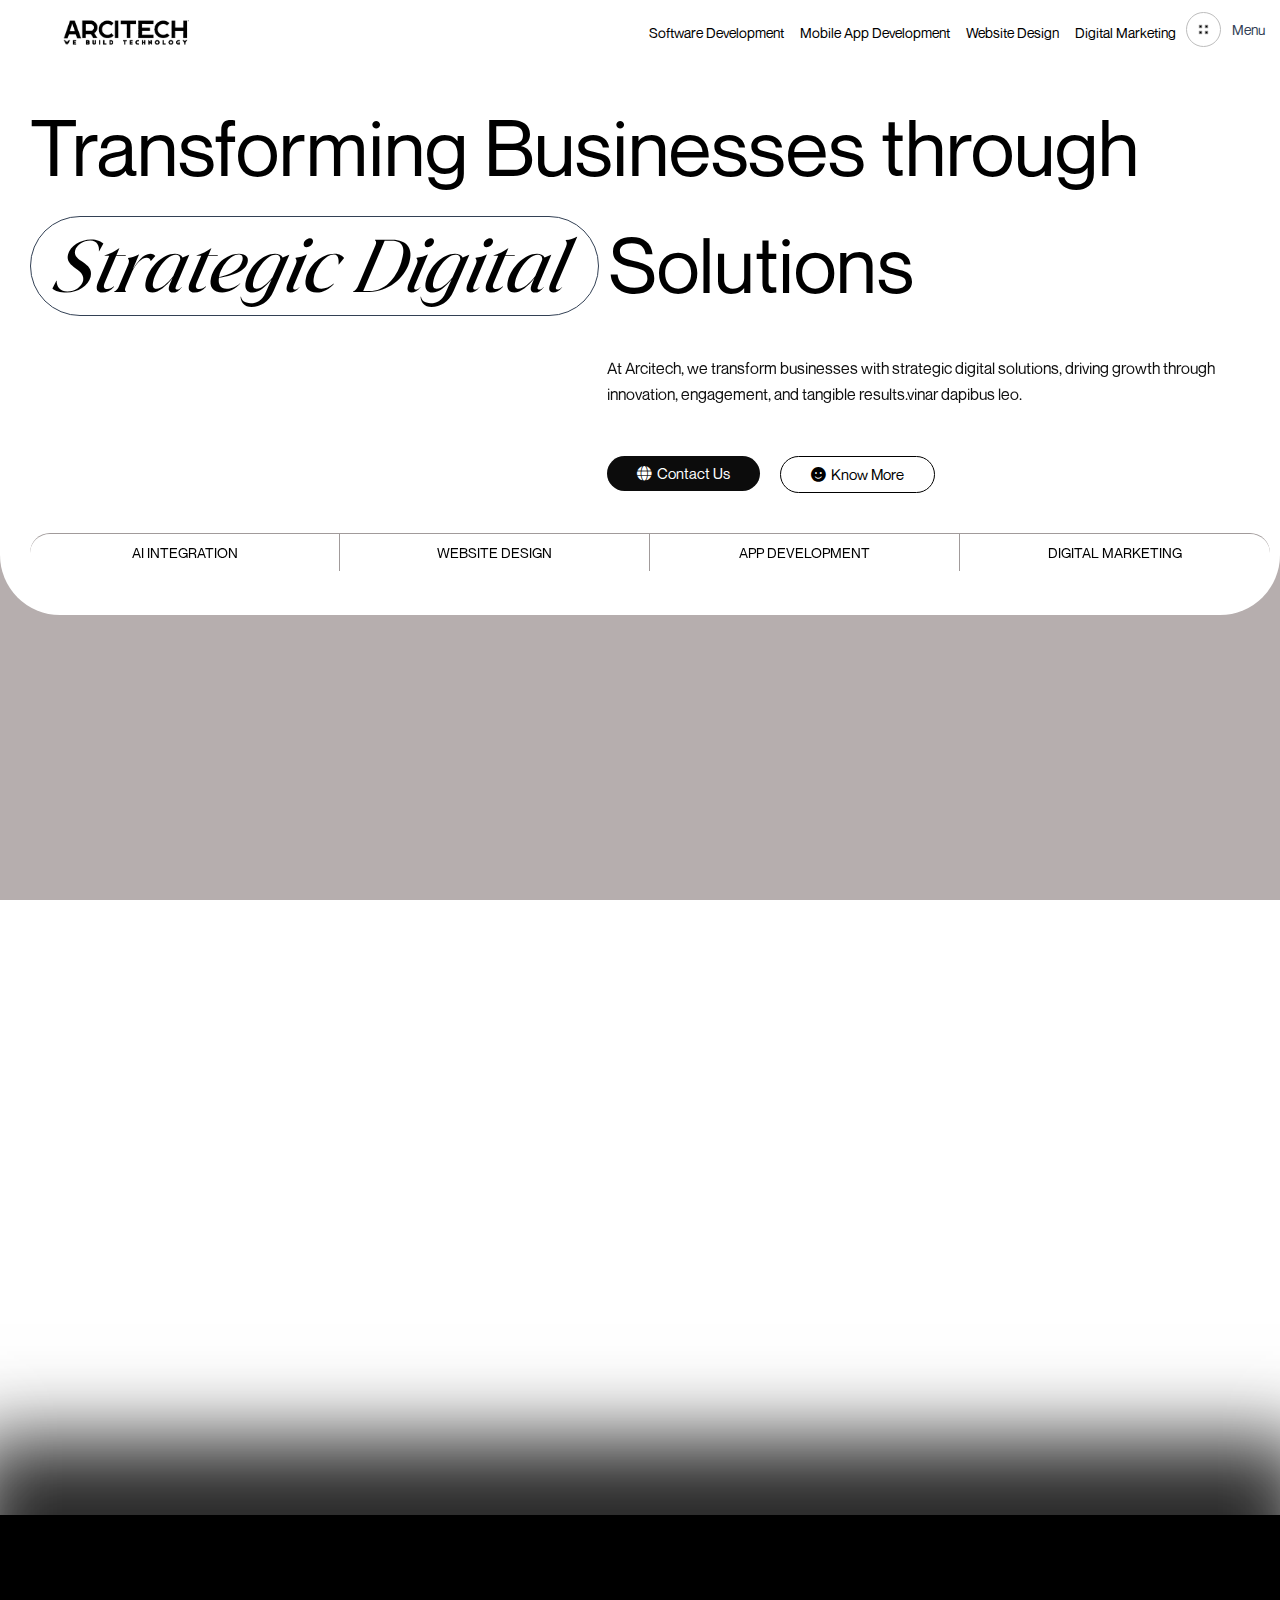
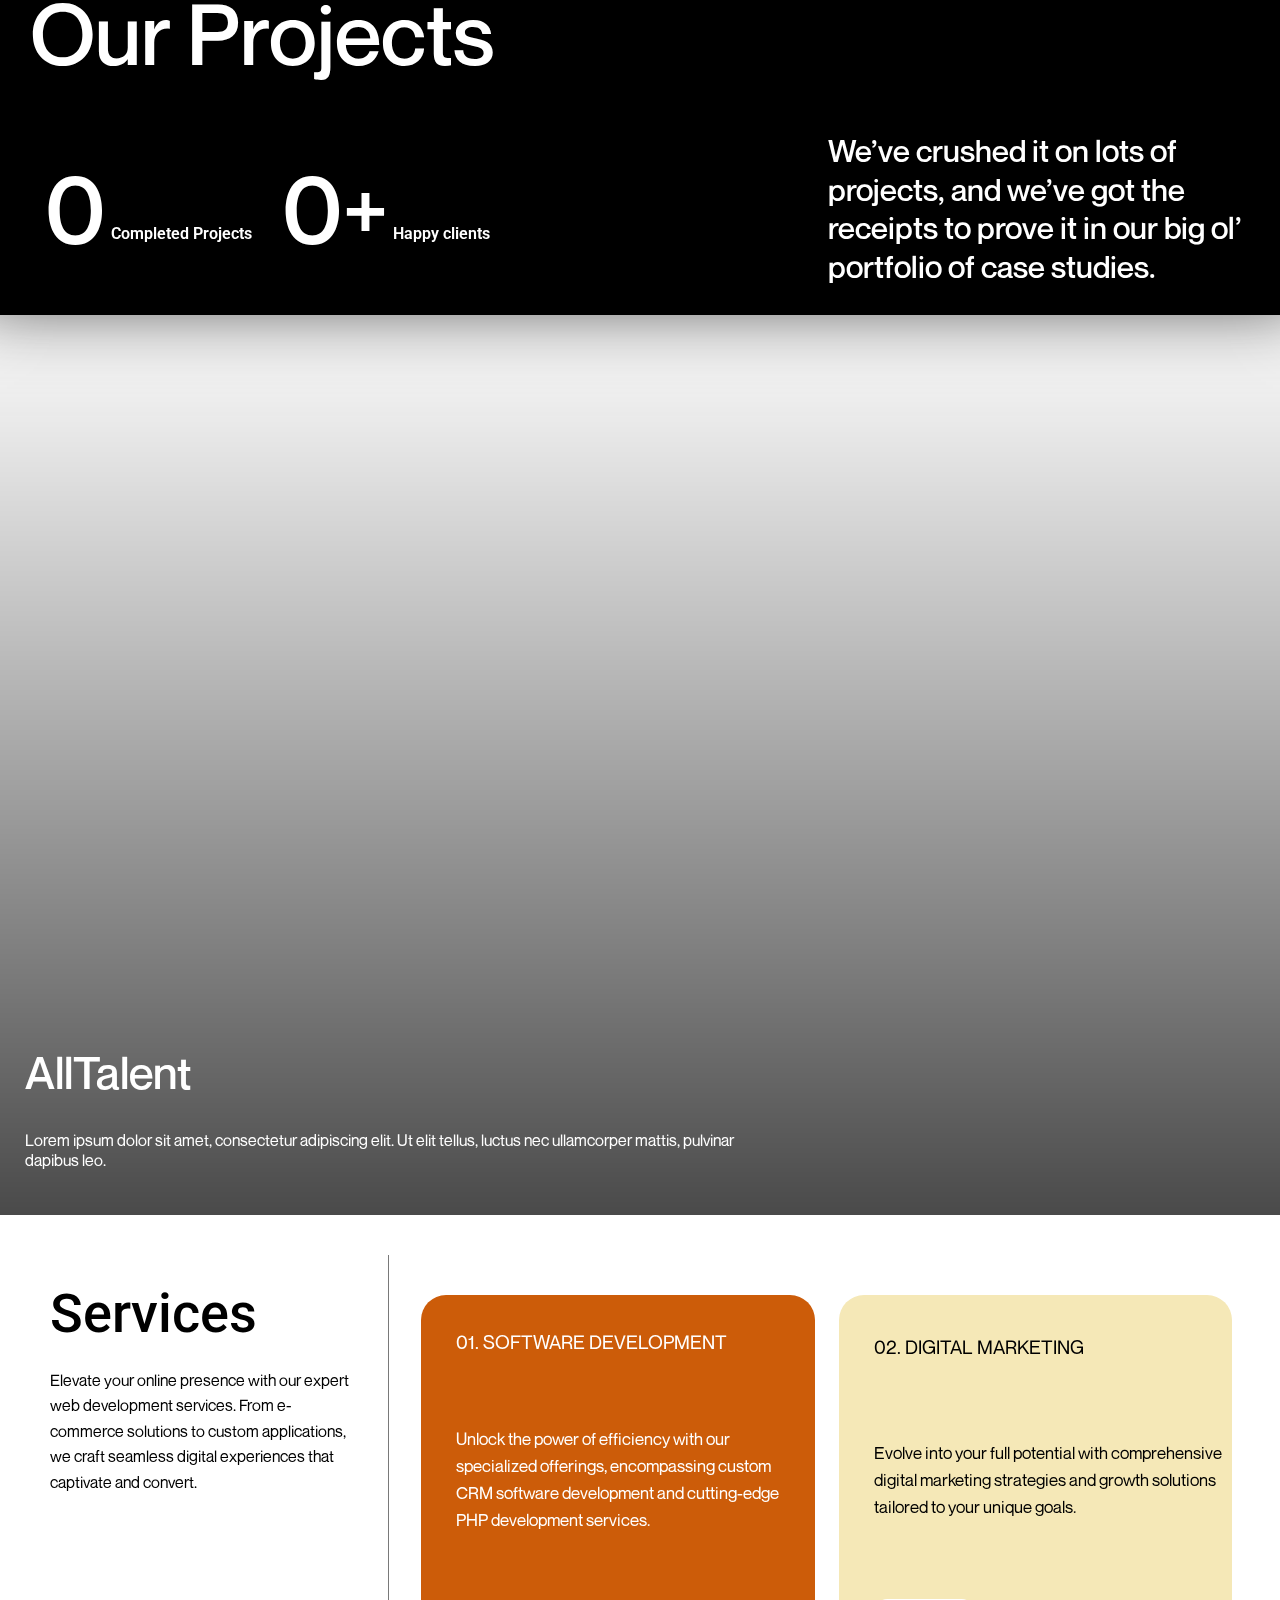
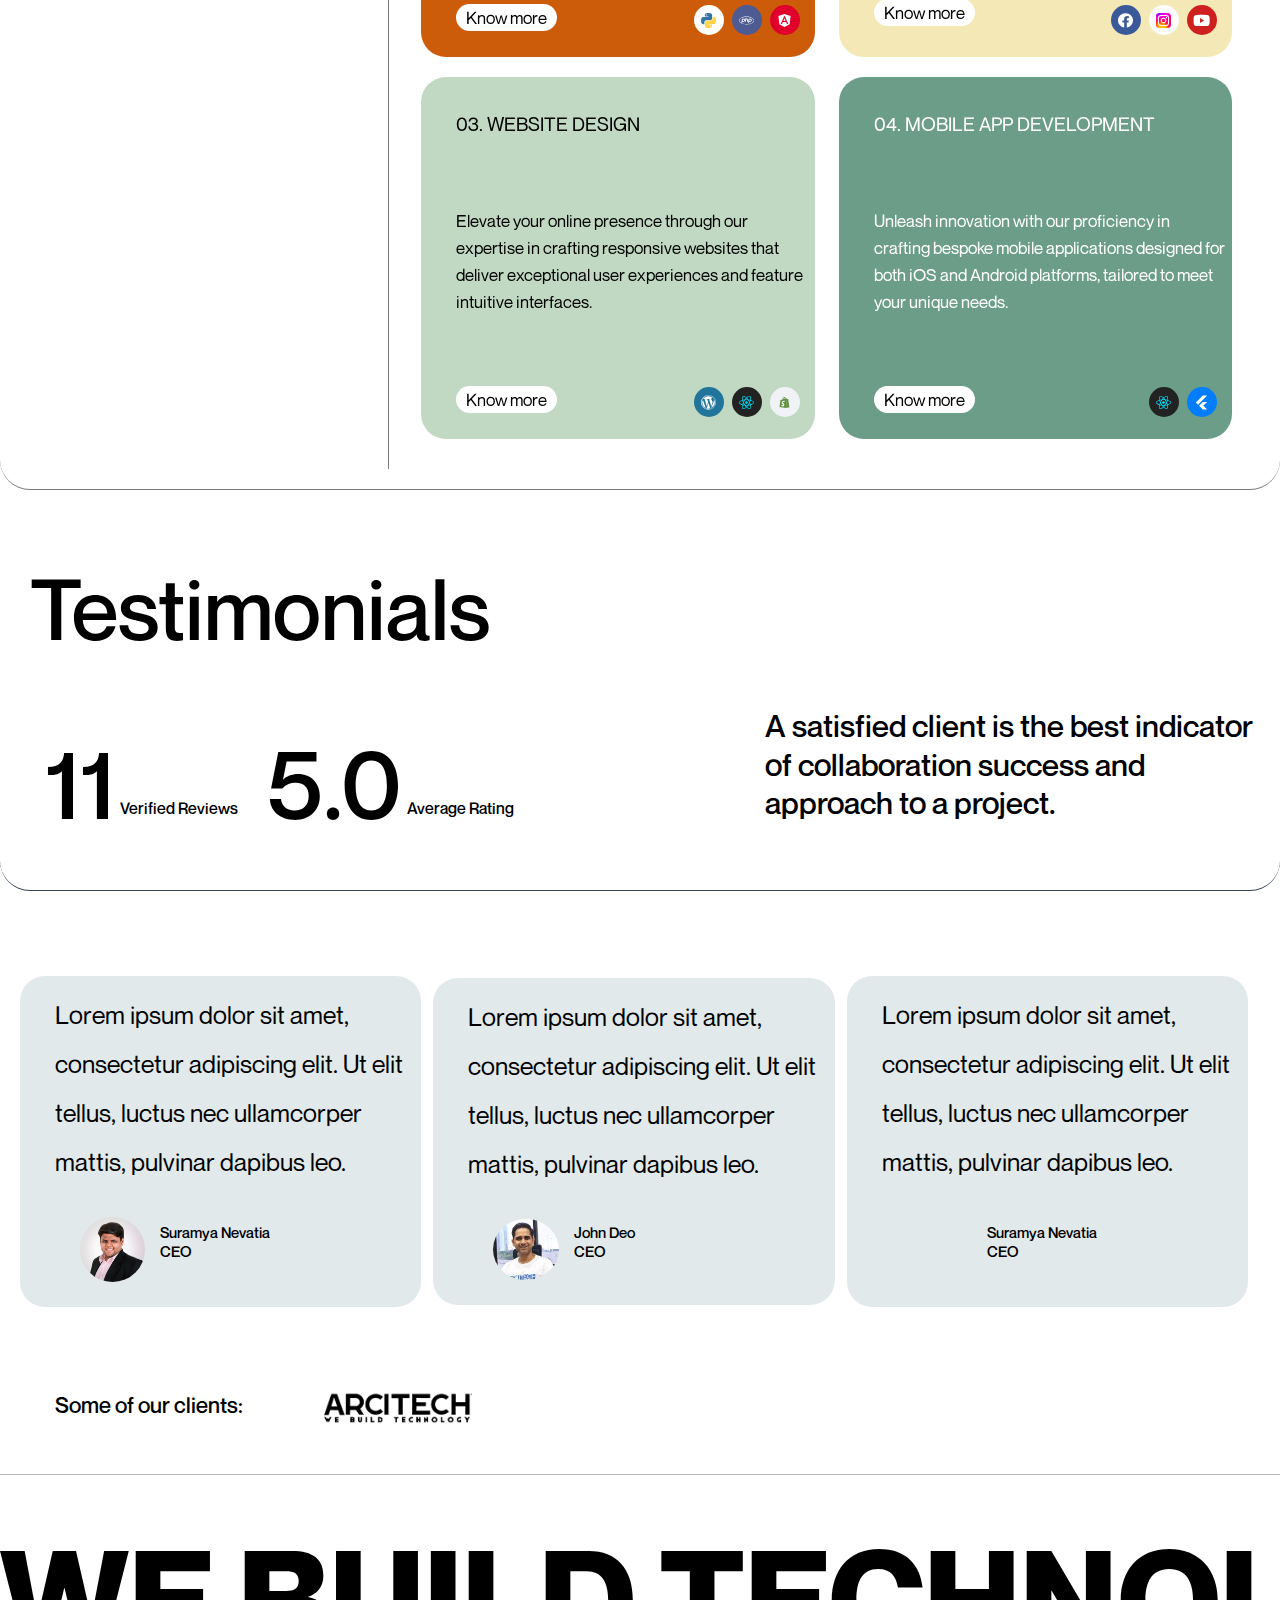
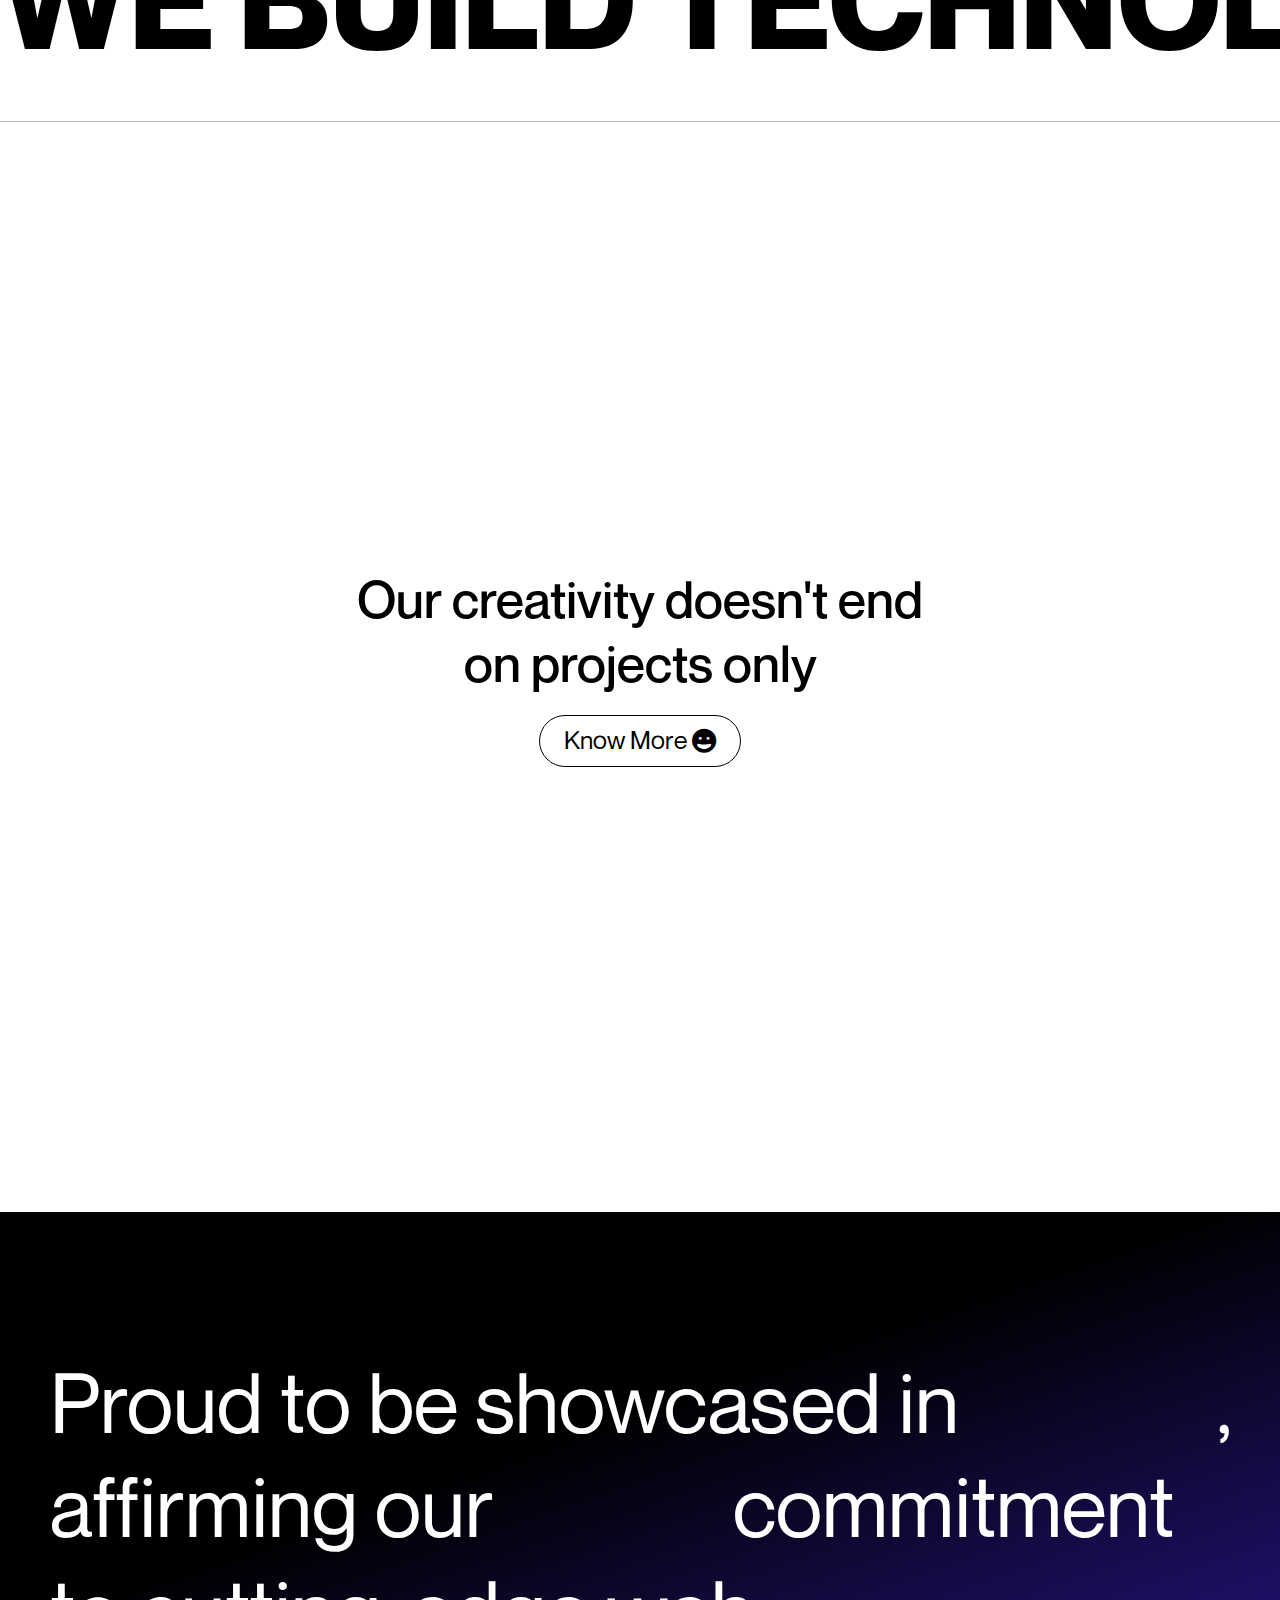
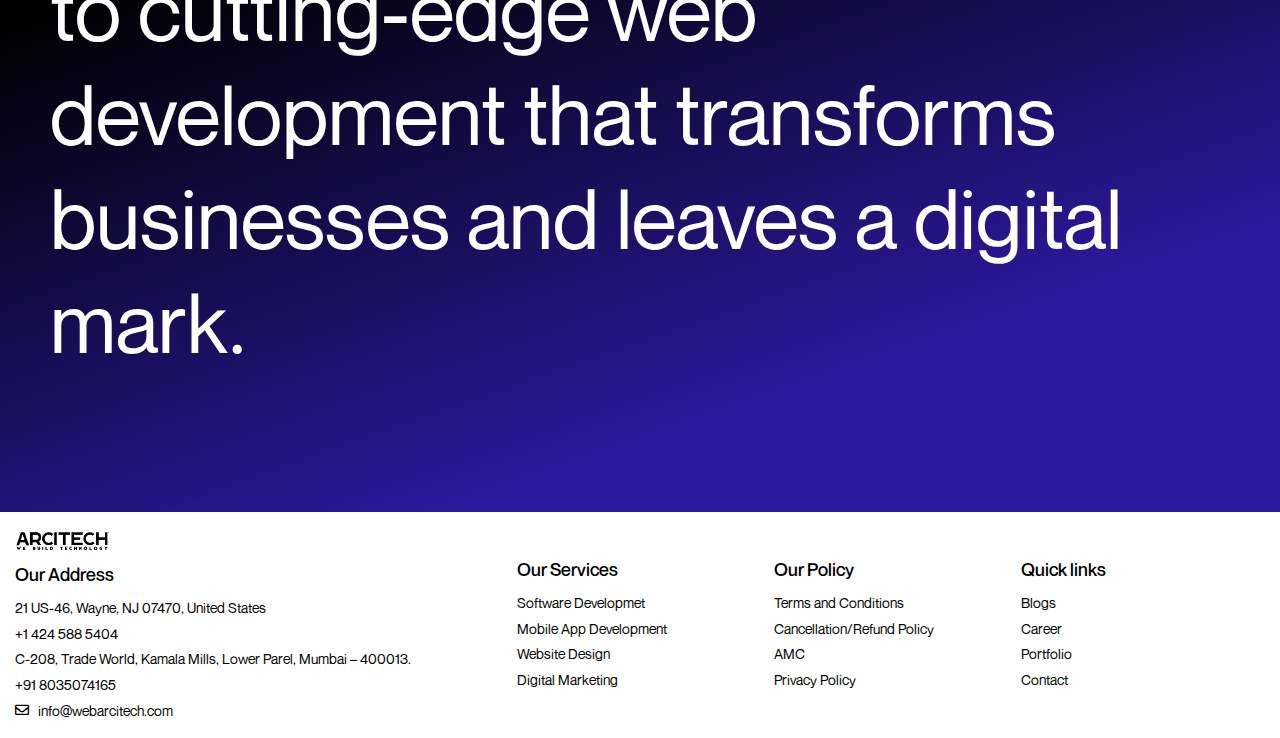
<file: index.html>
<!DOCTYPE html>
<html lang="en-US">
<head>
<meta charset="UTF-8">
<meta name="viewport" content="width=device-width, initial-scale=1">
	 <link rel="profile" href="https://gmpg.org/xfn/11"> 
	 <title>Web Architech Assignment Complete</title>
					<style type="text/css" id="cst_font_data">@font-face {
	font-family: 'Juana italic';
	font-weight: 500;
	src: url('https://kajalyadav0.github.io/Webarcitech/wp-content/uploads/2023/11/Fontspring-DEMO-juana-mediumit.otf') format('OpenType');
}
@font-face {
	font-family: 'Juana italic';
	font-weight: 400;
	src: url('https://kajalyadav0.github.io/Webarcitech/wp-content/uploads/2023/11/Fontspring-DEMO-juana-regularit.otf') format('OpenType');
}
@font-face {
	font-family: 'Juana italic';
	font-weight: 500;
	src: url('https://kajalyadav0.github.io/Webarcitech/wp-content/uploads/2023/11/Fontspring-DEMO-juana-mediumit.otf') format('OpenType');
}
@font-face {
	font-family: 'Neue Montreal italic';
	font-weight: 400;
	src: url('https://kajalyadav0.github.io/Webarcitech/wp-content/uploads/2023/11/NeueMontreal-Italic.otf') format('OpenType');
}
@font-face {
	font-family: 'Neue Montreal italic';
	font-weight: 500;
	src: url('https://kajalyadav0.github.io/Webarcitech/wp-content/uploads/2023/11/NeueMontreal-MediumItalic.otf') format('OpenType');
}
@font-face {
	font-family: 'Neue Montreal italic';
	font-weight: 300;
	src: url('https://kajalyadav0.github.io/Webarcitech/wp-content/uploads/2023/11/NeueMontreal-LightItalic.otf') format('OpenType');
}
@font-face {
	font-family: 'Neue Montreal italic';
	font-weight: 700;
	src: url('https://kajalyadav0.github.io/Webarcitech/wp-content/uploads/2023/11/NeueMontreal-BoldItalic.otf') format('OpenType');
}
@font-face {
	font-family: 'Neue Montreal';
	font-weight: 400;
	src: url('https://kajalyadav0.github.io/Webarcitech/wp-content/uploads/2023/11/NeueMontreal-Regular.otf') format('OpenType');
}
@font-face {
	font-family: 'Neue Montreal';
	font-weight: 500;
	src: url('https://kajalyadav0.github.io/Webarcitech/wp-content/uploads/2023/11/NeueMontreal-Medium.otf') format('OpenType');
}
@font-face {
	font-family: 'Neue Montreal';
	font-weight: 300;
	src: url('https://kajalyadav0.github.io/Webarcitech/wp-content/uploads/2023/11/NeueMontreal-Light.otf') format('OpenType');
}
@font-face {
	font-family: 'Neue Montreal';
	font-weight: 700;
	src: url('https://kajalyadav0.github.io/Webarcitech/wp-content/uploads/2023/11/NeueMontreal-Bold.otf') format('OpenType');
}</style>
				<meta name="robots" content="max-image-preview:large">
<link rel="alternate" type="application/rss+xml" title="Web Architech Assignment Complete &raquo; Feed" href="https://kajalyadav0.github.io/Webarcitech/index.php/feed/">
<link rel="alternate" type="application/rss+xml" title="Web Architech Assignment Complete &raquo; Comments Feed" href="https://kajalyadav0.github.io/Webarcitech/index.php/comments/feed/">
<script>
window._wpemojiSettings = {"baseUrl":"https:\/\/s.w.org\/images\/core\/emoji\/14.0.0\/72x72\/","ext":".png","svgUrl":"https:\/\/s.w.org\/images\/core\/emoji\/14.0.0\/svg\/","svgExt":".svg","source":{"concatemoji":"https:\/\/kajalyadav0.github.io\/Webarcitech\/wp-includes\/js\/wp-emoji-release.min.js?ver=6.4.1"}};
/*! This file is auto-generated */
!function(i,n){var o,s,e;function c(e){try{var t={supportTests:e,timestamp:(new Date).valueOf()};sessionStorage.setItem(o,JSON.stringify(t))}catch(e){}}function p(e,t,n){e.clearRect(0,0,e.canvas.width,e.canvas.height),e.fillText(t,0,0);var t=new Uint32Array(e.getImageData(0,0,e.canvas.width,e.canvas.height).data),r=(e.clearRect(0,0,e.canvas.width,e.canvas.height),e.fillText(n,0,0),new Uint32Array(e.getImageData(0,0,e.canvas.width,e.canvas.height).data));return t.every(function(e,t){return e===r[t]})}function u(e,t,n){switch(t){case"flag":return n(e,"🏳️‍⚧️","🏳️​⚧️")?!1:!n(e,"🇺🇳","🇺​🇳")&&!n(e,"🏴󠁧󠁢󠁥󠁮󠁧󠁿","🏴​󠁧​󠁢​󠁥​󠁮​󠁧​󠁿");case"emoji":return!n(e,"🫱🏻‍🫲🏿","🫱🏻​🫲🏿")}return!1}function f(e,t,n){var r="undefined"!=typeof WorkerGlobalScope&&self instanceof WorkerGlobalScope?new OffscreenCanvas(300,150):i.createElement("canvas"),a=r.getContext("2d",{willReadFrequently:!0}),o=(a.textBaseline="top",a.font="600 32px Arial",{});return e.forEach(function(e){o[e]=t(a,e,n)}),o}function t(e){var t=i.createElement("script");t.src=e,t.defer=!0,i.head.appendChild(t)}"undefined"!=typeof Promise&&(o="wpEmojiSettingsSupports",s=["flag","emoji"],n.supports={everything:!0,everythingExceptFlag:!0},e=new Promise(function(e){i.addEventListener("DOMContentLoaded",e,{once:!0})}),new Promise(function(t){var n=function(){try{var e=JSON.parse(sessionStorage.getItem(o));if("object"==typeof e&&"number"==typeof e.timestamp&&(new Date).valueOf()<e.timestamp+604800&&"object"==typeof e.supportTests)return e.supportTests}catch(e){}return null}();if(!n){if("undefined"!=typeof Worker&&"undefined"!=typeof OffscreenCanvas&&"undefined"!=typeof URL&&URL.createObjectURL&&"undefined"!=typeof Blob)try{var e="postMessage("+f.toString()+"("+[JSON.stringify(s),u.toString(),p.toString()].join(",")+"));",r=new Blob([e],{type:"text/javascript"}),a=new Worker(URL.createObjectURL(r),{name:"wpTestEmojiSupports"});return void(a.onmessage=function(e){c(n=e.data),a.terminate(),t(n)})}catch(e){}c(n=f(s,u,p))}t(n)}).then(function(e){for(var t in e)n.supports[t]=e[t],n.supports.everything=n.supports.everything&&n.supports[t],"flag"!==t&&(n.supports.everythingExceptFlag=n.supports.everythingExceptFlag&&n.supports[t]);n.supports.everythingExceptFlag=n.supports.everythingExceptFlag&&!n.supports.flag,n.DOMReady=!1,n.readyCallback=function(){n.DOMReady=!0}}).then(function(){return e}).then(function(){var e;n.supports.everything||(n.readyCallback(),(e=n.source||{}).concatemoji?t(e.concatemoji):e.wpemoji&&e.twemoji&&(t(e.twemoji),t(e.wpemoji)))}))}((window,document),window._wpemojiSettings);
</script>
<link rel="stylesheet" id="astra-theme-css-css" href="https://kajalyadav0.github.io/Webarcitech/wp-content/themes/astra/assets/css/minified/main.min.css?ver=4.4.1" media="all">
<style id="astra-theme-css-inline-css">:root{--ast-container-default-xlg-padding:3em;--ast-container-default-lg-padding:3em;--ast-container-default-slg-padding:2em;--ast-container-default-md-padding:3em;--ast-container-default-sm-padding:3em;--ast-container-default-xs-padding:2.4em;--ast-container-default-xxs-padding:1.8em;--ast-code-block-background:#ECEFF3;--ast-comment-inputs-background:#F9FAFB;}html{font-size:100%;}a{color:var(--ast-global-color-0);}a:hover,a:focus{color:var(--ast-global-color-1);}body,button,input,select,textarea,.ast-button,.ast-custom-button{font-family:-apple-system,BlinkMacSystemFont,Segoe UI,Roboto,Oxygen-Sans,Ubuntu,Cantarell,Helvetica Neue,sans-serif;font-weight:400;font-size:16px;font-size:1rem;line-height:1.6em;}blockquote{color:var(--ast-global-color-3);}h1,.entry-content h1,h2,.entry-content h2,h3,.entry-content h3,h4,.entry-content h4,h5,.entry-content h5,h6,.entry-content h6,.site-title,.site-title a{font-weight:600;}.site-title{font-size:26px;font-size:1.625rem;display:block;}.site-header .site-description{font-size:15px;font-size:0.9375rem;display:none;}.entry-title{font-size:26px;font-size:1.625rem;}h1,.entry-content h1{font-size:40px;font-size:2.5rem;font-weight:600;line-height:1.4em;}h2,.entry-content h2{font-size:32px;font-size:2rem;font-weight:600;line-height:1.25em;}h3,.entry-content h3{font-size:26px;font-size:1.625rem;font-weight:600;line-height:1.2em;}h4,.entry-content h4{font-size:24px;font-size:1.5rem;line-height:1.2em;font-weight:600;}h5,.entry-content h5{font-size:20px;font-size:1.25rem;line-height:1.2em;font-weight:600;}h6,.entry-content h6{font-size:16px;font-size:1rem;line-height:1.25em;font-weight:600;}::selection{background-color:var(--ast-global-color-0);color:#ffffff;}body,h1,.entry-title a,.entry-content h1,h2,.entry-content h2,h3,.entry-content h3,h4,.entry-content h4,h5,.entry-content h5,h6,.entry-content h6{color:var(--ast-global-color-3);}.tagcloud a:hover,.tagcloud a:focus,.tagcloud a.current-item{color:#ffffff;border-color:var(--ast-global-color-0);background-color:var(--ast-global-color-0);}input:focus,input[type="text"]:focus,input[type="email"]:focus,input[type="url"]:focus,input[type="password"]:focus,input[type="reset"]:focus,input[type="search"]:focus,textarea:focus{border-color:var(--ast-global-color-0);}input[type="radio"]:checked,input[type=reset],input[type="checkbox"]:checked,input[type="checkbox"]:hover:checked,input[type="checkbox"]:focus:checked,input[type=range]::-webkit-slider-thumb{border-color:var(--ast-global-color-0);background-color:var(--ast-global-color-0);box-shadow:none;}.site-footer a:hover + .post-count,.site-footer a:focus + .post-count{background:var(--ast-global-color-0);border-color:var(--ast-global-color-0);}.single .nav-links .nav-previous,.single .nav-links .nav-next{color:var(--ast-global-color-0);}.entry-meta,.entry-meta *{line-height:1.45;color:var(--ast-global-color-0);}.entry-meta a:hover,.entry-meta a:hover *,.entry-meta a:focus,.entry-meta a:focus *,.page-links > .page-link,.page-links .page-link:hover,.post-navigation a:hover{color:var(--ast-global-color-1);}#cat option,.secondary .calendar_wrap thead a,.secondary .calendar_wrap thead a:visited{color:var(--ast-global-color-0);}.secondary .calendar_wrap #today,.ast-progress-val span{background:var(--ast-global-color-0);}.secondary a:hover + .post-count,.secondary a:focus + .post-count{background:var(--ast-global-color-0);border-color:var(--ast-global-color-0);}.calendar_wrap #today > a{color:#ffffff;}.page-links .page-link,.single .post-navigation a{color:var(--ast-global-color-0);}.ast-search-menu-icon .search-form button.search-submit{padding:0 4px;}.ast-search-menu-icon form.search-form{padding-right:0;}.ast-search-menu-icon.slide-search input.search-field{width:0;}.ast-header-search .ast-search-menu-icon.ast-dropdown-active .search-form,.ast-header-search .ast-search-menu-icon.ast-dropdown-active .search-field:focus{border-color:var(--ast-global-color-0);transition:all 0.2s;}.search-form input.search-field:focus{outline:none;}.ast-search-menu-icon .search-form button.search-submit:focus,.ast-theme-transparent-header .ast-header-search .ast-dropdown-active .ast-icon,.ast-theme-transparent-header .ast-inline-search .search-field:focus .ast-icon{color:var(--ast-global-color-1);}.ast-header-search .slide-search .search-form{border:2px solid var(--ast-global-color-0);}.ast-header-search .slide-search .search-field{background-color:#fff;}.ast-archive-title{color:var(--ast-global-color-2);}.widget-title,.widget .wp-block-heading{font-size:22px;font-size:1.375rem;color:var(--ast-global-color-2);}.ast-single-post .entry-content a,.ast-comment-content a:not(.ast-comment-edit-reply-wrap a){text-decoration:underline;}.ast-single-post .wp-block-button .wp-block-button__link,.ast-single-post .elementor-button-wrapper .elementor-button,.ast-single-post .entry-content .uagb-tab a,.ast-single-post .entry-content .uagb-ifb-cta a,.ast-single-post .entry-content .wp-block-uagb-buttons a,.ast-single-post .entry-content .uabb-module-content a,.ast-single-post .entry-content .uagb-post-grid a,.ast-single-post .entry-content .uagb-timeline a,.ast-single-post .entry-content .uagb-toc__wrap a,.ast-single-post .entry-content .uagb-taxomony-box a,.ast-single-post .entry-content .woocommerce a,.entry-content .wp-block-latest-posts > li > a,.ast-single-post .entry-content .wp-block-file__button,li.ast-post-filter-single,.ast-single-post .wp-block-buttons .wp-block-button.is-style-outline .wp-block-button__link{text-decoration:none;}a:focus-visible,.ast-menu-toggle:focus-visible,.site .skip-link:focus-visible,.wp-block-loginout input:focus-visible,.wp-block-search.wp-block-search__button-inside .wp-block-search__inside-wrapper,.ast-header-navigation-arrow:focus-visible,.woocommerce .wc-proceed-to-checkout > .checkout-button:focus-visible,.woocommerce .woocommerce-MyAccount-navigation ul li a:focus-visible,.ast-orders-table__row .ast-orders-table__cell:focus-visible,.woocommerce .woocommerce-order-details .order-again > .button:focus-visible,.woocommerce .woocommerce-message a.button.wc-forward:focus-visible,.woocommerce #minus_qty:focus-visible,.woocommerce #plus_qty:focus-visible,a#ast-apply-coupon:focus-visible,.woocommerce .woocommerce-info a:focus-visible,.woocommerce .astra-shop-summary-wrap a:focus-visible,.woocommerce a.wc-forward:focus-visible,#ast-apply-coupon:focus-visible,.woocommerce-js .woocommerce-mini-cart-item a.remove:focus-visible{outline-style:dotted;outline-color:inherit;outline-width:thin;border-color:transparent;}input:focus,input[type="text"]:focus,input[type="email"]:focus,input[type="url"]:focus,input[type="password"]:focus,input[type="reset"]:focus,input[type="number"]:focus,textarea:focus,.wp-block-search__input:focus,[data-section="section-header-mobile-trigger"] .ast-button-wrap .ast-mobile-menu-trigger-minimal:focus,.ast-mobile-popup-drawer.active .menu-toggle-close:focus,.woocommerce-ordering select.orderby:focus,#ast-scroll-top:focus,#coupon_code:focus,.woocommerce-page #comment:focus,.woocommerce #reviews #respond input#submit:focus,.woocommerce a.add_to_cart_button:focus,.woocommerce .button.single_add_to_cart_button:focus,.woocommerce .woocommerce-cart-form button:focus,.woocommerce .woocommerce-cart-form__cart-item .quantity .qty:focus,.woocommerce .woocommerce-billing-fields .woocommerce-billing-fields__field-wrapper .woocommerce-input-wrapper > .input-text:focus,.woocommerce #order_comments:focus,.woocommerce #place_order:focus,.woocommerce .woocommerce-address-fields .woocommerce-address-fields__field-wrapper .woocommerce-input-wrapper > .input-text:focus,.woocommerce .woocommerce-MyAccount-content form button:focus,.woocommerce .woocommerce-MyAccount-content .woocommerce-EditAccountForm .woocommerce-form-row .woocommerce-Input.input-text:focus,.woocommerce .ast-woocommerce-container .woocommerce-pagination ul.page-numbers li a:focus,body #content .woocommerce form .form-row .select2-container--default .select2-selection--single:focus,#ast-coupon-code:focus,.woocommerce.woocommerce-js .quantity input[type=number]:focus,.woocommerce-js .woocommerce-mini-cart-item .quantity input[type=number]:focus,.woocommerce p#ast-coupon-trigger:focus{border-style:dotted;border-color:inherit;border-width:thin;outline-color:transparent;}.ast-logo-title-inline .site-logo-img{padding-right:1em;}.ast-page-builder-template .hentry {margin: 0;}.ast-page-builder-template .site-content > .ast-container {max-width: 100%;padding: 0;}.ast-page-builder-template .site-content #primary {padding: 0;margin: 0;}.ast-page-builder-template .no-results {text-align: center;margin: 4em auto;}.ast-page-builder-template .ast-pagination {padding: 2em;}.ast-page-builder-template .entry-header.ast-no-title.ast-no-thumbnail {margin-top: 0;}.ast-page-builder-template .entry-header.ast-header-without-markup {margin-top: 0;margin-bottom: 0;}.ast-page-builder-template .entry-header.ast-no-title.ast-no-meta {margin-bottom: 0;}.ast-page-builder-template.single .post-navigation {padding-bottom: 2em;}.ast-page-builder-template.single-post .site-content > .ast-container {max-width: 100%;}.ast-page-builder-template .entry-header {margin-top: 2em;margin-left: auto;margin-right: auto;}.ast-page-builder-template .ast-archive-description {margin: 2em auto 0;padding-left: 20px;padding-right: 20px;}.ast-page-builder-template .ast-row {margin-left: 0;margin-right: 0;}.single.ast-page-builder-template .entry-header + .entry-content {margin-bottom: 2em;}@media(min-width: 921px) {.ast-page-builder-template.archive.ast-right-sidebar .ast-row article,.ast-page-builder-template.archive.ast-left-sidebar .ast-row article {padding-left: 0;padding-right: 0;}}@media (max-width:921px){#ast-desktop-header{display:none;}}@media (min-width:922px){#ast-mobile-header{display:none;}}.wp-block-buttons.aligncenter{justify-content:center;}@media (max-width:921px){.ast-theme-transparent-header #primary,.ast-theme-transparent-header #secondary{padding:0;}}@media (max-width:921px){.ast-plain-container.ast-no-sidebar #primary{padding:0;}}.ast-plain-container.ast-no-sidebar #primary{margin-top:0;margin-bottom:0;}.wp-block-button.is-style-outline .wp-block-button__link{border-color:var(--ast-global-color-0);}div.wp-block-button.is-style-outline > .wp-block-button__link:not(.has-text-color),div.wp-block-button.wp-block-button__link.is-style-outline:not(.has-text-color){color:var(--ast-global-color-0);}.wp-block-button.is-style-outline .wp-block-button__link:hover,.wp-block-buttons .wp-block-button.is-style-outline .wp-block-button__link:focus,.wp-block-buttons .wp-block-button.is-style-outline > .wp-block-button__link:not(.has-text-color):hover,.wp-block-buttons .wp-block-button.wp-block-button__link.is-style-outline:not(.has-text-color):hover{color:#ffffff;background-color:var(--ast-global-color-1);border-color:var(--ast-global-color-1);}.post-page-numbers.current .page-link,.ast-pagination .page-numbers.current{color:#ffffff;border-color:var(--ast-global-color-0);background-color:var(--ast-global-color-0);border-radius:2px;}.wp-block-button.is-style-outline .wp-block-button__link,.ast-outline-button{border-color:var(--ast-global-color-0);font-family:inherit;font-weight:500;font-size:16px;font-size:1rem;line-height:1em;background-color:transparent;}.wp-block-buttons .wp-block-button.is-style-outline > .wp-block-button__link:not(.has-text-color),.wp-block-buttons .wp-block-button.wp-block-button__link.is-style-outline:not(.has-text-color),.ast-outline-button{color:var(--ast-global-color-0);}.wp-block-button.is-style-outline .wp-block-button__link:hover,.wp-block-buttons .wp-block-button.is-style-outline .wp-block-button__link:focus,.wp-block-buttons .wp-block-button.is-style-outline > .wp-block-button__link:not(.has-text-color):hover,.wp-block-buttons .wp-block-button.wp-block-button__link.is-style-outline:not(.has-text-color):hover,.ast-outline-button:hover,.ast-outline-button:focus{color:#ffffff;background-color:var(--ast-global-color-1);border-color:var(--ast-global-color-1);}.entry-content[ast-blocks-layout] > figure{margin-bottom:1em;}h1.widget-title{font-weight:600;}h2.widget-title{font-weight:600;}h3.widget-title{font-weight:600;}#page{display:flex;flex-direction:column;min-height:100vh;}.ast-404-layout-1 h1.page-title{color:var(--ast-global-color-2);}.single .post-navigation a{line-height:1em;height:inherit;}.error-404 .page-sub-title{font-size:1.5rem;font-weight:inherit;}.search .site-content .content-area .search-form{margin-bottom:0;}#page .site-content{flex-grow:1;}.widget{margin-bottom:1.25em;}#secondary li{line-height:1.5em;}#secondary .wp-block-group h2{margin-bottom:0.7em;}#secondary h2{font-size:1.7rem;}.ast-separate-container .ast-article-post,.ast-separate-container .ast-article-single,.ast-separate-container .ast-comment-list li.depth-1,.ast-separate-container .comment-respond{padding:3em;}.ast-separate-container .ast-article-single .ast-article-single{padding:0;}.ast-article-single .wp-block-post-template-is-layout-grid{padding-left:0;}.ast-separate-container .ast-comment-list li.depth-1,.hentry{margin-bottom:2em;}.ast-separate-container .ast-archive-description,.ast-separate-container .ast-author-box{border-bottom:1px solid var(--ast-border-color);}.ast-separate-container .comments-title{padding:2em 2em 0 2em;}.ast-page-builder-template .comment-form-textarea,.ast-comment-formwrap .ast-grid-common-col{padding:0;}.ast-comment-formwrap{padding:0;display:inline-flex;column-gap:20px;width:100%;margin-left:0;margin-right:0;}.comments-area textarea#comment:focus,.comments-area textarea#comment:active,.comments-area .ast-comment-formwrap input[type="text"]:focus,.comments-area .ast-comment-formwrap input[type="text"]:active {box-shadow:none;outline:none;}.archive.ast-page-builder-template .entry-header{margin-top:2em;}.ast-page-builder-template .ast-comment-formwrap{width:100%;}.entry-title{margin-bottom:0.5em;}.ast-archive-description p{font-size:inherit;font-weight:inherit;line-height:inherit;}@media (min-width:921px){.ast-left-sidebar.ast-page-builder-template #secondary,.archive.ast-right-sidebar.ast-page-builder-template .site-main{padding-left:20px;padding-right:20px;}}@media (max-width:544px){.ast-comment-formwrap.ast-row{column-gap:10px;display:inline-block;}#ast-commentform .ast-grid-common-col{position:relative;width:100%;}}@media (min-width:1201px){.ast-separate-container .ast-article-post,.ast-separate-container .ast-article-single,.ast-separate-container .ast-author-box,.ast-separate-container .ast-404-layout-1,.ast-separate-container .no-results{padding:3em;}}@media (max-width:921px){.ast-separate-container #primary,.ast-separate-container #secondary{padding:1.5em 0;}#primary,#secondary{padding:1.5em 0;margin:0;}.ast-left-sidebar #content > .ast-container{display:flex;flex-direction:column-reverse;width:100%;}}@media (min-width:922px){.ast-separate-container.ast-right-sidebar #primary,.ast-separate-container.ast-left-sidebar #primary{border:0;}.search-no-results.ast-separate-container #primary{margin-bottom:4em;}}.wp-block-button .wp-block-button__link{color:#ffffff;}.wp-block-button .wp-block-button__link:hover,.wp-block-button .wp-block-button__link:focus{color:#ffffff;background-color:var(--ast-global-color-1);border-color:var(--ast-global-color-1);}.elementor-widget-heading h1.elementor-heading-title{line-height:1.4em;}.elementor-widget-heading h2.elementor-heading-title{line-height:1.25em;}.elementor-widget-heading h3.elementor-heading-title{line-height:1.2em;}.elementor-widget-heading h4.elementor-heading-title{line-height:1.2em;}.elementor-widget-heading h5.elementor-heading-title{line-height:1.2em;}.elementor-widget-heading h6.elementor-heading-title{line-height:1.25em;}.wp-block-button .wp-block-button__link,.wp-block-search .wp-block-search__button,body .wp-block-file .wp-block-file__button{border-color:var(--ast-global-color-0);background-color:var(--ast-global-color-0);color:#ffffff;font-family:inherit;font-weight:500;line-height:1em;font-size:16px;font-size:1rem;padding-top:15px;padding-right:30px;padding-bottom:15px;padding-left:30px;}@media (max-width:921px){.wp-block-button .wp-block-button__link,.wp-block-search .wp-block-search__button,body .wp-block-file .wp-block-file__button{padding-top:14px;padding-right:28px;padding-bottom:14px;padding-left:28px;}}@media (max-width:544px){.wp-block-button .wp-block-button__link,.wp-block-search .wp-block-search__button,body .wp-block-file .wp-block-file__button{padding-top:12px;padding-right:24px;padding-bottom:12px;padding-left:24px;}}.menu-toggle,button,.ast-button,.ast-custom-button,.button,input#submit,input[type="button"],input[type="submit"],input[type="reset"],#comments .submit,.search .search-submit,form[CLASS*="wp-block-search__"].wp-block-search .wp-block-search__inside-wrapper .wp-block-search__button,body .wp-block-file .wp-block-file__button,.search .search-submit,.woocommerce-js a.button,.woocommerce button.button,.woocommerce .woocommerce-message a.button,.woocommerce #respond input#submit.alt,.woocommerce input.button.alt,.woocommerce input.button,.woocommerce input.button:disabled,.woocommerce input.button:disabled[disabled],.woocommerce input.button:disabled:hover,.woocommerce input.button:disabled[disabled]:hover,.woocommerce #respond input#submit,.woocommerce button.button.alt.disabled,.wc-block-grid__products .wc-block-grid__product .wp-block-button__link,.wc-block-grid__product-onsale,[CLASS*="wc-block"] button,.woocommerce-js .astra-cart-drawer .astra-cart-drawer-content .woocommerce-mini-cart__buttons .button:not(.checkout):not(.ast-continue-shopping),.woocommerce-js .astra-cart-drawer .astra-cart-drawer-content .woocommerce-mini-cart__buttons a.checkout,.woocommerce button.button.alt.disabled.wc-variation-selection-needed{border-style:solid;border-top-width:0;border-right-width:0;border-left-width:0;border-bottom-width:0;color:#ffffff;border-color:var(--ast-global-color-0);background-color:var(--ast-global-color-0);padding-top:15px;padding-right:30px;padding-bottom:15px;padding-left:30px;font-family:inherit;font-weight:500;font-size:16px;font-size:1rem;line-height:1em;}button:focus,.menu-toggle:hover,button:hover,.ast-button:hover,.ast-custom-button:hover .button:hover,.ast-custom-button:hover ,input[type=reset]:hover,input[type=reset]:focus,input#submit:hover,input#submit:focus,input[type="button"]:hover,input[type="button"]:focus,input[type="submit"]:hover,input[type="submit"]:focus,form[CLASS*="wp-block-search__"].wp-block-search .wp-block-search__inside-wrapper .wp-block-search__button:hover,form[CLASS*="wp-block-search__"].wp-block-search .wp-block-search__inside-wrapper .wp-block-search__button:focus,body .wp-block-file .wp-block-file__button:hover,body .wp-block-file .wp-block-file__button:focus,.woocommerce-js a.button:hover,.woocommerce button.button:hover,.woocommerce .woocommerce-message a.button:hover,.woocommerce #respond input#submit:hover,.woocommerce #respond input#submit.alt:hover,.woocommerce input.button.alt:hover,.woocommerce input.button:hover,.woocommerce button.button.alt.disabled:hover,.wc-block-grid__products .wc-block-grid__product .wp-block-button__link:hover,[CLASS*="wc-block"] button:hover,.woocommerce-js .astra-cart-drawer .astra-cart-drawer-content .woocommerce-mini-cart__buttons .button:not(.checkout):not(.ast-continue-shopping):hover,.woocommerce-js .astra-cart-drawer .astra-cart-drawer-content .woocommerce-mini-cart__buttons a.checkout:hover,.woocommerce button.button.alt.disabled.wc-variation-selection-needed:hover{color:#ffffff;background-color:var(--ast-global-color-1);border-color:var(--ast-global-color-1);}form[CLASS*="wp-block-search__"].wp-block-search .wp-block-search__inside-wrapper .wp-block-search__button.has-icon{padding-top:calc(15px - 3px);padding-right:calc(30px - 3px);padding-bottom:calc(15px - 3px);padding-left:calc(30px - 3px);}@media (max-width:921px){.menu-toggle,button,.ast-button,.ast-custom-button,.button,input#submit,input[type="button"],input[type="submit"],input[type="reset"],#comments .submit,.search .search-submit,form[CLASS*="wp-block-search__"].wp-block-search .wp-block-search__inside-wrapper .wp-block-search__button,body .wp-block-file .wp-block-file__button,.search .search-submit,.woocommerce-js a.button,.woocommerce button.button,.woocommerce .woocommerce-message a.button,.woocommerce #respond input#submit.alt,.woocommerce input.button.alt,.woocommerce input.button,.woocommerce input.button:disabled,.woocommerce input.button:disabled[disabled],.woocommerce input.button:disabled:hover,.woocommerce input.button:disabled[disabled]:hover,.woocommerce #respond input#submit,.woocommerce button.button.alt.disabled,.wc-block-grid__products .wc-block-grid__product .wp-block-button__link,.wc-block-grid__product-onsale,[CLASS*="wc-block"] button,.woocommerce-js .astra-cart-drawer .astra-cart-drawer-content .woocommerce-mini-cart__buttons .button:not(.checkout):not(.ast-continue-shopping),.woocommerce-js .astra-cart-drawer .astra-cart-drawer-content .woocommerce-mini-cart__buttons a.checkout,.woocommerce button.button.alt.disabled.wc-variation-selection-needed{padding-top:14px;padding-right:28px;padding-bottom:14px;padding-left:28px;}}@media (max-width:544px){.menu-toggle,button,.ast-button,.ast-custom-button,.button,input#submit,input[type="button"],input[type="submit"],input[type="reset"],#comments .submit,.search .search-submit,form[CLASS*="wp-block-search__"].wp-block-search .wp-block-search__inside-wrapper .wp-block-search__button,body .wp-block-file .wp-block-file__button,.search .search-submit,.woocommerce-js a.button,.woocommerce button.button,.woocommerce .woocommerce-message a.button,.woocommerce #respond input#submit.alt,.woocommerce input.button.alt,.woocommerce input.button,.woocommerce input.button:disabled,.woocommerce input.button:disabled[disabled],.woocommerce input.button:disabled:hover,.woocommerce input.button:disabled[disabled]:hover,.woocommerce #respond input#submit,.woocommerce button.button.alt.disabled,.wc-block-grid__products .wc-block-grid__product .wp-block-button__link,.wc-block-grid__product-onsale,[CLASS*="wc-block"] button,.woocommerce-js .astra-cart-drawer .astra-cart-drawer-content .woocommerce-mini-cart__buttons .button:not(.checkout):not(.ast-continue-shopping),.woocommerce-js .astra-cart-drawer .astra-cart-drawer-content .woocommerce-mini-cart__buttons a.checkout,.woocommerce button.button.alt.disabled.wc-variation-selection-needed{padding-top:12px;padding-right:24px;padding-bottom:12px;padding-left:24px;}}@media (max-width:921px){.ast-mobile-header-stack .main-header-bar .ast-search-menu-icon{display:inline-block;}.ast-header-break-point.ast-header-custom-item-outside .ast-mobile-header-stack .main-header-bar .ast-search-icon{margin:0;}.ast-comment-avatar-wrap img{max-width:2.5em;}.ast-separate-container .ast-comment-list li.depth-1{padding:1.5em 2.14em;}.ast-separate-container .comment-respond{padding:2em 2.14em;}.ast-comment-meta{padding:0 1.8888em 1.3333em;}}@media (min-width:544px){.ast-container{max-width:100%;}}@media (max-width:544px){.ast-separate-container .ast-article-post,.ast-separate-container .ast-article-single,.ast-separate-container .comments-title,.ast-separate-container .ast-archive-description{padding:1.5em 1em;}.ast-separate-container #content .ast-container{padding-left:0.54em;padding-right:0.54em;}.ast-separate-container .ast-comment-list li.depth-1{padding:1.5em 1em;margin-bottom:1.5em;}.ast-separate-container .ast-comment-list .bypostauthor{padding:.5em;}.ast-search-menu-icon.ast-dropdown-active .search-field{width:170px;}}.ast-separate-container{background-color:var(--ast-global-color-4);;}@media (max-width:921px){.site-title{display:block;}.site-header .site-description{display:none;}.entry-title{font-size:30px;}h1,.entry-content h1{font-size:30px;}h2,.entry-content h2{font-size:25px;}h3,.entry-content h3{font-size:20px;}}@media (max-width:544px){.site-title{display:block;}.site-header .site-description{display:none;}.entry-title{font-size:30px;}h1,.entry-content h1{font-size:30px;}h2,.entry-content h2{font-size:25px;}h3,.entry-content h3{font-size:20px;}}@media (max-width:921px){html{font-size:91.2%;}}@media (max-width:544px){html{font-size:91.2%;}}@media (min-width:922px){.ast-container{max-width:1240px;}}@media (min-width:922px){.site-content .ast-container{display:flex;}}@media (max-width:921px){.site-content .ast-container{flex-direction:column;}}@media (min-width:922px){.main-header-menu .sub-menu .menu-item.ast-left-align-sub-menu:hover > .sub-menu,.main-header-menu .sub-menu .menu-item.ast-left-align-sub-menu.focus > .sub-menu{margin-left:-0px;}}.entry-content li > p{margin-bottom:0;}blockquote,cite {font-style: initial;}.wp-block-file {display: flex;align-items: center;flex-wrap: wrap;justify-content: space-between;}.wp-block-pullquote {border: none;}.wp-block-pullquote blockquote::before {content: "\201D";font-family: "Helvetica",sans-serif;display: flex;transform: rotate( 180deg );font-size: 6rem;font-style: normal;line-height: 1;font-weight: bold;align-items: center;justify-content: center;}.has-text-align-right > blockquote::before {justify-content: flex-start;}.has-text-align-left > blockquote::before {justify-content: flex-end;}figure.wp-block-pullquote.is-style-solid-color blockquote {max-width: 100%;text-align: inherit;}html body {--wp--custom--ast-default-block-top-padding: 3em;--wp--custom--ast-default-block-right-padding: 3em;--wp--custom--ast-default-block-bottom-padding: 3em;--wp--custom--ast-default-block-left-padding: 3em;--wp--custom--ast-container-width: 1200px;--wp--custom--ast-content-width-size: 1200px;--wp--custom--ast-wide-width-size: calc(1200px + var(--wp--custom--ast-default-block-left-padding) + var(--wp--custom--ast-default-block-right-padding));}.ast-narrow-container {--wp--custom--ast-content-width-size: 750px;--wp--custom--ast-wide-width-size: 750px;}@media(max-width: 921px) {html body {--wp--custom--ast-default-block-top-padding: 3em;--wp--custom--ast-default-block-right-padding: 2em;--wp--custom--ast-default-block-bottom-padding: 3em;--wp--custom--ast-default-block-left-padding: 2em;}}@media(max-width: 544px) {html body {--wp--custom--ast-default-block-top-padding: 3em;--wp--custom--ast-default-block-right-padding: 1.5em;--wp--custom--ast-default-block-bottom-padding: 3em;--wp--custom--ast-default-block-left-padding: 1.5em;}}.entry-content > .wp-block-group,.entry-content > .wp-block-cover,.entry-content > .wp-block-columns {padding-top: var(--wp--custom--ast-default-block-top-padding);padding-right: var(--wp--custom--ast-default-block-right-padding);padding-bottom: var(--wp--custom--ast-default-block-bottom-padding);padding-left: var(--wp--custom--ast-default-block-left-padding);}.ast-plain-container.ast-no-sidebar .entry-content > .alignfull,.ast-page-builder-template .ast-no-sidebar .entry-content > .alignfull {margin-left: calc( -50vw + 50%);margin-right: calc( -50vw + 50%);max-width: 100vw;width: 100vw;}.ast-plain-container.ast-no-sidebar .entry-content .alignfull .alignfull,.ast-page-builder-template.ast-no-sidebar .entry-content .alignfull .alignfull,.ast-plain-container.ast-no-sidebar .entry-content .alignfull .alignwide,.ast-page-builder-template.ast-no-sidebar .entry-content .alignfull .alignwide,.ast-plain-container.ast-no-sidebar .entry-content .alignwide .alignfull,.ast-page-builder-template.ast-no-sidebar .entry-content .alignwide .alignfull,.ast-plain-container.ast-no-sidebar .entry-content .alignwide .alignwide,.ast-page-builder-template.ast-no-sidebar .entry-content .alignwide .alignwide,.ast-plain-container.ast-no-sidebar .entry-content .wp-block-column .alignfull,.ast-page-builder-template.ast-no-sidebar .entry-content .wp-block-column .alignfull,.ast-plain-container.ast-no-sidebar .entry-content .wp-block-column .alignwide,.ast-page-builder-template.ast-no-sidebar .entry-content .wp-block-column .alignwide {margin-left: auto;margin-right: auto;width: 100%;}[ast-blocks-layout] .wp-block-separator:not(.is-style-dots) {height: 0;}[ast-blocks-layout] .wp-block-separator {margin: 20px auto;}[ast-blocks-layout] .wp-block-separator:not(.is-style-wide):not(.is-style-dots) {max-width: 100px;}[ast-blocks-layout] .wp-block-separator.has-background {padding: 0;}.entry-content[ast-blocks-layout] > * {max-width: var(--wp--custom--ast-content-width-size);margin-left: auto;margin-right: auto;}.entry-content[ast-blocks-layout] > .alignwide {max-width: var(--wp--custom--ast-wide-width-size);}.entry-content[ast-blocks-layout] .alignfull {max-width: none;}.entry-content .wp-block-columns {margin-bottom: 0;}blockquote {margin: 1.5em;border: none;}.wp-block-quote:not(.has-text-align-right):not(.has-text-align-center) {border-left: 5px solid rgba(0,0,0,0.05);}.has-text-align-right > blockquote,blockquote.has-text-align-right {border-right: 5px solid rgba(0,0,0,0.05);}.has-text-align-left > blockquote,blockquote.has-text-align-left {border-left: 5px solid rgba(0,0,0,0.05);}.wp-block-site-tagline,.wp-block-latest-posts .read-more {margin-top: 15px;}.wp-block-loginout p label {display: block;}.wp-block-loginout p:not(.login-remember):not(.login-submit) input {width: 100%;}.wp-block-loginout input:focus {border-color: transparent;}.wp-block-loginout input:focus {outline: thin dotted;}.entry-content .wp-block-media-text .wp-block-media-text__content {padding: 0 0 0 8%;}.entry-content .wp-block-media-text.has-media-on-the-right .wp-block-media-text__content {padding: 0 8% 0 0;}.entry-content .wp-block-media-text.has-background .wp-block-media-text__content {padding: 8%;}.entry-content .wp-block-cover:not([class*="background-color"]) .wp-block-cover__inner-container,.entry-content .wp-block-cover:not([class*="background-color"]) .wp-block-cover-image-text,.entry-content .wp-block-cover:not([class*="background-color"]) .wp-block-cover-text,.entry-content .wp-block-cover-image:not([class*="background-color"]) .wp-block-cover__inner-container,.entry-content .wp-block-cover-image:not([class*="background-color"]) .wp-block-cover-image-text,.entry-content .wp-block-cover-image:not([class*="background-color"]) .wp-block-cover-text {color: var(--ast-global-color-5);}.wp-block-loginout .login-remember input {width: 1.1rem;height: 1.1rem;margin: 0 5px 4px 0;vertical-align: middle;}.wp-block-latest-posts > li > *:first-child,.wp-block-latest-posts:not(.is-grid) > li:first-child {margin-top: 0;}.wp-block-search__inside-wrapper .wp-block-search__input {padding: 0 10px;color: var(--ast-global-color-3);background: var(--ast-global-color-5);border-color: var(--ast-border-color);}.wp-block-latest-posts .read-more {margin-bottom: 1.5em;}.wp-block-search__no-button .wp-block-search__inside-wrapper .wp-block-search__input {padding-top: 5px;padding-bottom: 5px;}.wp-block-latest-posts .wp-block-latest-posts__post-date,.wp-block-latest-posts .wp-block-latest-posts__post-author {font-size: 1rem;}.wp-block-latest-posts > li > *,.wp-block-latest-posts:not(.is-grid) > li {margin-top: 12px;margin-bottom: 12px;}.ast-page-builder-template .entry-content[ast-blocks-layout] > *,.ast-page-builder-template .entry-content[ast-blocks-layout] > .alignfull > * {max-width: none;}.ast-page-builder-template .entry-content[ast-blocks-layout] > .alignwide > * {max-width: var(--wp--custom--ast-wide-width-size);}.ast-page-builder-template .entry-content[ast-blocks-layout] > .inherit-container-width > *,.ast-page-builder-template .entry-content[ast-blocks-layout] > * > *,.entry-content[ast-blocks-layout] > .wp-block-cover .wp-block-cover__inner-container {max-width: var(--wp--custom--ast-content-width-size);margin-left: auto;margin-right: auto;}.entry-content[ast-blocks-layout] .wp-block-cover:not(.alignleft):not(.alignright) {width: auto;}@media(max-width: 1200px) {.ast-separate-container .entry-content > .alignfull,.ast-separate-container .entry-content[ast-blocks-layout] > .alignwide,.ast-plain-container .entry-content[ast-blocks-layout] > .alignwide,.ast-plain-container .entry-content .alignfull {margin-left: calc(-1 * min(var(--ast-container-default-xlg-padding),20px)) ;margin-right: calc(-1 * min(var(--ast-container-default-xlg-padding),20px));}}@media(min-width: 1201px) {.ast-separate-container .entry-content > .alignfull {margin-left: calc(-1 * var(--ast-container-default-xlg-padding) );margin-right: calc(-1 * var(--ast-container-default-xlg-padding) );}.ast-separate-container .entry-content[ast-blocks-layout] > .alignwide,.ast-plain-container .entry-content[ast-blocks-layout] > .alignwide {margin-left: calc(-1 * var(--wp--custom--ast-default-block-left-padding) );margin-right: calc(-1 * var(--wp--custom--ast-default-block-right-padding) );}}@media(min-width: 921px) {.ast-separate-container .entry-content .wp-block-group.alignwide:not(.inherit-container-width) > :where(:not(.alignleft):not(.alignright)),.ast-plain-container .entry-content .wp-block-group.alignwide:not(.inherit-container-width) > :where(:not(.alignleft):not(.alignright)) {max-width: calc( var(--wp--custom--ast-content-width-size) + 80px );}.ast-plain-container.ast-right-sidebar .entry-content[ast-blocks-layout] .alignfull,.ast-plain-container.ast-left-sidebar .entry-content[ast-blocks-layout] .alignfull {margin-left: -60px;margin-right: -60px;}}@media(min-width: 544px) {.entry-content > .alignleft {margin-right: 20px;}.entry-content > .alignright {margin-left: 20px;}}@media (max-width:544px){.wp-block-columns .wp-block-column:not(:last-child){margin-bottom:20px;}.wp-block-latest-posts{margin:0;}}@media( max-width: 600px ) {.entry-content .wp-block-media-text .wp-block-media-text__content,.entry-content .wp-block-media-text.has-media-on-the-right .wp-block-media-text__content {padding: 8% 0 0;}.entry-content .wp-block-media-text.has-background .wp-block-media-text__content {padding: 8%;}}.ast-page-builder-template .entry-header {padding-left: 0;}.ast-narrow-container .site-content .wp-block-uagb-image--align-full .wp-block-uagb-image__figure {max-width: 100%;margin-left: auto;margin-right: auto;}.entry-content ul,.entry-content ol {padding: revert;margin: revert;}:root .has-ast-global-color-0-color{color:var(--ast-global-color-0);}:root .has-ast-global-color-0-background-color{background-color:var(--ast-global-color-0);}:root .wp-block-button .has-ast-global-color-0-color{color:var(--ast-global-color-0);}:root .wp-block-button .has-ast-global-color-0-background-color{background-color:var(--ast-global-color-0);}:root .has-ast-global-color-1-color{color:var(--ast-global-color-1);}:root .has-ast-global-color-1-background-color{background-color:var(--ast-global-color-1);}:root .wp-block-button .has-ast-global-color-1-color{color:var(--ast-global-color-1);}:root .wp-block-button .has-ast-global-color-1-background-color{background-color:var(--ast-global-color-1);}:root .has-ast-global-color-2-color{color:var(--ast-global-color-2);}:root .has-ast-global-color-2-background-color{background-color:var(--ast-global-color-2);}:root .wp-block-button .has-ast-global-color-2-color{color:var(--ast-global-color-2);}:root .wp-block-button .has-ast-global-color-2-background-color{background-color:var(--ast-global-color-2);}:root .has-ast-global-color-3-color{color:var(--ast-global-color-3);}:root .has-ast-global-color-3-background-color{background-color:var(--ast-global-color-3);}:root .wp-block-button .has-ast-global-color-3-color{color:var(--ast-global-color-3);}:root .wp-block-button .has-ast-global-color-3-background-color{background-color:var(--ast-global-color-3);}:root .has-ast-global-color-4-color{color:var(--ast-global-color-4);}:root .has-ast-global-color-4-background-color{background-color:var(--ast-global-color-4);}:root .wp-block-button .has-ast-global-color-4-color{color:var(--ast-global-color-4);}:root .wp-block-button .has-ast-global-color-4-background-color{background-color:var(--ast-global-color-4);}:root .has-ast-global-color-5-color{color:var(--ast-global-color-5);}:root .has-ast-global-color-5-background-color{background-color:var(--ast-global-color-5);}:root .wp-block-button .has-ast-global-color-5-color{color:var(--ast-global-color-5);}:root .wp-block-button .has-ast-global-color-5-background-color{background-color:var(--ast-global-color-5);}:root .has-ast-global-color-6-color{color:var(--ast-global-color-6);}:root .has-ast-global-color-6-background-color{background-color:var(--ast-global-color-6);}:root .wp-block-button .has-ast-global-color-6-color{color:var(--ast-global-color-6);}:root .wp-block-button .has-ast-global-color-6-background-color{background-color:var(--ast-global-color-6);}:root .has-ast-global-color-7-color{color:var(--ast-global-color-7);}:root .has-ast-global-color-7-background-color{background-color:var(--ast-global-color-7);}:root .wp-block-button .has-ast-global-color-7-color{color:var(--ast-global-color-7);}:root .wp-block-button .has-ast-global-color-7-background-color{background-color:var(--ast-global-color-7);}:root .has-ast-global-color-8-color{color:var(--ast-global-color-8);}:root .has-ast-global-color-8-background-color{background-color:var(--ast-global-color-8);}:root .wp-block-button .has-ast-global-color-8-color{color:var(--ast-global-color-8);}:root .wp-block-button .has-ast-global-color-8-background-color{background-color:var(--ast-global-color-8);}:root{--ast-global-color-0:#046bd2;--ast-global-color-1:#045cb4;--ast-global-color-2:#1e293b;--ast-global-color-3:#334155;--ast-global-color-4:#F0F5FA;--ast-global-color-5:#FFFFFF;--ast-global-color-6:#ADB6BE;--ast-global-color-7:#111111;--ast-global-color-8:#111111;}:root {--ast-border-color : var(--ast-global-color-6);}.ast-single-entry-banner {-js-display: flex;display: flex;flex-direction: column;justify-content: center;text-align: center;position: relative;background: #eeeeee;}.ast-single-entry-banner[data-banner-layout="layout-1"] {max-width: 1200px;background: inherit;padding: 20px 0;}.ast-single-entry-banner[data-banner-width-type="custom"] {margin: 0 auto;width: 100%;}.ast-single-entry-banner + .site-content .entry-header {margin-bottom: 0;}header.entry-header .entry-title{font-weight:600;font-size:32px;font-size:2rem;}header.entry-header > *:not(:last-child){margin-bottom:10px;}header.entry-header .post-thumb-img-content{text-align:center;}header.entry-header .post-thumb img,.ast-single-post-featured-section.post-thumb img{aspect-ratio:16/9;}.ast-archive-entry-banner {-js-display: flex;display: flex;flex-direction: column;justify-content: center;text-align: center;position: relative;background: #eeeeee;}.ast-archive-entry-banner[data-banner-width-type="custom"] {margin: 0 auto;width: 100%;}.ast-archive-entry-banner[data-banner-layout="layout-1"] {background: inherit;padding: 20px 0;text-align: left;}body.archive .ast-archive-description{max-width:1200px;width:100%;text-align:left;padding-top:3em;padding-right:3em;padding-bottom:3em;padding-left:3em;}body.archive .ast-archive-description .ast-archive-title,body.archive .ast-archive-description .ast-archive-title *{font-weight:600;font-size:32px;font-size:2rem;}body.archive .ast-archive-description > *:not(:last-child){margin-bottom:10px;}@media (max-width:921px){body.archive .ast-archive-description{text-align:left;}}@media (max-width:544px){body.archive .ast-archive-description{text-align:left;}}.ast-breadcrumbs .trail-browse,.ast-breadcrumbs .trail-items,.ast-breadcrumbs .trail-items li{display:inline-block;margin:0;padding:0;border:none;background:inherit;text-indent:0;text-decoration:none;}.ast-breadcrumbs .trail-browse{font-size:inherit;font-style:inherit;font-weight:inherit;color:inherit;}.ast-breadcrumbs .trail-items{list-style:none;}.trail-items li::after{padding:0 0.3em;content:"\00bb";}.trail-items li:last-of-type::after{display:none;}h1,.entry-content h1,h2,.entry-content h2,h3,.entry-content h3,h4,.entry-content h4,h5,.entry-content h5,h6,.entry-content h6{color:var(--ast-global-color-2);}.entry-title a{color:var(--ast-global-color-2);}@media (max-width:921px){.ast-builder-grid-row-container.ast-builder-grid-row-tablet-3-firstrow .ast-builder-grid-row > *:first-child,.ast-builder-grid-row-container.ast-builder-grid-row-tablet-3-lastrow .ast-builder-grid-row > *:last-child{grid-column:1 / -1;}}@media (max-width:544px){.ast-builder-grid-row-container.ast-builder-grid-row-mobile-3-firstrow .ast-builder-grid-row > *:first-child,.ast-builder-grid-row-container.ast-builder-grid-row-mobile-3-lastrow .ast-builder-grid-row > *:last-child{grid-column:1 / -1;}}.ast-builder-layout-element[data-section="title_tagline"]{display:flex;}@media (max-width:921px){.ast-header-break-point .ast-builder-layout-element[data-section="title_tagline"]{display:flex;}}@media (max-width:544px){.ast-header-break-point .ast-builder-layout-element[data-section="title_tagline"]{display:flex;}}.ast-builder-menu-1{font-family:inherit;font-weight:inherit;}.ast-builder-menu-1 .menu-item > .menu-link{color:var(--ast-global-color-3);}.ast-builder-menu-1 .menu-item > .ast-menu-toggle{color:var(--ast-global-color-3);}.ast-builder-menu-1 .menu-item:hover > .menu-link,.ast-builder-menu-1 .inline-on-mobile .menu-item:hover > .ast-menu-toggle{color:var(--ast-global-color-1);}.ast-builder-menu-1 .menu-item:hover > .ast-menu-toggle{color:var(--ast-global-color-1);}.ast-builder-menu-1 .menu-item.current-menu-item > .menu-link,.ast-builder-menu-1 .inline-on-mobile .menu-item.current-menu-item > .ast-menu-toggle,.ast-builder-menu-1 .current-menu-ancestor > .menu-link{color:var(--ast-global-color-1);}.ast-builder-menu-1 .menu-item.current-menu-item > .ast-menu-toggle{color:var(--ast-global-color-1);}.ast-builder-menu-1 .sub-menu,.ast-builder-menu-1 .inline-on-mobile .sub-menu{border-top-width:2px;border-bottom-width:0px;border-right-width:0px;border-left-width:0px;border-color:var(--ast-global-color-0);border-style:solid;}.ast-builder-menu-1 .main-header-menu > .menu-item > .sub-menu,.ast-builder-menu-1 .main-header-menu > .menu-item > .astra-full-megamenu-wrapper{margin-top:0px;}.ast-desktop .ast-builder-menu-1 .main-header-menu > .menu-item > .sub-menu:before,.ast-desktop .ast-builder-menu-1 .main-header-menu > .menu-item > .astra-full-megamenu-wrapper:before{height:calc( 0px + 5px );}.ast-desktop .ast-builder-menu-1 .menu-item .sub-menu .menu-link{border-style:none;}@media (max-width:921px){.ast-header-break-point .ast-builder-menu-1 .menu-item.menu-item-has-children > .ast-menu-toggle{top:0;}.ast-builder-menu-1 .inline-on-mobile .menu-item.menu-item-has-children > .ast-menu-toggle{right:-15px;}.ast-builder-menu-1 .menu-item-has-children > .menu-link:after{content:unset;}.ast-builder-menu-1 .main-header-menu > .menu-item > .sub-menu,.ast-builder-menu-1 .main-header-menu > .menu-item > .astra-full-megamenu-wrapper{margin-top:0;}}@media (max-width:544px){.ast-header-break-point .ast-builder-menu-1 .menu-item.menu-item-has-children > .ast-menu-toggle{top:0;}.ast-builder-menu-1 .main-header-menu > .menu-item > .sub-menu,.ast-builder-menu-1 .main-header-menu > .menu-item > .astra-full-megamenu-wrapper{margin-top:0;}}.ast-builder-menu-1{display:flex;}@media (max-width:921px){.ast-header-break-point .ast-builder-menu-1{display:flex;}}@media (max-width:544px){.ast-header-break-point .ast-builder-menu-1{display:flex;}}.site-below-footer-wrap{padding-top:20px;padding-bottom:20px;}.site-below-footer-wrap[data-section="section-below-footer-builder"]{background-color:var(--ast-global-color-5);;min-height:80px;border-style:solid;border-width:0px;border-top-width:1px;border-top-color:var(--ast-global-color-6);}.site-below-footer-wrap[data-section="section-below-footer-builder"] .ast-builder-grid-row{max-width:1200px;margin-left:auto;margin-right:auto;}.site-below-footer-wrap[data-section="section-below-footer-builder"] .ast-builder-grid-row,.site-below-footer-wrap[data-section="section-below-footer-builder"] .site-footer-section{align-items:flex-start;}.site-below-footer-wrap[data-section="section-below-footer-builder"].ast-footer-row-inline .site-footer-section{display:flex;margin-bottom:0;}.ast-builder-grid-row-full .ast-builder-grid-row{grid-template-columns:1fr;}@media (max-width:921px){.site-below-footer-wrap[data-section="section-below-footer-builder"].ast-footer-row-tablet-inline .site-footer-section{display:flex;margin-bottom:0;}.site-below-footer-wrap[data-section="section-below-footer-builder"].ast-footer-row-tablet-stack .site-footer-section{display:block;margin-bottom:10px;}.ast-builder-grid-row-container.ast-builder-grid-row-tablet-full .ast-builder-grid-row{grid-template-columns:1fr;}}@media (max-width:544px){.site-below-footer-wrap[data-section="section-below-footer-builder"].ast-footer-row-mobile-inline .site-footer-section{display:flex;margin-bottom:0;}.site-below-footer-wrap[data-section="section-below-footer-builder"].ast-footer-row-mobile-stack .site-footer-section{display:block;margin-bottom:10px;}.ast-builder-grid-row-container.ast-builder-grid-row-mobile-full .ast-builder-grid-row{grid-template-columns:1fr;}}.site-below-footer-wrap[data-section="section-below-footer-builder"]{display:grid;}@media (max-width:921px){.ast-header-break-point .site-below-footer-wrap[data-section="section-below-footer-builder"]{display:grid;}}@media (max-width:544px){.ast-header-break-point .site-below-footer-wrap[data-section="section-below-footer-builder"]{display:grid;}}.ast-footer-copyright{text-align:center;}.ast-footer-copyright {color:var(--ast-global-color-3);}@media (max-width:921px){.ast-footer-copyright{text-align:center;}}@media (max-width:544px){.ast-footer-copyright{text-align:center;}}.ast-footer-copyright {font-size:16px;font-size:1rem;}.ast-footer-copyright.ast-builder-layout-element{display:flex;}@media (max-width:921px){.ast-header-break-point .ast-footer-copyright.ast-builder-layout-element{display:flex;}}@media (max-width:544px){.ast-header-break-point .ast-footer-copyright.ast-builder-layout-element{display:flex;}}.footer-widget-area.widget-area.site-footer-focus-item{width:auto;}.elementor-widget-heading .elementor-heading-title{margin:0;}.elementor-page .ast-menu-toggle{color:unset !important;background:unset !important;}.elementor-post.elementor-grid-item.hentry{margin-bottom:0;}.woocommerce div.product .elementor-element.elementor-products-grid .related.products ul.products li.product,.elementor-element .elementor-wc-products .woocommerce[class*='columns-'] ul.products li.product{width:auto;margin:0;float:none;}.elementor-toc__list-wrapper{margin:0;}body .elementor hr{background-color:#ccc;margin:0;}.ast-left-sidebar .elementor-section.elementor-section-stretched,.ast-right-sidebar .elementor-section.elementor-section-stretched{max-width:100%;left:0 !important;}.elementor-template-full-width .ast-container{display:block;}.elementor-screen-only,.screen-reader-text,.screen-reader-text span,.ui-helper-hidden-accessible{top:0 !important;}@media (max-width:544px){.elementor-element .elementor-wc-products .woocommerce[class*="columns-"] ul.products li.product{width:auto;margin:0;}.elementor-element .woocommerce .woocommerce-result-count{float:none;}}.ast-header-break-point .main-header-bar{border-bottom-width:1px;}@media (min-width:922px){.main-header-bar{border-bottom-width:1px;}}.main-header-menu .menu-item, #astra-footer-menu .menu-item, .main-header-bar .ast-masthead-custom-menu-items{-js-display:flex;display:flex;-webkit-box-pack:center;-webkit-justify-content:center;-moz-box-pack:center;-ms-flex-pack:center;justify-content:center;-webkit-box-orient:vertical;-webkit-box-direction:normal;-webkit-flex-direction:column;-moz-box-orient:vertical;-moz-box-direction:normal;-ms-flex-direction:column;flex-direction:column;}.main-header-menu > .menu-item > .menu-link, #astra-footer-menu > .menu-item > .menu-link{height:100%;-webkit-box-align:center;-webkit-align-items:center;-moz-box-align:center;-ms-flex-align:center;align-items:center;-js-display:flex;display:flex;}.ast-header-break-point .main-navigation ul .menu-item .menu-link .icon-arrow:first-of-type svg{top:.2em;margin-top:0px;margin-left:0px;width:.65em;transform:translate(0, -2px) rotateZ(270deg);}.ast-mobile-popup-content .ast-submenu-expanded > .ast-menu-toggle{transform:rotateX(180deg);overflow-y:auto;}.ast-separate-container .blog-layout-1, .ast-separate-container .blog-layout-2, .ast-separate-container .blog-layout-3{background-color:transparent;background-image:none;}.ast-separate-container .ast-article-post{background-color:var(--ast-global-color-5);;}@media (max-width:921px){.ast-separate-container .ast-article-post{background-color:var(--ast-global-color-5);;}}@media (max-width:544px){.ast-separate-container .ast-article-post{background-color:var(--ast-global-color-5);;}}.ast-separate-container .ast-article-single:not(.ast-related-post), .ast-separate-container .comments-area .comment-respond,.ast-separate-container .comments-area .ast-comment-list li, .woocommerce.ast-separate-container .ast-woocommerce-container, .ast-separate-container .error-404, .ast-separate-container .no-results, .single.ast-separate-container .site-main .ast-author-meta, .ast-separate-container .related-posts-title-wrapper,.ast-separate-container .comments-count-wrapper, .ast-box-layout.ast-plain-container .site-content,.ast-padded-layout.ast-plain-container .site-content, .ast-separate-container .comments-area .comments-title, .ast-separate-container .ast-archive-description{background-color:var(--ast-global-color-5);;}@media (max-width:921px){.ast-separate-container .ast-article-single:not(.ast-related-post), .ast-separate-container .comments-area .comment-respond,.ast-separate-container .comments-area .ast-comment-list li, .woocommerce.ast-separate-container .ast-woocommerce-container, .ast-separate-container .error-404, .ast-separate-container .no-results, .single.ast-separate-container .site-main .ast-author-meta, .ast-separate-container .related-posts-title-wrapper,.ast-separate-container .comments-count-wrapper, .ast-box-layout.ast-plain-container .site-content,.ast-padded-layout.ast-plain-container .site-content, .ast-separate-container .comments-area .comments-title, .ast-separate-container .ast-archive-description{background-color:var(--ast-global-color-5);;}}@media (max-width:544px){.ast-separate-container .ast-article-single:not(.ast-related-post), .ast-separate-container .comments-area .comment-respond,.ast-separate-container .comments-area .ast-comment-list li, .woocommerce.ast-separate-container .ast-woocommerce-container, .ast-separate-container .error-404, .ast-separate-container .no-results, .single.ast-separate-container .site-main .ast-author-meta, .ast-separate-container .related-posts-title-wrapper,.ast-separate-container .comments-count-wrapper, .ast-box-layout.ast-plain-container .site-content,.ast-padded-layout.ast-plain-container .site-content, .ast-separate-container .comments-area .comments-title, .ast-separate-container .ast-archive-description{background-color:var(--ast-global-color-5);;}}.ast-separate-container.ast-two-container #secondary .widget{background-color:var(--ast-global-color-5);;}@media (max-width:921px){.ast-separate-container.ast-two-container #secondary .widget{background-color:var(--ast-global-color-5);;}}@media (max-width:544px){.ast-separate-container.ast-two-container #secondary .widget{background-color:var(--ast-global-color-5);;}}.ast-plain-container, .ast-page-builder-template{background-color:var(--ast-global-color-5);;}@media (max-width:921px){.ast-plain-container, .ast-page-builder-template{background-color:var(--ast-global-color-5);;}}@media (max-width:544px){.ast-plain-container, .ast-page-builder-template{background-color:var(--ast-global-color-5);;}}
		#ast-scroll-top {
			display: none;
			position: fixed;
			text-align: center;
			cursor: pointer;
			z-index: 99;
			width: 2.1em;
			height: 2.1em;
			line-height: 2.1;
			color: #ffffff;
			border-radius: 2px;
			content: "";
			outline: inherit;
		}
		@media (min-width: 769px) {
			#ast-scroll-top {
				content: "769";
			}
		}
		#ast-scroll-top .ast-icon.icon-arrow svg {
			margin-left: 0px;
			vertical-align: middle;
			transform: translate(0, -20%) rotate(180deg);
			width: 1.6em;
		}
		.ast-scroll-to-top-right {
			right: 30px;
			bottom: 30px;
		}
		.ast-scroll-to-top-left {
			left: 30px;
			bottom: 30px;
		}
	#ast-scroll-top{background-color:var(--ast-global-color-0);font-size:15px;font-size:0.9375rem;}@media (max-width:921px){#ast-scroll-top .ast-icon.icon-arrow svg{width:1em;}}.ast-mobile-header-content > *,.ast-desktop-header-content > * {padding: 10px 0;height: auto;}.ast-mobile-header-content > *:first-child,.ast-desktop-header-content > *:first-child {padding-top: 10px;}.ast-mobile-header-content > .ast-builder-menu,.ast-desktop-header-content > .ast-builder-menu {padding-top: 0;}.ast-mobile-header-content > *:last-child,.ast-desktop-header-content > *:last-child {padding-bottom: 0;}.ast-mobile-header-content .ast-search-menu-icon.ast-inline-search label,.ast-desktop-header-content .ast-search-menu-icon.ast-inline-search label {width: 100%;}.ast-desktop-header-content .main-header-bar-navigation .ast-submenu-expanded > .ast-menu-toggle::before {transform: rotateX(180deg);}#ast-desktop-header .ast-desktop-header-content,.ast-mobile-header-content .ast-search-icon,.ast-desktop-header-content .ast-search-icon,.ast-mobile-header-wrap .ast-mobile-header-content,.ast-main-header-nav-open.ast-popup-nav-open .ast-mobile-header-wrap .ast-mobile-header-content,.ast-main-header-nav-open.ast-popup-nav-open .ast-desktop-header-content {display: none;}.ast-main-header-nav-open.ast-header-break-point #ast-desktop-header .ast-desktop-header-content,.ast-main-header-nav-open.ast-header-break-point .ast-mobile-header-wrap .ast-mobile-header-content {display: block;}.ast-desktop .ast-desktop-header-content .astra-menu-animation-slide-up > .menu-item > .sub-menu,.ast-desktop .ast-desktop-header-content .astra-menu-animation-slide-up > .menu-item .menu-item > .sub-menu,.ast-desktop .ast-desktop-header-content .astra-menu-animation-slide-down > .menu-item > .sub-menu,.ast-desktop .ast-desktop-header-content .astra-menu-animation-slide-down > .menu-item .menu-item > .sub-menu,.ast-desktop .ast-desktop-header-content .astra-menu-animation-fade > .menu-item > .sub-menu,.ast-desktop .ast-desktop-header-content .astra-menu-animation-fade > .menu-item .menu-item > .sub-menu {opacity: 1;visibility: visible;}.ast-hfb-header.ast-default-menu-enable.ast-header-break-point .ast-mobile-header-wrap .ast-mobile-header-content .main-header-bar-navigation {width: unset;margin: unset;}.ast-mobile-header-content.content-align-flex-end .main-header-bar-navigation .menu-item-has-children > .ast-menu-toggle,.ast-desktop-header-content.content-align-flex-end .main-header-bar-navigation .menu-item-has-children > .ast-menu-toggle {left: calc( 20px - 0.907em);right: auto;}.ast-mobile-header-content .ast-search-menu-icon,.ast-mobile-header-content .ast-search-menu-icon.slide-search,.ast-desktop-header-content .ast-search-menu-icon,.ast-desktop-header-content .ast-search-menu-icon.slide-search {width: 100%;position: relative;display: block;right: auto;transform: none;}.ast-mobile-header-content .ast-search-menu-icon.slide-search .search-form,.ast-mobile-header-content .ast-search-menu-icon .search-form,.ast-desktop-header-content .ast-search-menu-icon.slide-search .search-form,.ast-desktop-header-content .ast-search-menu-icon .search-form {right: 0;visibility: visible;opacity: 1;position: relative;top: auto;transform: none;padding: 0;display: block;overflow: hidden;}.ast-mobile-header-content .ast-search-menu-icon.ast-inline-search .search-field,.ast-mobile-header-content .ast-search-menu-icon .search-field,.ast-desktop-header-content .ast-search-menu-icon.ast-inline-search .search-field,.ast-desktop-header-content .ast-search-menu-icon .search-field {width: 100%;padding-right: 5.5em;}.ast-mobile-header-content .ast-search-menu-icon .search-submit,.ast-desktop-header-content .ast-search-menu-icon .search-submit {display: block;position: absolute;height: 100%;top: 0;right: 0;padding: 0 1em;border-radius: 0;}.ast-hfb-header.ast-default-menu-enable.ast-header-break-point .ast-mobile-header-wrap .ast-mobile-header-content .main-header-bar-navigation ul .sub-menu .menu-link {padding-left: 30px;}.ast-hfb-header.ast-default-menu-enable.ast-header-break-point .ast-mobile-header-wrap .ast-mobile-header-content .main-header-bar-navigation .sub-menu .menu-item .menu-item .menu-link {padding-left: 40px;}.ast-mobile-popup-drawer.active .ast-mobile-popup-inner{background-color:#ffffff;;}.ast-mobile-header-wrap .ast-mobile-header-content, .ast-desktop-header-content{background-color:#ffffff;;}.ast-mobile-popup-content > *, .ast-mobile-header-content > *, .ast-desktop-popup-content > *, .ast-desktop-header-content > *{padding-top:0px;padding-bottom:0px;}.content-align-flex-start .ast-builder-layout-element{justify-content:flex-start;}.content-align-flex-start .main-header-menu{text-align:left;}.ast-mobile-popup-drawer.active .menu-toggle-close{color:#3a3a3a;}.ast-mobile-header-wrap .ast-primary-header-bar,.ast-primary-header-bar .site-primary-header-wrap{min-height:80px;}.ast-desktop .ast-primary-header-bar .main-header-menu > .menu-item{line-height:80px;}.ast-header-break-point #masthead .ast-mobile-header-wrap .ast-primary-header-bar,.ast-header-break-point #masthead .ast-mobile-header-wrap .ast-below-header-bar,.ast-header-break-point #masthead .ast-mobile-header-wrap .ast-above-header-bar{padding-left:20px;padding-right:20px;}.ast-header-break-point .ast-primary-header-bar{border-bottom-width:1px;border-bottom-color:#eaeaea;border-bottom-style:solid;}@media (min-width:922px){.ast-primary-header-bar{border-bottom-width:1px;border-bottom-color:#eaeaea;border-bottom-style:solid;}}.ast-primary-header-bar{background-color:#ffffff;;}.ast-primary-header-bar{display:block;}@media (max-width:921px){.ast-header-break-point .ast-primary-header-bar{display:grid;}}@media (max-width:544px){.ast-header-break-point .ast-primary-header-bar{display:grid;}}[data-section="section-header-mobile-trigger"] .ast-button-wrap .ast-mobile-menu-trigger-minimal{color:var(--ast-global-color-0);border:none;background:transparent;}[data-section="section-header-mobile-trigger"] .ast-button-wrap .mobile-menu-toggle-icon .ast-mobile-svg{width:20px;height:20px;fill:var(--ast-global-color-0);}[data-section="section-header-mobile-trigger"] .ast-button-wrap .mobile-menu-wrap .mobile-menu{color:var(--ast-global-color-0);}.ast-builder-menu-mobile .main-navigation .main-header-menu .menu-item > .menu-link{color:var(--ast-global-color-3);}.ast-builder-menu-mobile .main-navigation .main-header-menu .menu-item > .ast-menu-toggle{color:var(--ast-global-color-3);}.ast-builder-menu-mobile .main-navigation .menu-item:hover > .menu-link, .ast-builder-menu-mobile .main-navigation .inline-on-mobile .menu-item:hover > .ast-menu-toggle{color:var(--ast-global-color-1);}.ast-builder-menu-mobile .main-navigation .menu-item:hover > .ast-menu-toggle{color:var(--ast-global-color-1);}.ast-builder-menu-mobile .main-navigation .menu-item.current-menu-item > .menu-link, .ast-builder-menu-mobile .main-navigation .inline-on-mobile .menu-item.current-menu-item > .ast-menu-toggle, .ast-builder-menu-mobile .main-navigation .menu-item.current-menu-ancestor > .menu-link, .ast-builder-menu-mobile .main-navigation .menu-item.current-menu-ancestor > .ast-menu-toggle{color:var(--ast-global-color-1);}.ast-builder-menu-mobile .main-navigation .menu-item.current-menu-item > .ast-menu-toggle{color:var(--ast-global-color-1);}.ast-builder-menu-mobile .main-navigation .menu-item.menu-item-has-children > .ast-menu-toggle{top:0;}.ast-builder-menu-mobile .main-navigation .menu-item-has-children > .menu-link:after{content:unset;}.ast-hfb-header .ast-builder-menu-mobile .main-header-menu, .ast-hfb-header .ast-builder-menu-mobile .main-navigation .menu-item .menu-link, .ast-hfb-header .ast-builder-menu-mobile .main-navigation .menu-item .sub-menu .menu-link{border-style:none;}.ast-builder-menu-mobile .main-navigation .menu-item.menu-item-has-children > .ast-menu-toggle{top:0;}@media (max-width:921px){.ast-builder-menu-mobile .main-navigation .main-header-menu .menu-item > .menu-link{color:var(--ast-global-color-3);}.ast-builder-menu-mobile .main-navigation .menu-item > .ast-menu-toggle{color:var(--ast-global-color-3);}.ast-builder-menu-mobile .main-navigation .menu-item:hover > .menu-link, .ast-builder-menu-mobile .main-navigation .inline-on-mobile .menu-item:hover > .ast-menu-toggle{color:var(--ast-global-color-1);background:var(--ast-global-color-4);}.ast-builder-menu-mobile .main-navigation .menu-item:hover > .ast-menu-toggle{color:var(--ast-global-color-1);}.ast-builder-menu-mobile .main-navigation .menu-item.current-menu-item > .menu-link, .ast-builder-menu-mobile .main-navigation .inline-on-mobile .menu-item.current-menu-item > .ast-menu-toggle, .ast-builder-menu-mobile .main-navigation .menu-item.current-menu-ancestor > .menu-link, .ast-builder-menu-mobile .main-navigation .menu-item.current-menu-ancestor > .ast-menu-toggle{color:var(--ast-global-color-1);background:var(--ast-global-color-4);}.ast-builder-menu-mobile .main-navigation .menu-item.current-menu-item > .ast-menu-toggle{color:var(--ast-global-color-1);}.ast-builder-menu-mobile .main-navigation .menu-item.menu-item-has-children > .ast-menu-toggle{top:0;}.ast-builder-menu-mobile .main-navigation .menu-item-has-children > .menu-link:after{content:unset;}.ast-builder-menu-mobile .main-navigation .main-header-menu, .ast-builder-menu-mobile .main-navigation .main-header-menu .sub-menu{background-color:var(--ast-global-color-5);;}}@media (max-width:544px){.ast-builder-menu-mobile .main-navigation .menu-item.menu-item-has-children > .ast-menu-toggle{top:0;}}.ast-builder-menu-mobile .main-navigation{display:block;}@media (max-width:921px){.ast-header-break-point .ast-builder-menu-mobile .main-navigation{display:block;}}@media (max-width:544px){.ast-header-break-point .ast-builder-menu-mobile .main-navigation{display:block;}}:root{--e-global-color-astglobalcolor0:#046bd2;--e-global-color-astglobalcolor1:#045cb4;--e-global-color-astglobalcolor2:#1e293b;--e-global-color-astglobalcolor3:#334155;--e-global-color-astglobalcolor4:#F0F5FA;--e-global-color-astglobalcolor5:#FFFFFF;--e-global-color-astglobalcolor6:#ADB6BE;--e-global-color-astglobalcolor7:#111111;--e-global-color-astglobalcolor8:#111111;}</style>
<link rel="stylesheet" id="pa-frontend-css" href="https://kajalyadav0.github.io/Webarcitech/wp-content/uploads/premium-addons-elementor/pa-frontend-7b3b031eb.min.css?ver=1699685735" media="all">
<style id="wp-emoji-styles-inline-css">img.wp-smiley, img.emoji {
		display: inline !important;
		border: none !important;
		box-shadow: none !important;
		height: 1em !important;
		width: 1em !important;
		margin: 0 0.07em !important;
		vertical-align: -0.1em !important;
		background: none !important;
		padding: 0 !important;
	}</style>
<style id="global-styles-inline-css">body{--wp--preset--color--black: #000000;--wp--preset--color--cyan-bluish-gray: #abb8c3;--wp--preset--color--white: #ffffff;--wp--preset--color--pale-pink: #f78da7;--wp--preset--color--vivid-red: #cf2e2e;--wp--preset--color--luminous-vivid-orange: #ff6900;--wp--preset--color--luminous-vivid-amber: #fcb900;--wp--preset--color--light-green-cyan: #7bdcb5;--wp--preset--color--vivid-green-cyan: #00d084;--wp--preset--color--pale-cyan-blue: #8ed1fc;--wp--preset--color--vivid-cyan-blue: #0693e3;--wp--preset--color--vivid-purple: #9b51e0;--wp--preset--color--ast-global-color-0: var(--ast-global-color-0);--wp--preset--color--ast-global-color-1: var(--ast-global-color-1);--wp--preset--color--ast-global-color-2: var(--ast-global-color-2);--wp--preset--color--ast-global-color-3: var(--ast-global-color-3);--wp--preset--color--ast-global-color-4: var(--ast-global-color-4);--wp--preset--color--ast-global-color-5: var(--ast-global-color-5);--wp--preset--color--ast-global-color-6: var(--ast-global-color-6);--wp--preset--color--ast-global-color-7: var(--ast-global-color-7);--wp--preset--color--ast-global-color-8: var(--ast-global-color-8);--wp--preset--gradient--vivid-cyan-blue-to-vivid-purple: linear-gradient(135deg,rgba(6,147,227,1) 0%,rgb(155,81,224) 100%);--wp--preset--gradient--light-green-cyan-to-vivid-green-cyan: linear-gradient(135deg,rgb(122,220,180) 0%,rgb(0,208,130) 100%);--wp--preset--gradient--luminous-vivid-amber-to-luminous-vivid-orange: linear-gradient(135deg,rgba(252,185,0,1) 0%,rgba(255,105,0,1) 100%);--wp--preset--gradient--luminous-vivid-orange-to-vivid-red: linear-gradient(135deg,rgba(255,105,0,1) 0%,rgb(207,46,46) 100%);--wp--preset--gradient--very-light-gray-to-cyan-bluish-gray: linear-gradient(135deg,rgb(238,238,238) 0%,rgb(169,184,195) 100%);--wp--preset--gradient--cool-to-warm-spectrum: linear-gradient(135deg,rgb(74,234,220) 0%,rgb(151,120,209) 20%,rgb(207,42,186) 40%,rgb(238,44,130) 60%,rgb(251,105,98) 80%,rgb(254,248,76) 100%);--wp--preset--gradient--blush-light-purple: linear-gradient(135deg,rgb(255,206,236) 0%,rgb(152,150,240) 100%);--wp--preset--gradient--blush-bordeaux: linear-gradient(135deg,rgb(254,205,165) 0%,rgb(254,45,45) 50%,rgb(107,0,62) 100%);--wp--preset--gradient--luminous-dusk: linear-gradient(135deg,rgb(255,203,112) 0%,rgb(199,81,192) 50%,rgb(65,88,208) 100%);--wp--preset--gradient--pale-ocean: linear-gradient(135deg,rgb(255,245,203) 0%,rgb(182,227,212) 50%,rgb(51,167,181) 100%);--wp--preset--gradient--electric-grass: linear-gradient(135deg,rgb(202,248,128) 0%,rgb(113,206,126) 100%);--wp--preset--gradient--midnight: linear-gradient(135deg,rgb(2,3,129) 0%,rgb(40,116,252) 100%);--wp--preset--font-size--small: 13px;--wp--preset--font-size--medium: 20px;--wp--preset--font-size--large: 36px;--wp--preset--font-size--x-large: 42px;--wp--preset--spacing--20: 0.44rem;--wp--preset--spacing--30: 0.67rem;--wp--preset--spacing--40: 1rem;--wp--preset--spacing--50: 1.5rem;--wp--preset--spacing--60: 2.25rem;--wp--preset--spacing--70: 3.38rem;--wp--preset--spacing--80: 5.06rem;--wp--preset--shadow--natural: 6px 6px 9px rgba(0, 0, 0, 0.2);--wp--preset--shadow--deep: 12px 12px 50px rgba(0, 0, 0, 0.4);--wp--preset--shadow--sharp: 6px 6px 0px rgba(0, 0, 0, 0.2);--wp--preset--shadow--outlined: 6px 6px 0px -3px rgba(255, 255, 255, 1), 6px 6px rgba(0, 0, 0, 1);--wp--preset--shadow--crisp: 6px 6px 0px rgba(0, 0, 0, 1);}body { margin: 0;--wp--style--global--content-size: var(--wp--custom--ast-content-width-size);--wp--style--global--wide-size: var(--wp--custom--ast-wide-width-size); }.wp-site-blocks > .alignleft { float: left; margin-right: 2em; }.wp-site-blocks > .alignright { float: right; margin-left: 2em; }.wp-site-blocks > .aligncenter { justify-content: center; margin-left: auto; margin-right: auto; }:where(.wp-site-blocks) > * { margin-block-start: 24px; margin-block-end: 0; }:where(.wp-site-blocks) > :first-child:first-child { margin-block-start: 0; }:where(.wp-site-blocks) > :last-child:last-child { margin-block-end: 0; }body { --wp--style--block-gap: 24px; }:where(body .is-layout-flow)  > :first-child:first-child{margin-block-start: 0;}:where(body .is-layout-flow)  > :last-child:last-child{margin-block-end: 0;}:where(body .is-layout-flow)  > *{margin-block-start: 24px;margin-block-end: 0;}:where(body .is-layout-constrained)  > :first-child:first-child{margin-block-start: 0;}:where(body .is-layout-constrained)  > :last-child:last-child{margin-block-end: 0;}:where(body .is-layout-constrained)  > *{margin-block-start: 24px;margin-block-end: 0;}:where(body .is-layout-flex) {gap: 24px;}:where(body .is-layout-grid) {gap: 24px;}body .is-layout-flow > .alignleft{float: left;margin-inline-start: 0;margin-inline-end: 2em;}body .is-layout-flow > .alignright{float: right;margin-inline-start: 2em;margin-inline-end: 0;}body .is-layout-flow > .aligncenter{margin-left: auto !important;margin-right: auto !important;}body .is-layout-constrained > .alignleft{float: left;margin-inline-start: 0;margin-inline-end: 2em;}body .is-layout-constrained > .alignright{float: right;margin-inline-start: 2em;margin-inline-end: 0;}body .is-layout-constrained > .aligncenter{margin-left: auto !important;margin-right: auto !important;}body .is-layout-constrained > :where(:not(.alignleft):not(.alignright):not(.alignfull)){max-width: var(--wp--style--global--content-size);margin-left: auto !important;margin-right: auto !important;}body .is-layout-constrained > .alignwide{max-width: var(--wp--style--global--wide-size);}body .is-layout-flex{display: flex;}body .is-layout-flex{flex-wrap: wrap;align-items: center;}body .is-layout-flex > *{margin: 0;}body .is-layout-grid{display: grid;}body .is-layout-grid > *{margin: 0;}body{padding-top: 0px;padding-right: 0px;padding-bottom: 0px;padding-left: 0px;}a:where(:not(.wp-element-button)){text-decoration: none;}.wp-element-button, .wp-block-button__link{background-color: #32373c;border-width: 0;color: #fff;font-family: inherit;font-size: inherit;line-height: inherit;padding: calc(0.667em + 2px) calc(1.333em + 2px);text-decoration: none;}.has-black-color{color: var(--wp--preset--color--black) !important;}.has-cyan-bluish-gray-color{color: var(--wp--preset--color--cyan-bluish-gray) !important;}.has-white-color{color: var(--wp--preset--color--white) !important;}.has-pale-pink-color{color: var(--wp--preset--color--pale-pink) !important;}.has-vivid-red-color{color: var(--wp--preset--color--vivid-red) !important;}.has-luminous-vivid-orange-color{color: var(--wp--preset--color--luminous-vivid-orange) !important;}.has-luminous-vivid-amber-color{color: var(--wp--preset--color--luminous-vivid-amber) !important;}.has-light-green-cyan-color{color: var(--wp--preset--color--light-green-cyan) !important;}.has-vivid-green-cyan-color{color: var(--wp--preset--color--vivid-green-cyan) !important;}.has-pale-cyan-blue-color{color: var(--wp--preset--color--pale-cyan-blue) !important;}.has-vivid-cyan-blue-color{color: var(--wp--preset--color--vivid-cyan-blue) !important;}.has-vivid-purple-color{color: var(--wp--preset--color--vivid-purple) !important;}.has-ast-global-color-0-color{color: var(--wp--preset--color--ast-global-color-0) !important;}.has-ast-global-color-1-color{color: var(--wp--preset--color--ast-global-color-1) !important;}.has-ast-global-color-2-color{color: var(--wp--preset--color--ast-global-color-2) !important;}.has-ast-global-color-3-color{color: var(--wp--preset--color--ast-global-color-3) !important;}.has-ast-global-color-4-color{color: var(--wp--preset--color--ast-global-color-4) !important;}.has-ast-global-color-5-color{color: var(--wp--preset--color--ast-global-color-5) !important;}.has-ast-global-color-6-color{color: var(--wp--preset--color--ast-global-color-6) !important;}.has-ast-global-color-7-color{color: var(--wp--preset--color--ast-global-color-7) !important;}.has-ast-global-color-8-color{color: var(--wp--preset--color--ast-global-color-8) !important;}.has-black-background-color{background-color: var(--wp--preset--color--black) !important;}.has-cyan-bluish-gray-background-color{background-color: var(--wp--preset--color--cyan-bluish-gray) !important;}.has-white-background-color{background-color: var(--wp--preset--color--white) !important;}.has-pale-pink-background-color{background-color: var(--wp--preset--color--pale-pink) !important;}.has-vivid-red-background-color{background-color: var(--wp--preset--color--vivid-red) !important;}.has-luminous-vivid-orange-background-color{background-color: var(--wp--preset--color--luminous-vivid-orange) !important;}.has-luminous-vivid-amber-background-color{background-color: var(--wp--preset--color--luminous-vivid-amber) !important;}.has-light-green-cyan-background-color{background-color: var(--wp--preset--color--light-green-cyan) !important;}.has-vivid-green-cyan-background-color{background-color: var(--wp--preset--color--vivid-green-cyan) !important;}.has-pale-cyan-blue-background-color{background-color: var(--wp--preset--color--pale-cyan-blue) !important;}.has-vivid-cyan-blue-background-color{background-color: var(--wp--preset--color--vivid-cyan-blue) !important;}.has-vivid-purple-background-color{background-color: var(--wp--preset--color--vivid-purple) !important;}.has-ast-global-color-0-background-color{background-color: var(--wp--preset--color--ast-global-color-0) !important;}.has-ast-global-color-1-background-color{background-color: var(--wp--preset--color--ast-global-color-1) !important;}.has-ast-global-color-2-background-color{background-color: var(--wp--preset--color--ast-global-color-2) !important;}.has-ast-global-color-3-background-color{background-color: var(--wp--preset--color--ast-global-color-3) !important;}.has-ast-global-color-4-background-color{background-color: var(--wp--preset--color--ast-global-color-4) !important;}.has-ast-global-color-5-background-color{background-color: var(--wp--preset--color--ast-global-color-5) !important;}.has-ast-global-color-6-background-color{background-color: var(--wp--preset--color--ast-global-color-6) !important;}.has-ast-global-color-7-background-color{background-color: var(--wp--preset--color--ast-global-color-7) !important;}.has-ast-global-color-8-background-color{background-color: var(--wp--preset--color--ast-global-color-8) !important;}.has-black-border-color{border-color: var(--wp--preset--color--black) !important;}.has-cyan-bluish-gray-border-color{border-color: var(--wp--preset--color--cyan-bluish-gray) !important;}.has-white-border-color{border-color: var(--wp--preset--color--white) !important;}.has-pale-pink-border-color{border-color: var(--wp--preset--color--pale-pink) !important;}.has-vivid-red-border-color{border-color: var(--wp--preset--color--vivid-red) !important;}.has-luminous-vivid-orange-border-color{border-color: var(--wp--preset--color--luminous-vivid-orange) !important;}.has-luminous-vivid-amber-border-color{border-color: var(--wp--preset--color--luminous-vivid-amber) !important;}.has-light-green-cyan-border-color{border-color: var(--wp--preset--color--light-green-cyan) !important;}.has-vivid-green-cyan-border-color{border-color: var(--wp--preset--color--vivid-green-cyan) !important;}.has-pale-cyan-blue-border-color{border-color: var(--wp--preset--color--pale-cyan-blue) !important;}.has-vivid-cyan-blue-border-color{border-color: var(--wp--preset--color--vivid-cyan-blue) !important;}.has-vivid-purple-border-color{border-color: var(--wp--preset--color--vivid-purple) !important;}.has-ast-global-color-0-border-color{border-color: var(--wp--preset--color--ast-global-color-0) !important;}.has-ast-global-color-1-border-color{border-color: var(--wp--preset--color--ast-global-color-1) !important;}.has-ast-global-color-2-border-color{border-color: var(--wp--preset--color--ast-global-color-2) !important;}.has-ast-global-color-3-border-color{border-color: var(--wp--preset--color--ast-global-color-3) !important;}.has-ast-global-color-4-border-color{border-color: var(--wp--preset--color--ast-global-color-4) !important;}.has-ast-global-color-5-border-color{border-color: var(--wp--preset--color--ast-global-color-5) !important;}.has-ast-global-color-6-border-color{border-color: var(--wp--preset--color--ast-global-color-6) !important;}.has-ast-global-color-7-border-color{border-color: var(--wp--preset--color--ast-global-color-7) !important;}.has-ast-global-color-8-border-color{border-color: var(--wp--preset--color--ast-global-color-8) !important;}.has-vivid-cyan-blue-to-vivid-purple-gradient-background{background: var(--wp--preset--gradient--vivid-cyan-blue-to-vivid-purple) !important;}.has-light-green-cyan-to-vivid-green-cyan-gradient-background{background: var(--wp--preset--gradient--light-green-cyan-to-vivid-green-cyan) !important;}.has-luminous-vivid-amber-to-luminous-vivid-orange-gradient-background{background: var(--wp--preset--gradient--luminous-vivid-amber-to-luminous-vivid-orange) !important;}.has-luminous-vivid-orange-to-vivid-red-gradient-background{background: var(--wp--preset--gradient--luminous-vivid-orange-to-vivid-red) !important;}.has-very-light-gray-to-cyan-bluish-gray-gradient-background{background: var(--wp--preset--gradient--very-light-gray-to-cyan-bluish-gray) !important;}.has-cool-to-warm-spectrum-gradient-background{background: var(--wp--preset--gradient--cool-to-warm-spectrum) !important;}.has-blush-light-purple-gradient-background{background: var(--wp--preset--gradient--blush-light-purple) !important;}.has-blush-bordeaux-gradient-background{background: var(--wp--preset--gradient--blush-bordeaux) !important;}.has-luminous-dusk-gradient-background{background: var(--wp--preset--gradient--luminous-dusk) !important;}.has-pale-ocean-gradient-background{background: var(--wp--preset--gradient--pale-ocean) !important;}.has-electric-grass-gradient-background{background: var(--wp--preset--gradient--electric-grass) !important;}.has-midnight-gradient-background{background: var(--wp--preset--gradient--midnight) !important;}.has-small-font-size{font-size: var(--wp--preset--font-size--small) !important;}.has-medium-font-size{font-size: var(--wp--preset--font-size--medium) !important;}.has-large-font-size{font-size: var(--wp--preset--font-size--large) !important;}.has-x-large-font-size{font-size: var(--wp--preset--font-size--x-large) !important;}
.wp-block-navigation a:where(:not(.wp-element-button)){color: inherit;}
.wp-block-pullquote{font-size: 1.5em;line-height: 1.6;}</style>
<link rel="stylesheet" id="hfe-style-css" href="https://kajalyadav0.github.io/Webarcitech/wp-content/plugins/header-footer-elementor/assets/css/header-footer-elementor.css?ver=1.6.17" media="all">
<link rel="stylesheet" id="elementor-frontend-css" href="https://kajalyadav0.github.io/Webarcitech/wp-content/plugins/elementor/assets/css/frontend-lite.min.css?ver=3.17.3" media="all">
<link rel="stylesheet" id="eael-general-css" href="https://kajalyadav0.github.io/Webarcitech/wp-content/plugins/essential-addons-for-elementor-lite/assets/front-end/css/view/general.min.css?ver=5.8.15" media="all">
<link rel="stylesheet" id="eael-10-css" href="https://kajalyadav0.github.io/Webarcitech/wp-content/uploads/essential-addons-elementor/eael-10.css?ver=1699681383" media="all">
<link rel="stylesheet" id="elementor-icons-css" href="https://kajalyadav0.github.io/Webarcitech/wp-content/plugins/elementor/assets/lib/eicons/css/elementor-icons.min.css?ver=5.23.0" media="all">
<style id="elementor-icons-inline-css">.elementor-add-new-section .elementor-add-templately-promo-button{
            background-color: #5d4fff;
            background-image: url(https://kajalyadav0.github.io/Webarcitech/wp-content/plugins/essential-addons-for-elementor-lite/assets/admin/images/templately/logo-icon.svg);
            background-repeat: no-repeat;
            background-position: center center;
            position: relative;
        }
        
		.elementor-add-new-section .elementor-add-templately-promo-button > i{
            height: 12px;
        }
        
        body .elementor-add-new-section .elementor-add-section-area-button {
            margin-left: 0;
        }

		.elementor-add-new-section .elementor-add-templately-promo-button{
            background-color: #5d4fff;
            background-image: url(https://kajalyadav0.github.io/Webarcitech/wp-content/plugins/essential-addons-for-elementor-lite/assets/admin/images/templately/logo-icon.svg);
            background-repeat: no-repeat;
            background-position: center center;
            position: relative;
        }
        
		.elementor-add-new-section .elementor-add-templately-promo-button > i{
            height: 12px;
        }
        
        body .elementor-add-new-section .elementor-add-section-area-button {
            margin-left: 0;
        }</style>
<link rel="stylesheet" id="swiper-css" href="https://kajalyadav0.github.io/Webarcitech/wp-content/plugins/elementor/assets/lib/swiper/v8/css/swiper.min.css?ver=8.4.5" media="all">
<link rel="stylesheet" id="elementor-post-7-css" href="https://kajalyadav0.github.io/Webarcitech/wp-content/uploads/elementor/css/post-7.css?ver=1699613101" media="all">
<link rel="stylesheet" id="elementor-pro-css" href="https://kajalyadav0.github.io/Webarcitech/wp-content/plugins/elementor-pro/assets/css/frontend-lite.min.css?ver=3.17.0" media="all">
<link rel="stylesheet" id="elementor-global-css" href="https://kajalyadav0.github.io/Webarcitech/wp-content/uploads/elementor/css/global.css?ver=1699613660" media="all">
<link rel="stylesheet" id="elementor-post-10-css" href="https://kajalyadav0.github.io/Webarcitech/wp-content/uploads/elementor/css/post-10.css?ver=1699681386" media="all">
<link rel="stylesheet" id="hfe-widgets-style-css" href="https://kajalyadav0.github.io/Webarcitech/wp-content/plugins/header-footer-elementor/inc/widgets-css/frontend.css?ver=1.6.17" media="all">
<link rel="stylesheet" id="elementor-post-29-css" href="https://kajalyadav0.github.io/Webarcitech/wp-content/uploads/elementor/css/post-29.css?ver=1699680909" media="all">
<link rel="stylesheet" id="elementor-post-497-css" href="https://kajalyadav0.github.io/Webarcitech/wp-content/uploads/elementor/css/post-497.css?ver=1699674664" media="all">
<link rel="stylesheet" id="qi-addons-for-elementor-grid-style-css" href="https://kajalyadav0.github.io/Webarcitech/wp-content/plugins/qi-addons-for-elementor/assets/css/grid.min.css?ver=6.4.1" media="all">
<link rel="stylesheet" id="qi-addons-for-elementor-helper-parts-style-css" href="https://kajalyadav0.github.io/Webarcitech/wp-content/plugins/qi-addons-for-elementor/assets/css/helper-parts.min.css?ver=6.4.1" media="all">
<link rel="stylesheet" id="qi-addons-for-elementor-style-css" href="https://kajalyadav0.github.io/Webarcitech/wp-content/plugins/qi-addons-for-elementor/assets/css/main.min.css?ver=6.4.1" media="all">
<link rel="stylesheet" id="google-fonts-1-css" href="https://fonts.googleapis.com/css?family=Roboto%3A100%2C100italic%2C200%2C200italic%2C300%2C300italic%2C400%2C400italic%2C500%2C500italic%2C600%2C600italic%2C700%2C700italic%2C800%2C800italic%2C900%2C900italic%7CRoboto+Slab%3A100%2C100italic%2C200%2C200italic%2C300%2C300italic%2C400%2C400italic%2C500%2C500italic%2C600%2C600italic%2C700%2C700italic%2C800%2C800italic%2C900%2C900italic&#038;display=swap&#038;ver=6.4.1" media="all">
<link rel="stylesheet" id="elementor-icons-shared-0-css" href="https://kajalyadav0.github.io/Webarcitech/wp-content/plugins/elementor/assets/lib/font-awesome/css/fontawesome.min.css?ver=5.15.3" media="all">
<link rel="stylesheet" id="elementor-icons-fa-solid-css" href="https://kajalyadav0.github.io/Webarcitech/wp-content/plugins/elementor/assets/lib/font-awesome/css/solid.min.css?ver=5.15.3" media="all">
<link rel="stylesheet" id="elementor-icons-fa-brands-css" href="https://kajalyadav0.github.io/Webarcitech/wp-content/plugins/elementor/assets/lib/font-awesome/css/brands.min.css?ver=5.15.3" media="all">
<link rel="stylesheet" id="elementor-icons-fa-regular-css" href="https://kajalyadav0.github.io/Webarcitech/wp-content/plugins/elementor/assets/lib/font-awesome/css/regular.min.css?ver=5.15.3" media="all">
<link rel="preconnect" href="https://fonts.gstatic.com/" crossorigin>
<!--[if IE]>
<script src="https://lanceplaza.webtical.online/wp-content/themes/astra/assets/js/minified/flexibility.min.js?ver=4.4.1" id="astra-flexibility-js"></script>
<script id="astra-flexibility-js-after">
flexibility(document.documentElement);
</script>
<![endif]-->
<script src="https://kajalyadav0.github.io/Webarcitech/wp-includes/js/jquery/jquery.min.js?ver=3.7.1" id="jquery-core-js"></script>
<script src="https://kajalyadav0.github.io/Webarcitech/wp-includes/js/jquery/jquery-migrate.min.js?ver=3.4.1" id="jquery-migrate-js"></script>
<link rel="https://api.w.org/" href="https://kajalyadav0.github.io/Webarcitech/index.php/wp-json/">
<link rel="alternate" type="application/json" href="https://kajalyadav0.github.io/Webarcitech/index.php/wp-json/wp/v2/pages/10">
<link rel="EditURI" type="application/rsd+xml" title="RSD" href="https://kajalyadav0.github.io/Webarcitech/xmlrpc.php?rsd">
<meta name="generator" content="WordPress 6.4.1">
<link rel="canonical" href="https://kajalyadav0.github.io/Webarcitech/">
<link rel="shortlink" href="https://kajalyadav0.github.io/Webarcitech/">
<link rel="alternate" type="application/json+oembed" href="https://kajalyadav0.github.io/Webarcitech/index.php/wp-json/oembed/1.0/embed?url=https%3A%2F%2Fhttps%3A%2F%2Fkajalyadav0.github.io%2FWebarcitech%2F">
<link rel="alternate" type="text/xml+oembed" href="https://kajalyadav0.github.io/Webarcitech/index.php/wp-json/oembed/1.0/embed?url=https%3A%2F%2Fhttps%3A%2F%2Fkajalyadav0.github.io%2FWebarcitech%2F#038;format=xml">
<meta name="generator" content="Elementor 3.17.3; features: e_dom_optimization, e_optimized_assets_loading, e_optimized_css_loading, additional_custom_breakpoints, block_editor_assets_optimize, e_image_loading_optimization; settings: css_print_method-external, google_font-enabled, font_display-swap">
</head>

<body itemtype="https://schema.org/WebPage" itemscope="itemscope" class="home page-template page-template-elementor_header_footer page page-id-10 ehf-header ehf-footer ehf-template-astra ehf-stylesheet-astra qodef-qi--no-touch qi-addons-for-elementor-1.6.3 ast-desktop ast-page-builder-template ast-no-sidebar astra-4.4.1 ast-single-post ast-inherit-site-logo-transparent ast-hfb-header elementor-default elementor-template-full-width elementor-kit-7 elementor-page elementor-page-10">

<a class="skip-link screen-reader-text" href="#content" role="link" title="Skip to content">
		Skip to content</a>

<div class="hfeed site" id="page">
			<header id="masthead" itemscope="itemscope" itemtype="https://schema.org/WPHeader">
			<p class="main-title bhf-hidden" itemprop="headline"><a href="https://kajalyadav0.github.io/Webarcitech/" title="Web Architech Assignment Complete" rel="home">Web Architech Assignment Complete</a></p>
					<div data-elementor-type="wp-post" data-elementor-id="29" class="elementor elementor-29" data-elementor-post-type="elementor-hf">
									<header class="elementor-section elementor-top-section elementor-element elementor-element-6f948d8 elementor-section-full_width elementor-section-height-min-height elementor-section-content-middle elementor-section-height-default elementor-section-items-middle" data-id="6f948d8" data-element_type="section" id="stickyheaders" data-settings="{&quot;sticky&quot;:&quot;top&quot;,&quot;background_background&quot;:&quot;classic&quot;,&quot;sticky_on&quot;:[&quot;desktop&quot;,&quot;tablet&quot;,&quot;mobile&quot;],&quot;sticky_offset&quot;:0,&quot;sticky_effects_offset&quot;:0}">
						<div class="elementor-container elementor-column-gap-no">
					<div class="elementor-column elementor-col-50 elementor-top-column elementor-element elementor-element-7f76e0d" data-id="7f76e0d" data-element_type="column">
			<div class="elementor-widget-wrap elementor-element-populated">
								<div class="elementor-element elementor-element-053769a elementor-widget elementor-widget-image" data-id="053769a" data-element_type="widget" data-widget_type="image.default">
				<div class="elementor-widget-container">
			<style>/*! elementor - v3.17.0 - 08-11-2023 */
.elementor-widget-image{text-align:center}.elementor-widget-image a{display:inline-block}.elementor-widget-image a img[src$=".svg"]{width:48px}.elementor-widget-image img{vertical-align:middle;display:inline-block}</style>												<img width="354" height="76" src="https://kajalyadav0.github.io/Webarcitech/wp-content/uploads/2023/11/Artboard-1-Arcitech-1.svg" class="attachment-full size-full wp-image-95" alt="">															</div>
				</div>
					</div>
		</div>
				<div class="elementor-column elementor-col-50 elementor-top-column elementor-element elementor-element-0f4894a" data-id="0f4894a" data-element_type="column">
			<div class="elementor-widget-wrap elementor-element-populated">
								<div class="elementor-element elementor-element-68a35d1 elementor-widget__width-initial elementor-widget elementor-widget-html" data-id="68a35d1" data-element_type="widget" data-widget_type="html.default">
				<div class="elementor-widget-container">
			<script>document.addEventListener('DOMContentLoaded', function() {
jQuery(function($) {
var mywindow = $(window);
var mypos = mywindow.scrollTop();
let scrolling = false; /* For throlling scroll event */
window.addEventListener('scroll', function() {
scrolling = true;
});
setInterval(() => {
if (scrolling) {
scrolling = false;
if (mypos > 25) {
if (mywindow.scrollTop() > mypos) {
$('#stickyheaders').addClass('headerup');
} else {
$('#stickyheaders').removeClass('headerup');
}
}
mypos = mywindow.scrollTop();
}
}, 200);
});
});</script>
<style>#stickyheaders{
transition : transform 0.2s ease;
}
.headerup{
transform: translateY(-66px); /*adjust this value to the height of your header*/
}</style>
		</div>
				</div>
				<div class="elementor-element elementor-element-72fa121 elementor-icon-list--layout-inline elementor-align-right elementor-widget__width-auto elementor-list-item-link-full_width elementor-widget elementor-widget-icon-list" data-id="72fa121" data-element_type="widget" data-widget_type="icon-list.default">
				<div class="elementor-widget-container">
			<link rel="stylesheet" href="https://kajalyadav0.github.io/Webarcitech/wp-content/plugins/elementor/assets/css/widget-icon-list.min.css">		<ul class="elementor-icon-list-items elementor-inline-items">
							<li class="elementor-icon-list-item elementor-inline-item">
											<a href="#elementor-action%3Aaction%3Dpopup%3Aopen%26settings%3DeyJpZCI6IjgyMyIsInRvZ2dsZSI6ZmFsc2V9">

											<span class="elementor-icon-list-text">Software Development</span>
											</a>
									</li>
								<li class="elementor-icon-list-item elementor-inline-item">
											<a href="#elementor-action%3Aaction%3Dpopup%3Aopen%26settings%3DeyJpZCI6IjgyMyIsInRvZ2dsZSI6ZmFsc2V9">

											<span class="elementor-icon-list-text"> Mobile App Development</span>
											</a>
									</li>
								<li class="elementor-icon-list-item elementor-inline-item">
											<a href="#elementor-action%3Aaction%3Dpopup%3Aopen%26settings%3DeyJpZCI6IjgyMyIsInRvZ2dsZSI6ZmFsc2V9">

											<span class="elementor-icon-list-text">Website Design</span>
											</a>
									</li>
								<li class="elementor-icon-list-item elementor-inline-item">
											<a href="#elementor-action%3Aaction%3Dpopup%3Aopen%26settings%3DeyJpZCI6IjgyMyIsInRvZ2dsZSI6ZmFsc2V9">

											<span class="elementor-icon-list-text">Digital Marketing</span>
											</a>
									</li>
						</ul>
				</div>
				</div>
				<div class="elementor-element elementor-element-5d9d886 elementor-widget__width-auto elementor-widget elementor-widget-qi_addons_for_elementor_icon_with_text" data-id="5d9d886" data-element_type="widget" data-widget_type="qi_addons_for_elementor_icon_with_text.default">
				<div class="elementor-widget-container">
			<div class="qodef-shortcode qodef-m  qodef-qi-icon-with-text qodef-layout--before-content qodef-icon-boxed   qodef--custom-icon qodef-column-responsive--never">
			<div class="qodef-m-icon-wrapper">
				<a itemprop="url" href="#elementor-action%3Aaction%3Dpopup%3Aopen%26settings%3DeyJpZCI6IjgyMyIsInRvZ2dsZSI6ZmFsc2V9" target="_self">
	<div class="qodef-m-icon-holder">
		<svg xmlns="http://www.w3.org/2000/svg" width="40" height="40" viewbox="0 0 40 40" fill="none"><rect x="14.5" y="14.5" width="3.3" height="3.3" fill="black"></rect><rect x="14.5" y="22.2002" width="3.3" height="3.3" fill="black"></rect><rect x="22.1992" y="14.5" width="3.3" height="3.3" fill="black"></rect><rect x="22.1992" y="22.2002" width="3.3" height="3.3" fill="black"></rect></svg>	</div>
	</a>
		</div>
		<div class="qodef-m-content">
			<p class="qodef-m-title">
					<a itemprop="url" href="#elementor-action%3Aaction%3Dpopup%3Aopen%26settings%3DeyJpZCI6IjgyMyIsInRvZ2dsZSI6ZmFsc2V9" target="_self">
					<span class="qodef-m-title-text">Menu</span>
					</a>
			</p>
							</div>
</div>
		</div>
				</div>
					</div>
		</div>
							</div>
		</header>
							</div>
				</header>

		<div id="content" class="site-content">
		<div class="ast-container">
				<div data-elementor-type="wp-page" data-elementor-id="10" class="elementor elementor-10" data-elementor-post-type="page">
									<section class="elementor-section elementor-top-section elementor-element elementor-element-3330bf5f elementor-section-full_width elementor-section-height-min-height elementor-section-height-default elementor-section-items-middle" data-id="3330bf5f" data-element_type="section" data-settings="{&quot;background_background&quot;:&quot;classic&quot;}">
						<div class="elementor-container elementor-column-gap-no">
					<div class="elementor-column elementor-col-100 elementor-top-column elementor-element elementor-element-3769442a" data-id="3769442a" data-element_type="column">
			<div class="elementor-widget-wrap elementor-element-populated">
								<div class="elementor-element elementor-element-65d0d75d elementor-widget elementor-widget-heading" data-id="65d0d75d" data-element_type="widget" data-widget_type="heading.default">
				<div class="elementor-widget-container">
			<style>/*! elementor - v3.17.0 - 08-11-2023 */
.elementor-heading-title{padding:0;margin:0;line-height:1}.elementor-widget-heading .elementor-heading-title[class*=elementor-size-]>a{color:inherit;font-size:inherit;line-height:inherit}.elementor-widget-heading .elementor-heading-title.elementor-size-small{font-size:15px}.elementor-widget-heading .elementor-heading-title.elementor-size-medium{font-size:19px}.elementor-widget-heading .elementor-heading-title.elementor-size-large{font-size:29px}.elementor-widget-heading .elementor-heading-title.elementor-size-xl{font-size:39px}.elementor-widget-heading .elementor-heading-title.elementor-size-xxl{font-size:59px}</style>
<h2 class="elementor-heading-title elementor-size-default">Transforming Businesses through</h2>		</div>
				</div>
				<div class="elementor-element elementor-element-5bef4d53 elementor-widget__width-auto eael-dual-header-content-align-center elementor-widget elementor-widget-eael-dual-color-header" data-id="5bef4d53" data-element_type="widget" data-widget_type="eael-dual-color-header.default">
				<div class="elementor-widget-container">
			
		        <div class="eael-dual-header">
				<h2 class="title">
<span class="lead solid-color">Strategic Digital</span> <span></span>
</h2>
				<span class="subtext"></span>
				</div>
	
		
		
		
				</div>
				</div>
				<div class="elementor-element elementor-element-83815d elementor-widget__width-auto elementor-widget elementor-widget-heading" data-id="83815d" data-element_type="widget" data-widget_type="heading.default">
				<div class="elementor-widget-container">
			<h2 class="elementor-heading-title elementor-size-default">Solutions</h2>		</div>
				</div>
				<section class="elementor-section elementor-inner-section elementor-element elementor-element-1ab9cce1 elementor-section-full_width elementor-section-height-default elementor-section-height-default" data-id="1ab9cce1" data-element_type="section">
						<div class="elementor-container elementor-column-gap-default">
					<div class="elementor-column elementor-col-50 elementor-inner-column elementor-element elementor-element-9a8e8ad" data-id="9a8e8ad" data-element_type="column">
			<div class="elementor-widget-wrap">
									</div>
		</div>
				<div class="elementor-column elementor-col-50 elementor-inner-column elementor-element elementor-element-6e58a6e2" data-id="6e58a6e2" data-element_type="column">
			<div class="elementor-widget-wrap elementor-element-populated">
								<div class="elementor-element elementor-element-41ba53c9 elementor-widget__width-inherit elementor-widget elementor-widget-text-editor" data-id="41ba53c9" data-element_type="widget" data-widget_type="text-editor.default">
				<div class="elementor-widget-container">
			<style>/*! elementor - v3.17.0 - 08-11-2023 */
.elementor-widget-text-editor.elementor-drop-cap-view-stacked .elementor-drop-cap{background-color:#69727d;color:#fff}.elementor-widget-text-editor.elementor-drop-cap-view-framed .elementor-drop-cap{color:#69727d;border:3px solid;background-color:transparent}.elementor-widget-text-editor:not(.elementor-drop-cap-view-default) .elementor-drop-cap{margin-top:8px}.elementor-widget-text-editor:not(.elementor-drop-cap-view-default) .elementor-drop-cap-letter{width:1em;height:1em}.elementor-widget-text-editor .elementor-drop-cap{float:left;text-align:center;line-height:1;font-size:50px}.elementor-widget-text-editor .elementor-drop-cap-letter{display:inline-block}</style>				<p>At Arcitech, we transform businesses with strategic digital solutions, driving growth through innovation, engagement, and tangible results.vinar dapibus leo.</p>						</div>
				</div>
				<div class="elementor-element elementor-element-44b36b89 elementor-widget__width-auto elementor-widget elementor-widget-button" data-id="44b36b89" data-element_type="widget" data-widget_type="button.default">
				<div class="elementor-widget-container">
					<div class="elementor-button-wrapper">
			<a class="elementor-button elementor-button-link elementor-size-sm" href="#">
						<span class="elementor-button-content-wrapper">
						<span class="elementor-button-icon elementor-align-icon-left">
				<i aria-hidden="true" class="fas fa-globe"></i>			</span>
						<span class="elementor-button-text">Contact Us</span>
		</span>
					</a>
		</div>
				</div>
				</div>
				<div class="elementor-element elementor-element-6d319784 elementor-widget__width-auto elementor-widget elementor-widget-button" data-id="6d319784" data-element_type="widget" data-widget_type="button.default">
				<div class="elementor-widget-container">
					<div class="elementor-button-wrapper">
			<a class="elementor-button elementor-button-link elementor-size-sm" href="#">
						<span class="elementor-button-content-wrapper">
						<span class="elementor-button-icon elementor-align-icon-left">
				<i aria-hidden="true" class="fas fa-smile"></i>			</span>
						<span class="elementor-button-text">Know More</span>
		</span>
					</a>
		</div>
				</div>
				</div>
					</div>
		</div>
							</div>
		</section>
				<section class="elementor-section elementor-inner-section elementor-element elementor-element-f2f185 elementor-section-full_width elementor-section-height-default elementor-section-height-default" data-id="f2f185" data-element_type="section">
						<div class="elementor-container elementor-column-gap-default">
					<div class="elementor-column elementor-col-25 elementor-inner-column elementor-element elementor-element-2d7517de" data-id="2d7517de" data-element_type="column">
			<div class="elementor-widget-wrap elementor-element-populated">
								<div class="elementor-element elementor-element-7bdfdac3 elementor-widget elementor-widget-heading" data-id="7bdfdac3" data-element_type="widget" data-widget_type="heading.default">
				<div class="elementor-widget-container">
			<h6 class="elementor-heading-title elementor-size-default">AI INTEGRATION</h6>		</div>
				</div>
					</div>
		</div>
				<div class="elementor-column elementor-col-25 elementor-inner-column elementor-element elementor-element-7a92a719" data-id="7a92a719" data-element_type="column">
			<div class="elementor-widget-wrap elementor-element-populated">
								<div class="elementor-element elementor-element-21795673 elementor-widget elementor-widget-heading" data-id="21795673" data-element_type="widget" data-widget_type="heading.default">
				<div class="elementor-widget-container">
			<h6 class="elementor-heading-title elementor-size-default">WEBSITE DESIGN</h6>		</div>
				</div>
					</div>
		</div>
				<div class="elementor-column elementor-col-25 elementor-inner-column elementor-element elementor-element-74d98172" data-id="74d98172" data-element_type="column">
			<div class="elementor-widget-wrap elementor-element-populated">
								<div class="elementor-element elementor-element-335ef241 elementor-widget elementor-widget-heading" data-id="335ef241" data-element_type="widget" data-widget_type="heading.default">
				<div class="elementor-widget-container">
			<h6 class="elementor-heading-title elementor-size-default">APP DEVELOPMENT</h6>		</div>
				</div>
					</div>
		</div>
				<div class="elementor-column elementor-col-25 elementor-inner-column elementor-element elementor-element-2c857c95" data-id="2c857c95" data-element_type="column">
			<div class="elementor-widget-wrap elementor-element-populated">
								<div class="elementor-element elementor-element-7097a74a elementor-widget elementor-widget-heading" data-id="7097a74a" data-element_type="widget" data-widget_type="heading.default">
				<div class="elementor-widget-container">
			<h6 class="elementor-heading-title elementor-size-default">DIGITAL MARKETING</h6>		</div>
				</div>
					</div>
		</div>
							</div>
		</section>
					</div>
		</div>
							</div>
		</section>
				<section class="elementor-section elementor-top-section elementor-element elementor-element-5ee34b3e elementor-section-full_width elementor-section-height-full elementor-section-height-default elementor-section-items-middle" data-id="5ee34b3e" data-element_type="section" data-settings="{&quot;background_background&quot;:&quot;video&quot;,&quot;sticky&quot;:&quot;bottom&quot;,&quot;background_video_link&quot;:&quot;https:\/\/www.youtube.com\/watch?v=oX4HJu1WQII&quot;,&quot;sticky_on&quot;:[&quot;desktop&quot;,&quot;tablet&quot;,&quot;mobile&quot;],&quot;sticky_offset&quot;:0,&quot;sticky_effects_offset&quot;:0}">
								<div class="elementor-background-video-container elementor-hidden-phone">
													<div class="elementor-background-video-embed"></div>
												</div>
									<div class="elementor-background-overlay"></div>
							<div class="elementor-container elementor-column-gap-no">
					<div class="elementor-column elementor-col-100 elementor-top-column elementor-element elementor-element-3eeec329" data-id="3eeec329" data-element_type="column">
			<div class="elementor-widget-wrap">
									</div>
		</div>
							</div>
		</section>
				<section class="elementor-section elementor-top-section elementor-element elementor-element-8b6259b elementor-section-full_width elementor-section-height-min-height elementor-section-items-top elementor-section-content-top elementor-section-height-default" data-id="8b6259b" data-element_type="section" data-settings="{&quot;background_background&quot;:&quot;classic&quot;}">
						<div class="elementor-container elementor-column-gap-no">
					<div class="elementor-column elementor-col-100 elementor-top-column elementor-element elementor-element-5d8f81ae" data-id="5d8f81ae" data-element_type="column">
			<div class="elementor-widget-wrap elementor-element-populated">
								<div class="elementor-element elementor-element-413e53d elementor-widget elementor-widget-heading" data-id="413e53d" data-element_type="widget" data-widget_type="heading.default">
				<div class="elementor-widget-container">
			<h2 class="elementor-heading-title elementor-size-default">Our Projects</h2>		</div>
				</div>
				<div class="elementor-element elementor-element-365c143 elementor-widget__width-auto elementor-widget elementor-widget-premium-counter" data-id="365c143" data-element_type="widget" data-widget_type="premium-counter.default">
				<div class="elementor-widget-container">
			
		<div class="premium-counter premium-counter-area " data-duration="3000" data-from-value="0" data-to-value="39" data-delimiter="," data-rounding="0">
			
		<div class="premium-init-wrapper row">

			<div class="premium-counter-value-wrap">
				
				<span class="premium-counter-init" id="counter-365c143">0</span>

							</div>

							<div class="premium-counter-title">
					<p class="premium-counter-title-val">
						Completed Projects					</p>
									</div>
					</div>

				</div>

				</div>
				</div>
				<div class="elementor-element elementor-element-967b243 elementor-widget__width-auto elementor-widget elementor-widget-premium-counter" data-id="967b243" data-element_type="widget" data-widget_type="premium-counter.default">
				<div class="elementor-widget-container">
			
		<div class="premium-counter premium-counter-area " data-duration="3000" data-from-value="0" data-to-value="25" data-delimiter="," data-rounding="0">
			
		<div class="premium-init-wrapper row">

			<div class="premium-counter-value-wrap">
				
				<span class="premium-counter-init" id="counter-967b243">0</span>

									<span id="suffix" class="counter-su-pre">+</span>
							</div>

							<div class="premium-counter-title">
					<p class="premium-counter-title-val">
						 Happy clients					</p>
									</div>
					</div>

				</div>

				</div>
				</div>
				<div class="elementor-element elementor-element-62d104c elementor-widget__width-inherit elementor-widget elementor-widget-heading" data-id="62d104c" data-element_type="widget" data-widget_type="heading.default">
				<div class="elementor-widget-container">
			<h2 class="elementor-heading-title elementor-size-default">We’ve crushed it on lots of projects, and we’ve got the receipts to prove it in our big ol’ portfolio of case studies.</h2>		</div>
				</div>
					</div>
		</div>
							</div>
		</section>
				<section class="elementor-section elementor-top-section elementor-element elementor-element-b8843e7 elementor-section-full_width elementor-section-height-full elementor-section-height-default elementor-section-items-middle" data-id="b8843e7" data-element_type="section">
						<div class="elementor-container elementor-column-gap-no">
					<div class="elementor-column elementor-col-100 elementor-top-column elementor-element elementor-element-1391ab8" data-id="1391ab8" data-element_type="column">
			<div class="elementor-widget-wrap elementor-element-populated">
								<div class="elementor-element elementor-element-7551c96 premium-adv-carousel__infinite premium-adv-carousel__horizontal elementor-widget elementor-widget-premium-media-wheel" data-id="7551c96" data-element_type="widget" data-widget_type="premium-media-wheel.default">
				<div class="elementor-widget-container">
					<div class="premium-adv-carousel__container" data-settings="{&quot;type&quot;:&quot;infinite&quot;,&quot;scroll&quot;:true,&quot;speed&quot;:0,&quot;pauseOnHover&quot;:true,&quot;dir&quot;:&quot;horizontal&quot;,&quot;reverse&quot;:&quot;normal&quot;}">

			<div class="premium-adv-carousel__inner-container">

				<div class="premium-adv-carousel__items">

								<div class="premium-adv-carousel__item-outer-wrapper">
				<div class="elementor-repeater-item-9a7ef18 premium-adv-carousel__item premium-adv-carousel__item-template">
					<div class="premium-adv-carousel__media-wrap">
														<div class="premium-adv-carousel__template-wrapper">
											<div data-elementor-type="page" data-elementor-id="365" class="elementor elementor-365" data-elementor-post-type="elementor_library">
									<section class="elementor-section elementor-top-section elementor-element elementor-element-d612d30 elementor-section-full_width elementor-section-height-full elementor-section-items-bottom elementor-section-content-middle elementor-section-height-default" data-id="d612d30" data-element_type="section" data-settings="{&quot;background_background&quot;:&quot;video&quot;,&quot;background_video_link&quot;:&quot;https:\/\/youtu.be\/BadB1z-V_qU&quot;}">
								<div class="elementor-background-video-container elementor-hidden-phone">
													<div class="elementor-background-video-embed"></div>
												</div>
									<div class="elementor-background-overlay"></div>
							<div class="elementor-container elementor-column-gap-no">
					<div class="elementor-column elementor-col-100 elementor-top-column elementor-element elementor-element-d32df09" data-id="d32df09" data-element_type="column">
			<div class="elementor-widget-wrap elementor-element-populated">
								<section class="elementor-section elementor-inner-section elementor-element elementor-element-8ad5461 elementor-section-full_width elementor-section-height-default elementor-section-height-default" data-id="8ad5461" data-element_type="section">
						<div class="elementor-container elementor-column-gap-no">
					<div class="elementor-column elementor-col-50 elementor-inner-column elementor-element elementor-element-a9ad748" data-id="a9ad748" data-element_type="column">
			<div class="elementor-widget-wrap elementor-element-populated">
								<div class="elementor-element elementor-element-f7787b2 elementor-widget__width-auto elementor-widget elementor-widget-heading" data-id="f7787b2" data-element_type="widget" data-widget_type="heading.default">
				<div class="elementor-widget-container">
			<h2 class="elementor-heading-title elementor-size-default">AllTalent</h2>		</div>
				</div>
					</div>
		</div>
				<div class="elementor-column elementor-col-50 elementor-inner-column elementor-element elementor-element-8402b27" data-id="8402b27" data-element_type="column">
			<div class="elementor-widget-wrap elementor-element-populated">
								<div class="elementor-element elementor-element-5a74e12 elementor-button-success elementor-widget__width-auto elementor-widget elementor-widget-button" data-id="5a74e12" data-element_type="widget" data-widget_type="button.default">
				<div class="elementor-widget-container">
					<div class="elementor-button-wrapper">
			<a class="elementor-button elementor-size-sm" role="button">
						<span class="elementor-button-content-wrapper">
						<span class="elementor-button-text">2021</span>
		</span>
					</a>
		</div>
				</div>
				</div>
					</div>
		</div>
							</div>
		</section>
				<section class="elementor-section elementor-inner-section elementor-element elementor-element-a3d5f9c elementor-section-full_width elementor-section-height-default elementor-section-height-default" data-id="a3d5f9c" data-element_type="section">
						<div class="elementor-container elementor-column-gap-no">
					<div class="elementor-column elementor-col-50 elementor-inner-column elementor-element elementor-element-38b808d" data-id="38b808d" data-element_type="column">
			<div class="elementor-widget-wrap elementor-element-populated">
								<div class="elementor-element elementor-element-55c5659 elementor-widget__width-auto elementor-widget elementor-widget-heading" data-id="55c5659" data-element_type="widget" data-widget_type="heading.default">
				<div class="elementor-widget-container">
			<h2 class="elementor-heading-title elementor-size-default">Lorem ipsum dolor sit amet, consectetur adipiscing elit. Ut elit tellus, luctus nec ullamcorper mattis, pulvinar dapibus leo.</h2>		</div>
				</div>
					</div>
		</div>
				<div class="elementor-column elementor-col-50 elementor-inner-column elementor-element elementor-element-8dabfdc" data-id="8dabfdc" data-element_type="column">
			<div class="elementor-widget-wrap elementor-element-populated">
								<div class="elementor-element elementor-element-b5ab66d elementor-button-success elementor-widget__width-auto elementor-widget elementor-widget-button" data-id="b5ab66d" data-element_type="widget" data-widget_type="button.default">
				<div class="elementor-widget-container">
					<div class="elementor-button-wrapper">
			<a class="elementor-button elementor-size-sm" role="button">
						<span class="elementor-button-content-wrapper">
						<span class="elementor-button-text">Website Design</span>
		</span>
					</a>
		</div>
				</div>
				</div>
					</div>
		</div>
							</div>
		</section>
					</div>
		</div>
							</div>
		</section>
							</div>
										</div>
												</div>
									</div>
			</div>
						<div class="premium-adv-carousel__item-outer-wrapper">
				<div class="elementor-repeater-item-65099dc premium-adv-carousel__item premium-adv-carousel__item-template">
					<div class="premium-adv-carousel__media-wrap">
														<div class="premium-adv-carousel__template-wrapper">
											<div data-elementor-type="page" data-elementor-id="426" class="elementor elementor-426" data-elementor-post-type="elementor_library">
									<section class="elementor-section elementor-top-section elementor-element elementor-element-d612d30 elementor-section-full_width elementor-section-height-full elementor-section-items-bottom elementor-section-content-middle elementor-section-height-default" data-id="d612d30" data-element_type="section" data-settings="{&quot;background_background&quot;:&quot;classic&quot;}">
							<div class="elementor-background-overlay"></div>
							<div class="elementor-container elementor-column-gap-no">
					<div class="elementor-column elementor-col-100 elementor-top-column elementor-element elementor-element-d32df09" data-id="d32df09" data-element_type="column">
			<div class="elementor-widget-wrap elementor-element-populated">
								<section class="elementor-section elementor-inner-section elementor-element elementor-element-8ad5461 elementor-section-full_width elementor-section-height-default elementor-section-height-default" data-id="8ad5461" data-element_type="section">
						<div class="elementor-container elementor-column-gap-no">
					<div class="elementor-column elementor-col-50 elementor-inner-column elementor-element elementor-element-a9ad748" data-id="a9ad748" data-element_type="column">
			<div class="elementor-widget-wrap elementor-element-populated">
								<div class="elementor-element elementor-element-f7787b2 elementor-widget__width-auto elementor-widget elementor-widget-heading" data-id="f7787b2" data-element_type="widget" data-widget_type="heading.default">
				<div class="elementor-widget-container">
			<h2 class="elementor-heading-title elementor-size-default">Hirect</h2>		</div>
				</div>
					</div>
		</div>
				<div class="elementor-column elementor-col-50 elementor-inner-column elementor-element elementor-element-8402b27" data-id="8402b27" data-element_type="column">
			<div class="elementor-widget-wrap elementor-element-populated">
								<div class="elementor-element elementor-element-5a74e12 elementor-button-success elementor-widget__width-auto elementor-widget elementor-widget-button" data-id="5a74e12" data-element_type="widget" data-widget_type="button.default">
				<div class="elementor-widget-container">
					<div class="elementor-button-wrapper">
			<a class="elementor-button elementor-size-sm" role="button">
						<span class="elementor-button-content-wrapper">
						<span class="elementor-button-text">2022</span>
		</span>
					</a>
		</div>
				</div>
				</div>
					</div>
		</div>
							</div>
		</section>
				<section class="elementor-section elementor-inner-section elementor-element elementor-element-a3d5f9c elementor-section-full_width elementor-section-height-default elementor-section-height-default" data-id="a3d5f9c" data-element_type="section">
						<div class="elementor-container elementor-column-gap-no">
					<div class="elementor-column elementor-col-50 elementor-inner-column elementor-element elementor-element-38b808d" data-id="38b808d" data-element_type="column">
			<div class="elementor-widget-wrap elementor-element-populated">
								<div class="elementor-element elementor-element-55c5659 elementor-widget__width-auto elementor-widget elementor-widget-heading" data-id="55c5659" data-element_type="widget" data-widget_type="heading.default">
				<div class="elementor-widget-container">
			<h2 class="elementor-heading-title elementor-size-default">Lorem ipsum dolor sit amet, consectetur adipiscing elit. Ut elit tellus, luctus nec ullamcorper mattis, pulvinar dapibus leo.</h2>		</div>
				</div>
					</div>
		</div>
				<div class="elementor-column elementor-col-50 elementor-inner-column elementor-element elementor-element-8dabfdc" data-id="8dabfdc" data-element_type="column">
			<div class="elementor-widget-wrap elementor-element-populated">
								<div class="elementor-element elementor-element-b5ab66d elementor-button-success elementor-widget__width-auto elementor-widget elementor-widget-button" data-id="b5ab66d" data-element_type="widget" data-widget_type="button.default">
				<div class="elementor-widget-container">
					<div class="elementor-button-wrapper">
			<a class="elementor-button elementor-size-sm" role="button">
						<span class="elementor-button-content-wrapper">
						<span class="elementor-button-text">Website Design</span>
		</span>
					</a>
		</div>
				</div>
				</div>
					</div>
		</div>
							</div>
		</section>
					</div>
		</div>
							</div>
		</section>
							</div>
										</div>
												</div>
									</div>
			</div>
						<div class="premium-adv-carousel__item-outer-wrapper">
				<div class="elementor-repeater-item-1f1d4b2 premium-adv-carousel__item premium-adv-carousel__item-template">
					<div class="premium-adv-carousel__media-wrap">
														<div class="premium-adv-carousel__template-wrapper">
											<div data-elementor-type="page" data-elementor-id="438" class="elementor elementor-438" data-elementor-post-type="elementor_library">
									<section class="elementor-section elementor-top-section elementor-element elementor-element-d612d30 elementor-section-full_width elementor-section-height-full elementor-section-items-bottom elementor-section-content-middle elementor-section-height-default" data-id="d612d30" data-element_type="section" data-settings="{&quot;background_background&quot;:&quot;classic&quot;}">
							<div class="elementor-background-overlay"></div>
							<div class="elementor-container elementor-column-gap-no">
					<div class="elementor-column elementor-col-100 elementor-top-column elementor-element elementor-element-d32df09" data-id="d32df09" data-element_type="column">
			<div class="elementor-widget-wrap elementor-element-populated">
								<section class="elementor-section elementor-inner-section elementor-element elementor-element-8ad5461 elementor-section-full_width elementor-section-height-default elementor-section-height-default" data-id="8ad5461" data-element_type="section">
						<div class="elementor-container elementor-column-gap-no">
					<div class="elementor-column elementor-col-50 elementor-inner-column elementor-element elementor-element-a9ad748" data-id="a9ad748" data-element_type="column">
			<div class="elementor-widget-wrap elementor-element-populated">
								<div class="elementor-element elementor-element-f7787b2 elementor-widget__width-auto elementor-widget elementor-widget-heading" data-id="f7787b2" data-element_type="widget" data-widget_type="heading.default">
				<div class="elementor-widget-container">
			<h2 class="elementor-heading-title elementor-size-default">Wear India</h2>		</div>
				</div>
					</div>
		</div>
				<div class="elementor-column elementor-col-50 elementor-inner-column elementor-element elementor-element-8402b27" data-id="8402b27" data-element_type="column">
			<div class="elementor-widget-wrap elementor-element-populated">
								<div class="elementor-element elementor-element-5a74e12 elementor-button-success elementor-widget__width-auto elementor-widget elementor-widget-button" data-id="5a74e12" data-element_type="widget" data-widget_type="button.default">
				<div class="elementor-widget-container">
					<div class="elementor-button-wrapper">
			<a class="elementor-button elementor-size-sm" role="button">
						<span class="elementor-button-content-wrapper">
						<span class="elementor-button-text">2022</span>
		</span>
					</a>
		</div>
				</div>
				</div>
					</div>
		</div>
							</div>
		</section>
				<section class="elementor-section elementor-inner-section elementor-element elementor-element-a3d5f9c elementor-section-full_width elementor-section-height-default elementor-section-height-default" data-id="a3d5f9c" data-element_type="section">
						<div class="elementor-container elementor-column-gap-no">
					<div class="elementor-column elementor-col-50 elementor-inner-column elementor-element elementor-element-38b808d" data-id="38b808d" data-element_type="column">
			<div class="elementor-widget-wrap elementor-element-populated">
								<div class="elementor-element elementor-element-55c5659 elementor-widget__width-auto elementor-widget elementor-widget-heading" data-id="55c5659" data-element_type="widget" data-widget_type="heading.default">
				<div class="elementor-widget-container">
			<h2 class="elementor-heading-title elementor-size-default">Lorem ipsum dolor sit amet, consectetur adipiscing elit. Ut elit tellus, luctus nec ullamcorper mattis, pulvinar dapibus leo.</h2>		</div>
				</div>
					</div>
		</div>
				<div class="elementor-column elementor-col-50 elementor-inner-column elementor-element elementor-element-8dabfdc" data-id="8dabfdc" data-element_type="column">
			<div class="elementor-widget-wrap elementor-element-populated">
								<div class="elementor-element elementor-element-b5ab66d elementor-button-success elementor-widget__width-auto elementor-widget elementor-widget-button" data-id="b5ab66d" data-element_type="widget" data-widget_type="button.default">
				<div class="elementor-widget-container">
					<div class="elementor-button-wrapper">
			<a class="elementor-button elementor-size-sm" role="button">
						<span class="elementor-button-content-wrapper">
						<span class="elementor-button-text">Website Design</span>
		</span>
					</a>
		</div>
				</div>
				</div>
					</div>
		</div>
							</div>
		</section>
					</div>
		</div>
							</div>
		</section>
							</div>
										</div>
												</div>
									</div>
			</div>
						<div class="premium-adv-carousel__item-outer-wrapper">
				<div class="elementor-repeater-item-fb58e2c premium-adv-carousel__item premium-adv-carousel__item-template">
					<div class="premium-adv-carousel__media-wrap">
														<div class="premium-adv-carousel__template-wrapper">
											<div data-elementor-type="page" data-elementor-id="450" class="elementor elementor-450" data-elementor-post-type="elementor_library">
									<section class="elementor-section elementor-top-section elementor-element elementor-element-d612d30 elementor-section-full_width elementor-section-height-full elementor-section-content-middle elementor-section-height-default elementor-section-items-middle" data-id="d612d30" data-element_type="section" data-settings="{&quot;background_background&quot;:&quot;classic&quot;}">
							<div class="elementor-background-overlay"></div>
							<div class="elementor-container elementor-column-gap-no">
					<div class="elementor-column elementor-col-100 elementor-top-column elementor-element elementor-element-d32df09" data-id="d32df09" data-element_type="column">
			<div class="elementor-widget-wrap elementor-element-populated">
								<section class="elementor-section elementor-inner-section elementor-element elementor-element-4418a0d elementor-section-boxed elementor-section-height-default elementor-section-height-default" data-id="4418a0d" data-element_type="section">
						<div class="elementor-container elementor-column-gap-default">
					<div class="elementor-column elementor-col-100 elementor-inner-column elementor-element elementor-element-2c6b1f4" data-id="2c6b1f4" data-element_type="column">
			<div class="elementor-widget-wrap elementor-element-populated">
								<div class="elementor-element elementor-element-88df9d9 elementor-widget elementor-widget-heading" data-id="88df9d9" data-element_type="widget" data-widget_type="heading.default">
				<div class="elementor-widget-container">
			<h2 class="elementor-heading-title elementor-size-default">Want more?</h2>		</div>
				</div>
					</div>
		</div>
							</div>
		</section>
				<section class="elementor-section elementor-inner-section elementor-element elementor-element-9d3ffa7 elementor-section-boxed elementor-section-height-default elementor-section-height-default" data-id="9d3ffa7" data-element_type="section">
						<div class="elementor-container elementor-column-gap-default">
					<div class="elementor-column elementor-col-100 elementor-inner-column elementor-element elementor-element-041da90" data-id="041da90" data-element_type="column">
			<div class="elementor-widget-wrap elementor-element-populated">
								<div class="elementor-element elementor-element-75d0ab9 elementor-widget elementor-widget-premium-icon-list" data-id="75d0ab9" data-element_type="widget" data-settings="{&quot;rbadges_repeater&quot;:[]}" data-widget_type="premium-icon-list.default">
				<div class="elementor-widget-container">
						<ul class="premium-bullet-list-box">
		
			<li class="premium-bullet-list-content elementor-repeater-item-b2d978b premium-bullet-list-content-grow-cc">
				<div class="premium-bullet-list-text">
								<div class="premium-bullet-list-wrapper">
					<div class="premium-drawable-icon"><svg xmlns="http://www.w3.org/2000/svg" width="800px" height="800px" viewbox="0 0 24 24" fill="none"><path d="M7 17L17 7M17 7H8M17 7V16" stroke="#000000" stroke-width="2" stroke-linecap="round" stroke-linejoin="round"></path></svg></div>				</div>
				
				<span data-text="Projects"> Projects </span>
				</div>

				
				
			</li>

						</ul>
				</div>
				</div>
					</div>
		</div>
							</div>
		</section>
					</div>
		</div>
							</div>
		</section>
							</div>
										</div>
												</div>
									</div>
			</div>
							</div>
			</div>
		</div>
				</div>
				</div>
					</div>
		</div>
							</div>
		</section>
				<section class="elementor-section elementor-top-section elementor-element elementor-element-7f56367 elementor-section-full_width elementor-section-height-default elementor-section-height-default" data-id="7f56367" data-element_type="section" id="stickyservices">
						<div class="elementor-container elementor-column-gap-no">
					<div class="elementor-column elementor-col-33 elementor-top-column elementor-element elementor-element-bb919b5" data-id="bb919b5" data-element_type="column">
			<div class="elementor-widget-wrap elementor-element-populated">
								<section class="elementor-section elementor-inner-section elementor-element elementor-element-5a09f81 elementor-section-full_width elementor-section-height-default elementor-section-height-default" data-id="5a09f81" data-element_type="section" data-settings="{&quot;sticky&quot;:&quot;top&quot;,&quot;sticky_offset&quot;:25,&quot;sticky_parent&quot;:&quot;yes&quot;,&quot;sticky_on&quot;:[&quot;desktop&quot;,&quot;tablet&quot;,&quot;mobile&quot;],&quot;sticky_effects_offset&quot;:0}">
						<div class="elementor-container elementor-column-gap-no">
					<div class="elementor-column elementor-col-100 elementor-inner-column elementor-element elementor-element-5d07520" data-id="5d07520" data-element_type="column">
			<div class="elementor-widget-wrap elementor-element-populated">
								<div class="elementor-element elementor-element-bff3a0d elementor-widget elementor-widget-heading" data-id="bff3a0d" data-element_type="widget" data-widget_type="heading.default">
				<div class="elementor-widget-container">
			<h2 class="elementor-heading-title elementor-size-default">Services</h2>		</div>
				</div>
				<div class="elementor-element elementor-element-5197d03 elementor-widget elementor-widget-text-editor" data-id="5197d03" data-element_type="widget" data-widget_type="text-editor.default">
				<div class="elementor-widget-container">
							<p>Elevate your online presence with our expert web development services. From e-commerce solutions to custom applications, we craft seamless digital experiences that captivate and convert.</p>						</div>
				</div>
				<div class="elementor-element elementor-element-e52b2bf elementor-widget elementor-widget-spacer" data-id="e52b2bf" data-element_type="widget" data-widget_type="spacer.default">
				<div class="elementor-widget-container">
			<style>/*! elementor - v3.17.0 - 08-11-2023 */
.elementor-column .elementor-spacer-inner{height:var(--spacer-size)}.e-con{--container-widget-width:100%}.e-con-inner>.elementor-widget-spacer,.e-con>.elementor-widget-spacer{width:var(--container-widget-width,var(--spacer-size));--align-self:var(--container-widget-align-self,initial);--flex-shrink:0}.e-con-inner>.elementor-widget-spacer>.elementor-widget-container,.e-con>.elementor-widget-spacer>.elementor-widget-container{height:100%;width:100%}.e-con-inner>.elementor-widget-spacer>.elementor-widget-container>.elementor-spacer,.e-con>.elementor-widget-spacer>.elementor-widget-container>.elementor-spacer{height:100%}.e-con-inner>.elementor-widget-spacer>.elementor-widget-container>.elementor-spacer>.elementor-spacer-inner,.e-con>.elementor-widget-spacer>.elementor-widget-container>.elementor-spacer>.elementor-spacer-inner{height:var(--container-widget-height,var(--spacer-size))}.e-con-inner>.elementor-widget-spacer.elementor-widget-empty,.e-con>.elementor-widget-spacer.elementor-widget-empty{position:relative;min-height:22px;min-width:22px}.e-con-inner>.elementor-widget-spacer.elementor-widget-empty .elementor-widget-empty-icon,.e-con>.elementor-widget-spacer.elementor-widget-empty .elementor-widget-empty-icon{position:absolute;top:0;bottom:0;left:0;right:0;margin:auto;padding:0;width:22px;height:22px}</style>		<div class="elementor-spacer">
			<div class="elementor-spacer-inner"></div>
		</div>
				</div>
				</div>
					</div>
		</div>
							</div>
		</section>
					</div>
		</div>
				<div class="elementor-column elementor-col-33 elementor-top-column elementor-element elementor-element-14f634c" data-id="14f634c" data-element_type="column">
			<div class="elementor-widget-wrap elementor-element-populated">
								<div class="elementor-element elementor-element-46ede8f elementor-widget elementor-widget-spacer" data-id="46ede8f" data-element_type="widget" data-settings="{&quot;sticky&quot;:&quot;top&quot;,&quot;sticky_offset&quot;:25,&quot;sticky_parent&quot;:&quot;yes&quot;,&quot;sticky_on&quot;:[&quot;desktop&quot;,&quot;tablet&quot;,&quot;mobile&quot;],&quot;sticky_effects_offset&quot;:0}" data-widget_type="spacer.default">
				<div class="elementor-widget-container">
					<div class="elementor-spacer">
			<div class="elementor-spacer-inner"></div>
		</div>
				</div>
				</div>
					</div>
		</div>
				<div class="elementor-column elementor-col-33 elementor-top-column elementor-element elementor-element-66f0266" data-id="66f0266" data-element_type="column">
			<div class="elementor-widget-wrap elementor-element-populated">
								<section class="elementor-section elementor-inner-section elementor-element elementor-element-185fd22 elementor-section-height-min-height elementor-section-boxed elementor-section-height-default" data-id="185fd22" data-element_type="section">
						<div class="elementor-container elementor-column-gap-default">
					<div class="elementor-column elementor-col-50 elementor-inner-column elementor-element elementor-element-f992a73" data-id="f992a73" data-element_type="column" data-settings="{&quot;background_background&quot;:&quot;classic&quot;}">
			<div class="elementor-widget-wrap elementor-element-populated">
								<div class="elementor-element elementor-element-b1d0cff elementor-widget elementor-widget-heading" data-id="b1d0cff" data-element_type="widget" data-widget_type="heading.default">
				<div class="elementor-widget-container">
			<h2 class="elementor-heading-title elementor-size-default">01. SOFTWARE DEVELOPMENT</h2>		</div>
				</div>
				<div class="elementor-element elementor-element-e26cedd elementor-widget elementor-widget-heading" data-id="e26cedd" data-element_type="widget" data-widget_type="heading.default">
				<div class="elementor-widget-container">
			<h2 class="elementor-heading-title elementor-size-default">Unlock the power of efficiency with our specialized offerings, encompassing custom CRM software development and cutting-edge PHP development services.</h2>		</div>
				</div>
				<div class="elementor-element elementor-element-2eb9b2c elementor-widget__width-auto elementor-widget elementor-widget-button" data-id="2eb9b2c" data-element_type="widget" data-widget_type="button.default">
				<div class="elementor-widget-container">
					<div class="elementor-button-wrapper">
			<a class="elementor-button elementor-size-sm" role="button">
						<span class="elementor-button-content-wrapper">
						<span class="elementor-button-text">Know more</span>
		</span>
					</a>
		</div>
				</div>
				</div>
				<div class="elementor-element elementor-element-2dc1ac2 e-grid-align-right elementor-widget__width-inherit elementor-absolute elementor-shape-rounded elementor-grid-0 elementor-widget elementor-widget-social-icons" data-id="2dc1ac2" data-element_type="widget" data-settings="{&quot;_position&quot;:&quot;absolute&quot;}" data-widget_type="social-icons.default">
				<div class="elementor-widget-container">
			<style>/*! elementor - v3.17.0 - 08-11-2023 */
.elementor-widget-social-icons.elementor-grid-0 .elementor-widget-container,.elementor-widget-social-icons.elementor-grid-mobile-0 .elementor-widget-container,.elementor-widget-social-icons.elementor-grid-tablet-0 .elementor-widget-container{line-height:1;font-size:0}.elementor-widget-social-icons:not(.elementor-grid-0):not(.elementor-grid-tablet-0):not(.elementor-grid-mobile-0) .elementor-grid{display:inline-grid}.elementor-widget-social-icons .elementor-grid{grid-column-gap:var(--grid-column-gap,5px);grid-row-gap:var(--grid-row-gap,5px);grid-template-columns:var(--grid-template-columns);justify-content:var(--justify-content,center);justify-items:var(--justify-content,center)}.elementor-icon.elementor-social-icon{font-size:var(--icon-size,25px);line-height:var(--icon-size,25px);width:calc(var(--icon-size, 25px) + (2 * var(--icon-padding, .5em)));height:calc(var(--icon-size, 25px) + (2 * var(--icon-padding, .5em)))}.elementor-social-icon{--e-social-icon-icon-color:#fff;display:inline-flex;background-color:#69727d;align-items:center;justify-content:center;text-align:center;cursor:pointer}.elementor-social-icon i{color:var(--e-social-icon-icon-color)}.elementor-social-icon svg{fill:var(--e-social-icon-icon-color)}.elementor-social-icon:last-child{margin:0}.elementor-social-icon:hover{opacity:.9;color:#fff}.elementor-social-icon-android{background-color:#a4c639}.elementor-social-icon-apple{background-color:#999}.elementor-social-icon-behance{background-color:#1769ff}.elementor-social-icon-bitbucket{background-color:#205081}.elementor-social-icon-codepen{background-color:#000}.elementor-social-icon-delicious{background-color:#39f}.elementor-social-icon-deviantart{background-color:#05cc47}.elementor-social-icon-digg{background-color:#005be2}.elementor-social-icon-dribbble{background-color:#ea4c89}.elementor-social-icon-elementor{background-color:#d30c5c}.elementor-social-icon-envelope{background-color:#ea4335}.elementor-social-icon-facebook,.elementor-social-icon-facebook-f{background-color:#3b5998}.elementor-social-icon-flickr{background-color:#0063dc}.elementor-social-icon-foursquare{background-color:#2d5be3}.elementor-social-icon-free-code-camp,.elementor-social-icon-freecodecamp{background-color:#006400}.elementor-social-icon-github{background-color:#333}.elementor-social-icon-gitlab{background-color:#e24329}.elementor-social-icon-globe{background-color:#69727d}.elementor-social-icon-google-plus,.elementor-social-icon-google-plus-g{background-color:#dd4b39}.elementor-social-icon-houzz{background-color:#7ac142}.elementor-social-icon-instagram{background-color:#262626}.elementor-social-icon-jsfiddle{background-color:#487aa2}.elementor-social-icon-link{background-color:#818a91}.elementor-social-icon-linkedin,.elementor-social-icon-linkedin-in{background-color:#0077b5}.elementor-social-icon-medium{background-color:#00ab6b}.elementor-social-icon-meetup{background-color:#ec1c40}.elementor-social-icon-mixcloud{background-color:#273a4b}.elementor-social-icon-odnoklassniki{background-color:#f4731c}.elementor-social-icon-pinterest{background-color:#bd081c}.elementor-social-icon-product-hunt{background-color:#da552f}.elementor-social-icon-reddit{background-color:#ff4500}.elementor-social-icon-rss{background-color:#f26522}.elementor-social-icon-shopping-cart{background-color:#4caf50}.elementor-social-icon-skype{background-color:#00aff0}.elementor-social-icon-slideshare{background-color:#0077b5}.elementor-social-icon-snapchat{background-color:#fffc00}.elementor-social-icon-soundcloud{background-color:#f80}.elementor-social-icon-spotify{background-color:#2ebd59}.elementor-social-icon-stack-overflow{background-color:#fe7a15}.elementor-social-icon-steam{background-color:#00adee}.elementor-social-icon-stumbleupon{background-color:#eb4924}.elementor-social-icon-telegram{background-color:#2ca5e0}.elementor-social-icon-thumb-tack{background-color:#1aa1d8}.elementor-social-icon-tripadvisor{background-color:#589442}.elementor-social-icon-tumblr{background-color:#35465c}.elementor-social-icon-twitch{background-color:#6441a5}.elementor-social-icon-twitter{background-color:#1da1f2}.elementor-social-icon-viber{background-color:#665cac}.elementor-social-icon-vimeo{background-color:#1ab7ea}.elementor-social-icon-vk{background-color:#45668e}.elementor-social-icon-weibo{background-color:#dd2430}.elementor-social-icon-weixin{background-color:#31a918}.elementor-social-icon-whatsapp{background-color:#25d366}.elementor-social-icon-wordpress{background-color:#21759b}.elementor-social-icon-xing{background-color:#026466}.elementor-social-icon-yelp{background-color:#af0606}.elementor-social-icon-youtube{background-color:#cd201f}.elementor-social-icon-500px{background-color:#0099e5}.elementor-shape-rounded .elementor-icon.elementor-social-icon{border-radius:10%}.elementor-shape-circle .elementor-icon.elementor-social-icon{border-radius:50%}</style>		<div class="elementor-social-icons-wrapper elementor-grid">
							<span class="elementor-grid-item">
					<a class="elementor-icon elementor-social-icon elementor-social-icon- elementor-repeater-item-542d83b" target="_blank">
						<span class="elementor-screen-only"></span>
						<svg xmlns="http://www.w3.org/2000/svg" xmlns:xlink="http://www.w3.org/1999/xlink" width="256px" height="255px" viewbox="0 0 256 255" preserveaspectratio="xMidYMid"><defs><lineargradient x1="12.9593594%" y1="12.0393928%" x2="79.6388325%" y2="78.2008538%" id="linearGradient-1"><stop stop-color="#387EB8" offset="0%"></stop><stop stop-color="#366994" offset="100%"></stop></lineargradient><lineargradient x1="19.127525%" y1="20.5791813%" x2="90.7415328%" y2="88.4290372%" id="linearGradient-2"><stop stop-color="#FFE052" offset="0%"></stop><stop stop-color="#FFC331" offset="100%"></stop></lineargradient></defs><g><path d="M126.915866,0.0722755491 C62.0835831,0.0722801733 66.1321288,28.1874648 66.1321288,28.1874648 L66.2044043,57.3145115 L128.072276,57.3145115 L128.072276,66.0598532 L41.6307171,66.0598532 C41.6307171,66.0598532 0.144551098,61.3549438 0.144551098,126.771315 C0.144546474,192.187673 36.3546019,189.867871 36.3546019,189.867871 L57.9649915,189.867871 L57.9649915,159.51214 C57.9649915,159.51214 56.8001363,123.302089 93.5968379,123.302089 L154.95878,123.302089 C154.95878,123.302089 189.434218,123.859386 189.434218,89.9830604 L189.434218,33.9695088 C189.434218,33.9695041 194.668541,0.0722755491 126.915866,0.0722755491 L126.915866,0.0722755491 L126.915866,0.0722755491 Z M92.8018069,19.6589497 C98.9572068,19.6589452 103.932242,24.6339846 103.932242,30.7893845 C103.932246,36.9447844 98.9572068,41.9198193 92.8018069,41.9198193 C86.646407,41.9198239 81.6713721,36.9447844 81.6713721,30.7893845 C81.6713674,24.6339846 86.646407,19.6589497 92.8018069,19.6589497 L92.8018069,19.6589497 L92.8018069,19.6589497 Z" fill="url(#linearGradient-1)"></path><path d="M128.757101,254.126271 C193.589403,254.126271 189.540839,226.011081 189.540839,226.011081 L189.468564,196.884035 L127.600692,196.884035 L127.600692,188.138693 L214.042251,188.138693 C214.042251,188.138693 255.528417,192.843589 255.528417,127.427208 C255.52844,62.0108566 219.318366,64.3306589 219.318366,64.3306589 L197.707976,64.3306589 L197.707976,94.6863832 C197.707976,94.6863832 198.87285,130.896434 162.07613,130.896434 L100.714182,130.896434 C100.714182,130.896434 66.238745,130.339138 66.238745,164.215486 L66.238745,220.229038 C66.238745,220.229038 61.0044225,254.126271 128.757101,254.126271 L128.757101,254.126271 L128.757101,254.126271 Z M162.87116,234.539597 C156.715759,234.539597 151.740726,229.564564 151.740726,223.409162 C151.740726,217.253759 156.715759,212.278727 162.87116,212.278727 C169.026563,212.278727 174.001595,217.253759 174.001595,223.409162 C174.001618,229.564564 169.026563,234.539597 162.87116,234.539597 L162.87116,234.539597 L162.87116,234.539597 Z" fill="url(#linearGradient-2)"></path></g></svg>					</a>
				</span>
							<span class="elementor-grid-item">
					<a class="elementor-icon elementor-social-icon elementor-social-icon- elementor-repeater-item-5065f25" target="_blank">
						<span class="elementor-screen-only"></span>
						<svg xmlns="http://www.w3.org/2000/svg" class="e-font-icon-svg e-fab-php" viewbox="0 0 640 512"><path d="M320 104.5c171.4 0 303.2 72.2 303.2 151.5S491.3 407.5 320 407.5c-171.4 0-303.2-72.2-303.2-151.5S148.7 104.5 320 104.5m0-16.8C143.3 87.7 0 163 0 256s143.3 168.3 320 168.3S640 349 640 256 496.7 87.7 320 87.7zM218.2 242.5c-7.9 40.5-35.8 36.3-70.1 36.3l13.7-70.6c38 0 63.8-4.1 56.4 34.3zM97.4 350.3h36.7l8.7-44.8c41.1 0 66.6 3 90.2-19.1 26.1-24 32.9-66.7 14.3-88.1-9.7-11.2-25.3-16.7-46.5-16.7h-70.7L97.4 350.3zm185.7-213.6h36.5l-8.7 44.8c31.5 0 60.7-2.3 74.8 10.7 14.8 13.6 7.7 31-8.3 113.1h-37c15.4-79.4 18.3-86 12.7-92-5.4-5.8-17.7-4.6-47.4-4.6l-18.8 96.6h-36.5l32.7-168.6zM505 242.5c-8 41.1-36.7 36.3-70.1 36.3l13.7-70.6c38.2 0 63.8-4.1 56.4 34.3zM384.2 350.3H421l8.7-44.8c43.2 0 67.1 2.5 90.2-19.1 26.1-24 32.9-66.7 14.3-88.1-9.7-11.2-25.3-16.7-46.5-16.7H417l-32.8 168.7z"></path></svg>					</a>
				</span>
							<span class="elementor-grid-item">
					<a class="elementor-icon elementor-social-icon elementor-social-icon- elementor-repeater-item-a4fab94" target="_blank">
						<span class="elementor-screen-only"></span>
						<svg xmlns="http://www.w3.org/2000/svg" class="e-font-icon-svg e-fab-angular" viewbox="0 0 448 512"><path d="M185.7 268.1h76.2l-38.1-91.6-38.1 91.6zM223.8 32L16 106.4l31.8 275.7 176 97.9 176-97.9 31.8-275.7zM354 373.8h-48.6l-26.2-65.4H168.6l-26.2 65.4H93.7L223.8 81.5z"></path></svg>					</a>
				</span>
					</div>
				</div>
				</div>
					</div>
		</div>
				<div class="elementor-column elementor-col-50 elementor-inner-column elementor-element elementor-element-af146cd" data-id="af146cd" data-element_type="column" data-settings="{&quot;background_background&quot;:&quot;classic&quot;}">
			<div class="elementor-widget-wrap elementor-element-populated">
								<div class="elementor-element elementor-element-f38ca4b elementor-widget elementor-widget-heading" data-id="f38ca4b" data-element_type="widget" data-widget_type="heading.default">
				<div class="elementor-widget-container">
			<h2 class="elementor-heading-title elementor-size-default">02. DIGITAL MARKETING</h2>		</div>
				</div>
				<div class="elementor-element elementor-element-3a067cc elementor-widget elementor-widget-heading" data-id="3a067cc" data-element_type="widget" data-widget_type="heading.default">
				<div class="elementor-widget-container">
			<h2 class="elementor-heading-title elementor-size-default">Evolve into your full potential with comprehensive digital marketing strategies and growth solutions tailored to your unique goals.
</h2>		</div>
				</div>
				<div class="elementor-element elementor-element-15c7d9b elementor-widget__width-auto elementor-widget elementor-widget-button" data-id="15c7d9b" data-element_type="widget" data-widget_type="button.default">
				<div class="elementor-widget-container">
					<div class="elementor-button-wrapper">
			<a class="elementor-button elementor-size-sm" role="button">
						<span class="elementor-button-content-wrapper">
						<span class="elementor-button-text">Know more</span>
		</span>
					</a>
		</div>
				</div>
				</div>
				<div class="elementor-element elementor-element-1662d27 e-grid-align-right elementor-widget__width-inherit elementor-absolute elementor-shape-rounded elementor-grid-0 elementor-widget elementor-widget-social-icons" data-id="1662d27" data-element_type="widget" data-settings="{&quot;_position&quot;:&quot;absolute&quot;}" data-widget_type="social-icons.default">
				<div class="elementor-widget-container">
					<div class="elementor-social-icons-wrapper elementor-grid">
							<span class="elementor-grid-item">
					<a class="elementor-icon elementor-social-icon elementor-social-icon-facebook elementor-repeater-item-542d83b" target="_blank">
						<span class="elementor-screen-only">Facebook</span>
						<i class="fab fa-facebook"></i>					</a>
				</span>
							<span class="elementor-grid-item">
					<a class="elementor-icon elementor-social-icon elementor-social-icon- elementor-repeater-item-5065f25" target="_blank">
						<span class="elementor-screen-only"></span>
						<svg xmlns="http://www.w3.org/2000/svg" xmlns:xlink="http://www.w3.org/1999/xlink" xmlns:sodipodi="http://sodipodi.sourceforge.net/DTD/sodipodi-0.dtd" xmlns:inkscape="http://www.inkscape.org/namespaces/inkscape" width="1000" height="1000" viewbox="0 0 264.5833 264.5833" inkscape:version="1.0.1 (3bc2e813f5, 2020-09-07)" sodipodi:docname="Instagram_(2022).svg"><defs><radialgradient id="f" cx="158.429" cy="578.088" r="52.3515" xlink:href="#a" gradientunits="userSpaceOnUse" gradienttransform="matrix(0 -4.03418 4.28018 0 -2332.2273 942.2356)" fx="158.429" fy="578.088"></radialgradient><radialgradient inkscape:collect="always" xlink:href="#b" id="g" gradientunits="userSpaceOnUse" gradienttransform="matrix(.67441 -1.16203 1.51283 .87801 -814.3657 -47.8354)" cx="172.6149" cy="600.6924" fx="172.6149" fy="600.6924" r="65"></radialgradient><radialgradient inkscape:collect="always" xlink:href="#c" id="h" cx="144.012" cy="51.3367" fx="144.012" fy="51.3367" r="67.081" gradienttransform="matrix(-2.3989 .67549 -.23008 -.81732 464.9957 -26.4035)" gradientunits="userSpaceOnUse"></radialgradient><radialgradient inkscape:collect="always" xlink:href="#d" id="e" gradientunits="userSpaceOnUse" gradienttransform="matrix(-3.10797 .87652 -.6315 -2.23914 1345.6503 1374.1983)" cx="199.7884" cy="628.4379" fx="199.7884" fy="628.4379" r="52.3515"></radialgradient><lineargradient inkscape:collect="always" id="d"><stop offset="0" stop-color="#ff005f"></stop><stop offset="1" stop-color="#fc01d8"></stop></lineargradient><lineargradient id="c"><stop offset="0" stop-color="#780cff"></stop><stop stop-color="#820bff" offset="1" stop-opacity="0"></stop></lineargradient><lineargradient inkscape:collect="always" id="b"><stop offset="0" stop-color="#fc0"></stop><stop offset="1" stop-color="#fc0" stop-opacity="0"></stop></lineargradient><lineargradient id="a"><stop offset="0" stop-color="#fc0"></stop><stop offset=".1242" stop-color="#fc0"></stop><stop offset=".5672" stop-color="#fe4a05"></stop><stop offset=".6942" stop-color="#ff0f3f"></stop><stop offset="1" stop-color="#fe0657" stop-opacity="0"></stop></lineargradient></defs><g inkscape:label="Layer 1" inkscape:groupmode="layer"><path d="M204.1503 18.1429c-55.2305 0-71.3834.057-74.5232.3175-11.3342.9424-18.387 2.7275-26.0708 6.554-5.9214 2.9413-10.5915 6.3506-15.2005 11.1298-8.3938 8.7157-13.481 19.4383-15.3226 32.1842-.8953 6.1877-1.1558 7.4496-1.2087 39.0558-.0203 10.5354 0 24.4007 0 42.9984 0 55.2008.061 71.3418.3256 74.4764.9157 11.032 2.6453 17.9728 6.3081 25.565 7 14.5329 20.369 25.4428 36.119 29.5137 5.4535 1.4044 11.4767 2.1779 19.2092 2.5442 3.2762.1425 36.6684.2443 70.081.2443 33.4127 0 66.8253-.0407 70.02-.2035 8.9535-.4214 14.1526-1.1195 19.9011-2.6054 15.8517-4.0912 28.9767-14.8383 36.119-29.5748 3.5916-7.409 5.4128-14.6144 6.237-25.0704.179-2.2796.2543-38.6263.2543-74.924 0-36.304-.0814-72.5835-.2605-74.8632-.8343-10.6249-2.6555-17.7692-6.363-25.3207-3.0421-6.1816-6.42-10.798-11.324-15.518-8.752-8.3616-19.4555-13.4502-32.2101-15.2902-6.18-.8936-7.411-1.1582-39.033-1.2131z" inkscape:connector-curvature="0" fill="url(#e)" transform="translate(-71.8155 -18.1429)"></path><path d="M204.1503 18.1429c-55.2305 0-71.3834.057-74.5232.3175-11.3342.9424-18.387 2.7275-26.0708 6.554-5.9214 2.9413-10.5915 6.3506-15.2005 11.1298-8.3938 8.7157-13.481 19.4383-15.3226 32.1842-.8953 6.1877-1.1558 7.4496-1.2087 39.0558-.0203 10.5354 0 24.4007 0 42.9984 0 55.2008.061 71.3418.3256 74.4764.9157 11.032 2.6453 17.9728 6.3081 25.565 7 14.5329 20.369 25.4428 36.119 29.5137 5.4535 1.4044 11.4767 2.1779 19.2092 2.5442 3.2762.1425 36.6684.2443 70.081.2443 33.4127 0 66.8253-.0407 70.02-.2035 8.9535-.4214 14.1526-1.1195 19.9011-2.6054 15.8517-4.0912 28.9767-14.8383 36.119-29.5748 3.5916-7.409 5.4128-14.6144 6.237-25.0704.179-2.2796.2543-38.6263.2543-74.924 0-36.304-.0814-72.5835-.2605-74.8632-.8343-10.6249-2.6555-17.7692-6.363-25.3207-3.0421-6.1816-6.42-10.798-11.324-15.518-8.752-8.3616-19.4555-13.4502-32.2101-15.2902-6.18-.8936-7.411-1.1582-39.033-1.2131z" inkscape:connector-curvature="0" fill="url(#f)" transform="translate(-71.8155 -18.1429)"></path><path d="M204.1503 18.1429c-55.2305 0-71.3834.057-74.5232.3175-11.3342.9424-18.387 2.7275-26.0708 6.554-5.9214 2.9413-10.5915 6.3506-15.2005 11.1298-8.3938 8.7157-13.481 19.4383-15.3226 32.1842-.8953 6.1877-1.1558 7.4496-1.2087 39.0558-.0203 10.5354 0 24.4007 0 42.9984 0 55.2008.061 71.3418.3256 74.4764.9157 11.032 2.6453 17.9728 6.3081 25.565 7 14.5329 20.369 25.4428 36.119 29.5137 5.4535 1.4044 11.4767 2.1779 19.2092 2.5442 3.2762.1425 36.6684.2443 70.081.2443 33.4127 0 66.8253-.0407 70.02-.2035 8.9535-.4214 14.1526-1.1195 19.9011-2.6054 15.8517-4.0912 28.9767-14.8383 36.119-29.5748 3.5916-7.409 5.4128-14.6144 6.237-25.0704.179-2.2796.2543-38.6263.2543-74.924 0-36.304-.0814-72.5835-.2605-74.8632-.8343-10.6249-2.6555-17.7692-6.363-25.3207-3.0421-6.1816-6.42-10.798-11.324-15.518-8.752-8.3616-19.4555-13.4502-32.2101-15.2902-6.18-.8936-7.411-1.1582-39.033-1.2131z" inkscape:connector-curvature="0" fill="url(#g)" transform="translate(-71.8155 -18.1429)"></path><path d="M204.1503 18.1429c-55.2305 0-71.3834.057-74.5232.3175-11.3342.9424-18.387 2.7275-26.0708 6.554-5.9214 2.9413-10.5915 6.3506-15.2005 11.1298-8.3938 8.7157-13.481 19.4383-15.3226 32.1842-.8953 6.1877-1.1558 7.4496-1.2087 39.0558-.0203 10.5354 0 24.4007 0 42.9984 0 55.2008.061 71.3418.3256 74.4764.9157 11.032 2.6453 17.9728 6.3081 25.565 7 14.5329 20.369 25.4428 36.119 29.5137 5.4535 1.4044 11.4767 2.1779 19.2092 2.5442 3.2762.1425 36.6684.2443 70.081.2443 33.4127 0 66.8253-.0407 70.02-.2035 8.9535-.4214 14.1526-1.1195 19.9011-2.6054 15.8517-4.0912 28.9767-14.8383 36.119-29.5748 3.5916-7.409 5.4128-14.6144 6.237-25.0704.179-2.2796.2543-38.6263.2543-74.924 0-36.304-.0814-72.5835-.2605-74.8632-.8343-10.6249-2.6555-17.7692-6.363-25.3207-3.0421-6.1816-6.42-10.798-11.324-15.518-8.752-8.3616-19.4555-13.4502-32.2101-15.2902-6.18-.8936-7.411-1.1582-39.033-1.2131z" inkscape:connector-curvature="0" fill="url(#h)" transform="translate(-71.8155 -18.1429)"></path><path d="M132.3452 33.973c-26.7167 0-30.0696.1167-40.5629.5939-10.4727.4792-17.6212 2.136-23.8762 4.567-6.4701 2.5107-11.9586 5.8693-17.4265 11.3352-5.472 5.464-8.8332 10.9483-11.354 17.4116-2.4389 6.2524-4.099 13.3976-4.5703 23.8585-.4693 10.4854-.5923 13.8379-.5923 40.5348 0 26.697.1189 30.0371.5943 40.5225.4817 10.465 2.1397 17.6082 4.5703 23.8585 2.5147 6.4654 5.8758 11.9497 11.3458 17.4136 5.466 5.468 10.9544 8.8349 17.4204 11.3456 6.259 2.4309 13.4097 4.0877 23.8803 4.567 10.4933.477 13.8441.5938 40.5588.5938 26.7188 0 30.0615-.1167 40.5547-.5939 10.4728-.4792 17.6295-2.136 23.8885-4.567 6.4681-2.5106 11.9484-5.8775 17.4143-11.3455 5.472-5.4639 8.8332-10.9482 11.354-17.4115 2.4183-6.2524 4.0784-13.3976 4.5703-23.8585.4713-10.4854.5943-13.8277.5943-40.5246 0-26.697-.123-30.0473-.5943-40.5328-.4919-10.465-2.152-17.6081-4.5703-23.8584-2.5208-6.4654-5.882-11.9498-11.354-17.4137-5.4721-5.468-10.9442-8.8266-17.4204-11.3353-6.2714-2.4309-13.424-4.0877-23.8967-4.5669-10.4933-.4772-13.8339-.5939-40.5588-.5939zm-8.825 17.7147c2.6193-.0041 5.5418 0 8.825 0 26.2659 0 29.379.0942 39.7513.5652 9.5915.4383 14.7971 2.0397 18.2648 3.3852 4.5908 1.7817 7.8638 3.9116 11.3048 7.3521 3.4431 3.4406 5.5745 6.7173 7.3617 11.3046 1.3465 3.461 2.9512 8.6628 3.3877 18.2472.4714 10.3625.5739 13.4754.5739 39.7095 0 26.234-.1025 29.347-.5739 39.7095-.4386 9.5843-2.0412 14.7861-3.3877 18.2471-1.783 4.5874-3.9186 7.8539-7.3617 11.2923-3.443 3.4406-6.712 5.5704-11.3048 7.3521-3.4636 1.3517-8.6733 2.949-18.2648 3.3873-10.3702.471-13.4854.5734-39.7513.5734-26.2679 0-29.381-.1024-39.7513-.5734-9.5914-.4423-14.797-2.0438-18.2668-3.3893-4.5908-1.7817-7.87-3.9116-11.313-7.3521-3.4431-3.4405-5.5745-6.709-7.3617-11.2985-1.3465-3.461-2.9512-8.6628-3.3877-18.2471-.4714-10.3626-.5657-13.4754-.5657-39.7259 0-26.2504.0943-29.347.5657-39.7095.4386-9.5844 2.0412-14.7861 3.3877-18.2512 1.783-4.5874 3.9186-7.8641 7.3617-11.3046 3.443-3.4406 6.7222-5.5704 11.313-7.3562 3.4677-1.3517 8.6754-2.949 18.2668-3.3894 9.075-.4096 12.5919-.5324 30.9264-.553zm61.3363 16.322c-6.5173 0-11.805 5.2776-11.805 11.792 0 6.5125 5.2877 11.7962 11.805 11.7962 6.5172 0 11.8049-5.2837 11.8049-11.7962 0-6.5124-5.2877-11.796-11.805-11.796zm-52.5113 13.7826c-27.8993 0-50.5191 22.6031-50.5191 50.4817 0 27.8786 22.6198 50.4714 50.5191 50.4714s50.511-22.5928 50.511-50.4714c0-27.8786-22.6137-50.4817-50.513-50.4817zm0 17.7147c18.109 0 32.7914 14.6694 32.7914 32.767 0 18.0956-14.6824 32.767-32.7914 32.767-18.111 0-32.7913-14.6714-32.7913-32.767 0-18.0976 14.6803-32.767 32.7913-32.767z" inkscape:connector-curvature="0" fill="#fff"></path></g></svg>					</a>
				</span>
							<span class="elementor-grid-item">
					<a class="elementor-icon elementor-social-icon elementor-social-icon-youtube elementor-repeater-item-a4fab94" target="_blank">
						<span class="elementor-screen-only">Youtube</span>
						<i class="fab fa-youtube"></i>					</a>
				</span>
					</div>
				</div>
				</div>
					</div>
		</div>
							</div>
		</section>
				<section class="elementor-section elementor-inner-section elementor-element elementor-element-99a1327 elementor-section-height-min-height elementor-section-boxed elementor-section-height-default" data-id="99a1327" data-element_type="section">
						<div class="elementor-container elementor-column-gap-default">
					<div class="elementor-column elementor-col-50 elementor-inner-column elementor-element elementor-element-9e18534" data-id="9e18534" data-element_type="column" data-settings="{&quot;background_background&quot;:&quot;classic&quot;}">
			<div class="elementor-widget-wrap elementor-element-populated">
								<div class="elementor-element elementor-element-06f72a0 elementor-widget elementor-widget-heading" data-id="06f72a0" data-element_type="widget" data-widget_type="heading.default">
				<div class="elementor-widget-container">
			<h2 class="elementor-heading-title elementor-size-default">03. WEBSITE DESIGN</h2>		</div>
				</div>
				<div class="elementor-element elementor-element-17729f1 elementor-widget elementor-widget-heading" data-id="17729f1" data-element_type="widget" data-widget_type="heading.default">
				<div class="elementor-widget-container">
			<h2 class="elementor-heading-title elementor-size-default">Elevate your online presence through our expertise in crafting responsive websites that deliver exceptional user experiences and feature intuitive interfaces.</h2>		</div>
				</div>
				<div class="elementor-element elementor-element-29497a7 elementor-widget__width-auto elementor-widget elementor-widget-button" data-id="29497a7" data-element_type="widget" data-widget_type="button.default">
				<div class="elementor-widget-container">
					<div class="elementor-button-wrapper">
			<a class="elementor-button elementor-size-sm" role="button">
						<span class="elementor-button-content-wrapper">
						<span class="elementor-button-text">Know more</span>
		</span>
					</a>
		</div>
				</div>
				</div>
				<div class="elementor-element elementor-element-4081e6f e-grid-align-right elementor-widget__width-inherit elementor-absolute elementor-shape-rounded elementor-grid-0 elementor-widget elementor-widget-social-icons" data-id="4081e6f" data-element_type="widget" data-settings="{&quot;_position&quot;:&quot;absolute&quot;}" data-widget_type="social-icons.default">
				<div class="elementor-widget-container">
					<div class="elementor-social-icons-wrapper elementor-grid">
							<span class="elementor-grid-item">
					<a class="elementor-icon elementor-social-icon elementor-social-icon-wordpress elementor-repeater-item-542d83b" target="_blank">
						<span class="elementor-screen-only">WordPress</span>
						<i class="fab fa-wordpress"></i>					</a>
				</span>
							<span class="elementor-grid-item">
					<a class="elementor-icon elementor-social-icon elementor-social-icon- elementor-repeater-item-5065f25" target="_blank">
						<span class="elementor-screen-only"></span>
						<svg xmlns="http://www.w3.org/2000/svg" class="e-font-icon-svg e-fab-react" viewbox="0 0 512 512"><path d="M418.2 177.2c-5.4-1.8-10.8-3.5-16.2-5.1.9-3.7 1.7-7.4 2.5-11.1 12.3-59.6 4.2-107.5-23.1-123.3-26.3-15.1-69.2.6-112.6 38.4-4.3 3.7-8.5 7.6-12.5 11.5-2.7-2.6-5.5-5.2-8.3-7.7-45.5-40.4-91.1-57.4-118.4-41.5-26.2 15.2-34 60.3-23 116.7 1.1 5.6 2.3 11.1 3.7 16.7-6.4 1.8-12.7 3.8-18.6 5.9C38.3 196.2 0 225.4 0 255.6c0 31.2 40.8 62.5 96.3 81.5 4.5 1.5 9 3 13.6 4.3-1.5 6-2.8 11.9-4 18-10.5 55.5-2.3 99.5 23.9 114.6 27 15.6 72.4-.4 116.6-39.1 3.5-3.1 7-6.3 10.5-9.7 4.4 4.3 9 8.4 13.6 12.4 42.8 36.8 85.1 51.7 111.2 36.6 27-15.6 35.8-62.9 24.4-120.5-.9-4.4-1.9-8.9-3-13.5 3.2-.9 6.3-1.9 9.4-2.9 57.7-19.1 99.5-50 99.5-81.7 0-30.3-39.4-59.7-93.8-78.4zM282.9 92.3c37.2-32.4 71.9-45.1 87.7-36 16.9 9.7 23.4 48.9 12.8 100.4-.7 3.4-1.4 6.7-2.3 10-22.2-5-44.7-8.6-67.3-10.6-13-18.6-27.2-36.4-42.6-53.1 3.9-3.7 7.7-7.2 11.7-10.7zM167.2 307.5c5.1 8.7 10.3 17.4 15.8 25.9-15.6-1.7-31.1-4.2-46.4-7.5 4.4-14.4 9.9-29.3 16.3-44.5 4.6 8.8 9.3 17.5 14.3 26.1zm-30.3-120.3c14.4-3.2 29.7-5.8 45.6-7.8-5.3 8.3-10.5 16.8-15.4 25.4-4.9 8.5-9.7 17.2-14.2 26-6.3-14.9-11.6-29.5-16-43.6zm27.4 68.9c6.6-13.8 13.8-27.3 21.4-40.6s15.8-26.2 24.4-38.9c15-1.1 30.3-1.7 45.9-1.7s31 .6 45.9 1.7c8.5 12.6 16.6 25.5 24.3 38.7s14.9 26.7 21.7 40.4c-6.7 13.8-13.9 27.4-21.6 40.8-7.6 13.3-15.7 26.2-24.2 39-14.9 1.1-30.4 1.6-46.1 1.6s-30.9-.5-45.6-1.4c-8.7-12.7-16.9-25.7-24.6-39s-14.8-26.8-21.5-40.6zm180.6 51.2c5.1-8.8 9.9-17.7 14.6-26.7 6.4 14.5 12 29.2 16.9 44.3-15.5 3.5-31.2 6.2-47 8 5.4-8.4 10.5-17 15.5-25.6zm14.4-76.5c-4.7-8.8-9.5-17.6-14.5-26.2-4.9-8.5-10-16.9-15.3-25.2 16.1 2 31.5 4.7 45.9 8-4.6 14.8-10 29.2-16.1 43.4zM256.2 118.3c10.5 11.4 20.4 23.4 29.6 35.8-19.8-.9-39.7-.9-59.5 0 9.8-12.9 19.9-24.9 29.9-35.8zM140.2 57c16.8-9.8 54.1 4.2 93.4 39 2.5 2.2 5 4.6 7.6 7-15.5 16.7-29.8 34.5-42.9 53.1-22.6 2-45 5.5-67.2 10.4-1.3-5.1-2.4-10.3-3.5-15.5-9.4-48.4-3.2-84.9 12.6-94zm-24.5 263.6c-4.2-1.2-8.3-2.5-12.4-3.9-21.3-6.7-45.5-17.3-63-31.2-10.1-7-16.9-17.8-18.8-29.9 0-18.3 31.6-41.7 77.2-57.6 5.7-2 11.5-3.8 17.3-5.5 6.8 21.7 15 43 24.5 63.6-9.6 20.9-17.9 42.5-24.8 64.5zm116.6 98c-16.5 15.1-35.6 27.1-56.4 35.3-11.1 5.3-23.9 5.8-35.3 1.3-15.9-9.2-22.5-44.5-13.5-92 1.1-5.6 2.3-11.2 3.7-16.7 22.4 4.8 45 8.1 67.9 9.8 13.2 18.7 27.7 36.6 43.2 53.4-3.2 3.1-6.4 6.1-9.6 8.9zm24.5-24.3c-10.2-11-20.4-23.2-30.3-36.3 9.6.4 19.5.6 29.5.6 10.3 0 20.4-.2 30.4-.7-9.2 12.7-19.1 24.8-29.6 36.4zm130.7 30c-.9 12.2-6.9 23.6-16.5 31.3-15.9 9.2-49.8-2.8-86.4-34.2-4.2-3.6-8.4-7.5-12.7-11.5 15.3-16.9 29.4-34.8 42.2-53.6 22.9-1.9 45.7-5.4 68.2-10.5 1 4.1 1.9 8.2 2.7 12.2 4.9 21.6 5.7 44.1 2.5 66.3zm18.2-107.5c-2.8.9-5.6 1.8-8.5 2.6-7-21.8-15.6-43.1-25.5-63.8 9.6-20.4 17.7-41.4 24.5-62.9 5.2 1.5 10.2 3.1 15 4.7 46.6 16 79.3 39.8 79.3 58 0 19.6-34.9 44.9-84.8 61.4zm-149.7-15c25.3 0 45.8-20.5 45.8-45.8s-20.5-45.8-45.8-45.8c-25.3 0-45.8 20.5-45.8 45.8s20.5 45.8 45.8 45.8z"></path></svg>					</a>
				</span>
							<span class="elementor-grid-item">
					<a class="elementor-icon elementor-social-icon elementor-social-icon- elementor-repeater-item-a4fab94" target="_blank">
						<span class="elementor-screen-only"></span>
						<svg xmlns="http://www.w3.org/2000/svg" fill="#ffffff" width="800px" height="800px" viewbox="0 0 24 24"><g id="SVGRepo_bgCarrier" stroke-width="0"></g><g id="SVGRepo_tracerCarrier" stroke-linecap="round" stroke-linejoin="round"></g><g id="SVGRepo_iconCarrier"><path d="m14.49 20.937 5.381-1.166S17.93 6.633 17.914 6.546c-.016-.086-.086-.144-.158-.144s-1.439-.101-1.439-.101-.949-.949-1.064-1.05c-.027-.029-.057-.043-.086-.058l-.677 15.744zm.446-15.772c-.016 0-.043.014-.057.014-.016 0-.217.059-.533.158-.318-.919-.879-1.768-1.871-1.768h-.086c-.289-.361-.633-.519-.936-.519-2.316 0-3.426 2.892-3.77 4.359-.892.275-1.538.476-1.613.505-.504.158-.517.172-.574.648-.057.344-1.367 10.489-1.367 10.489l10.117 1.899.69-15.785zm-2.635.704v.102c-.559.173-1.178.36-1.783.547.346-1.323.992-1.972 1.553-2.217.146.375.23.878.23 1.568zm-.92-2.2c.1 0 .201.028.303.102-.732.344-1.539 1.222-1.871 2.978a59.11 59.11 0 0 1-1.411.432c.389-1.339 1.325-3.512 2.979-3.512zm.402 7.812s-.604-.315-1.322-.315c-1.08 0-1.123.676-1.123.849 0 .921 2.418 1.28 2.418 3.453 0 1.712-1.08 2.806-2.547 2.806-1.756 0-2.648-1.094-2.648-1.094l.475-1.554s.922.792 1.697.792a.693.693 0 0 0 .721-.69c0-1.209-1.986-1.268-1.986-3.252 0-1.669 1.195-3.295 3.627-3.295.936 0 1.395.272 1.395.272l-.707 2.028zm.922-7.281c.518.06.85.648 1.064 1.311-.258.087-.547.173-.863.273v-.187c0-.561-.072-1.022-.201-1.397z"></path></g></svg>					</a>
				</span>
					</div>
				</div>
				</div>
					</div>
		</div>
				<div class="elementor-column elementor-col-50 elementor-inner-column elementor-element elementor-element-becf91a" data-id="becf91a" data-element_type="column" data-settings="{&quot;background_background&quot;:&quot;classic&quot;}">
			<div class="elementor-widget-wrap elementor-element-populated">
								<div class="elementor-element elementor-element-198f49c elementor-widget elementor-widget-heading" data-id="198f49c" data-element_type="widget" data-widget_type="heading.default">
				<div class="elementor-widget-container">
			<h2 class="elementor-heading-title elementor-size-default">04. MOBILE APP DEVELOPMENT
</h2>		</div>
				</div>
				<div class="elementor-element elementor-element-0c59ab5 elementor-widget elementor-widget-heading" data-id="0c59ab5" data-element_type="widget" data-widget_type="heading.default">
				<div class="elementor-widget-container">
			<h2 class="elementor-heading-title elementor-size-default">Unleash innovation with our proficiency in crafting bespoke mobile applications designed for both iOS and Android platforms, tailored to meet your unique needs.</h2>		</div>
				</div>
				<div class="elementor-element elementor-element-20e5606 elementor-widget__width-auto elementor-widget elementor-widget-button" data-id="20e5606" data-element_type="widget" data-widget_type="button.default">
				<div class="elementor-widget-container">
					<div class="elementor-button-wrapper">
			<a class="elementor-button elementor-size-sm" role="button">
						<span class="elementor-button-content-wrapper">
						<span class="elementor-button-text">Know more</span>
		</span>
					</a>
		</div>
				</div>
				</div>
				<div class="elementor-element elementor-element-ca60f1d e-grid-align-right elementor-widget__width-inherit elementor-absolute elementor-shape-rounded elementor-grid-0 elementor-widget elementor-widget-social-icons" data-id="ca60f1d" data-element_type="widget" data-settings="{&quot;_position&quot;:&quot;absolute&quot;}" data-widget_type="social-icons.default">
				<div class="elementor-widget-container">
					<div class="elementor-social-icons-wrapper elementor-grid">
							<span class="elementor-grid-item">
					<a class="elementor-icon elementor-social-icon elementor-social-icon- elementor-repeater-item-5065f25" target="_blank">
						<span class="elementor-screen-only"></span>
						<svg xmlns="http://www.w3.org/2000/svg" class="e-font-icon-svg e-fab-react" viewbox="0 0 512 512"><path d="M418.2 177.2c-5.4-1.8-10.8-3.5-16.2-5.1.9-3.7 1.7-7.4 2.5-11.1 12.3-59.6 4.2-107.5-23.1-123.3-26.3-15.1-69.2.6-112.6 38.4-4.3 3.7-8.5 7.6-12.5 11.5-2.7-2.6-5.5-5.2-8.3-7.7-45.5-40.4-91.1-57.4-118.4-41.5-26.2 15.2-34 60.3-23 116.7 1.1 5.6 2.3 11.1 3.7 16.7-6.4 1.8-12.7 3.8-18.6 5.9C38.3 196.2 0 225.4 0 255.6c0 31.2 40.8 62.5 96.3 81.5 4.5 1.5 9 3 13.6 4.3-1.5 6-2.8 11.9-4 18-10.5 55.5-2.3 99.5 23.9 114.6 27 15.6 72.4-.4 116.6-39.1 3.5-3.1 7-6.3 10.5-9.7 4.4 4.3 9 8.4 13.6 12.4 42.8 36.8 85.1 51.7 111.2 36.6 27-15.6 35.8-62.9 24.4-120.5-.9-4.4-1.9-8.9-3-13.5 3.2-.9 6.3-1.9 9.4-2.9 57.7-19.1 99.5-50 99.5-81.7 0-30.3-39.4-59.7-93.8-78.4zM282.9 92.3c37.2-32.4 71.9-45.1 87.7-36 16.9 9.7 23.4 48.9 12.8 100.4-.7 3.4-1.4 6.7-2.3 10-22.2-5-44.7-8.6-67.3-10.6-13-18.6-27.2-36.4-42.6-53.1 3.9-3.7 7.7-7.2 11.7-10.7zM167.2 307.5c5.1 8.7 10.3 17.4 15.8 25.9-15.6-1.7-31.1-4.2-46.4-7.5 4.4-14.4 9.9-29.3 16.3-44.5 4.6 8.8 9.3 17.5 14.3 26.1zm-30.3-120.3c14.4-3.2 29.7-5.8 45.6-7.8-5.3 8.3-10.5 16.8-15.4 25.4-4.9 8.5-9.7 17.2-14.2 26-6.3-14.9-11.6-29.5-16-43.6zm27.4 68.9c6.6-13.8 13.8-27.3 21.4-40.6s15.8-26.2 24.4-38.9c15-1.1 30.3-1.7 45.9-1.7s31 .6 45.9 1.7c8.5 12.6 16.6 25.5 24.3 38.7s14.9 26.7 21.7 40.4c-6.7 13.8-13.9 27.4-21.6 40.8-7.6 13.3-15.7 26.2-24.2 39-14.9 1.1-30.4 1.6-46.1 1.6s-30.9-.5-45.6-1.4c-8.7-12.7-16.9-25.7-24.6-39s-14.8-26.8-21.5-40.6zm180.6 51.2c5.1-8.8 9.9-17.7 14.6-26.7 6.4 14.5 12 29.2 16.9 44.3-15.5 3.5-31.2 6.2-47 8 5.4-8.4 10.5-17 15.5-25.6zm14.4-76.5c-4.7-8.8-9.5-17.6-14.5-26.2-4.9-8.5-10-16.9-15.3-25.2 16.1 2 31.5 4.7 45.9 8-4.6 14.8-10 29.2-16.1 43.4zM256.2 118.3c10.5 11.4 20.4 23.4 29.6 35.8-19.8-.9-39.7-.9-59.5 0 9.8-12.9 19.9-24.9 29.9-35.8zM140.2 57c16.8-9.8 54.1 4.2 93.4 39 2.5 2.2 5 4.6 7.6 7-15.5 16.7-29.8 34.5-42.9 53.1-22.6 2-45 5.5-67.2 10.4-1.3-5.1-2.4-10.3-3.5-15.5-9.4-48.4-3.2-84.9 12.6-94zm-24.5 263.6c-4.2-1.2-8.3-2.5-12.4-3.9-21.3-6.7-45.5-17.3-63-31.2-10.1-7-16.9-17.8-18.8-29.9 0-18.3 31.6-41.7 77.2-57.6 5.7-2 11.5-3.8 17.3-5.5 6.8 21.7 15 43 24.5 63.6-9.6 20.9-17.9 42.5-24.8 64.5zm116.6 98c-16.5 15.1-35.6 27.1-56.4 35.3-11.1 5.3-23.9 5.8-35.3 1.3-15.9-9.2-22.5-44.5-13.5-92 1.1-5.6 2.3-11.2 3.7-16.7 22.4 4.8 45 8.1 67.9 9.8 13.2 18.7 27.7 36.6 43.2 53.4-3.2 3.1-6.4 6.1-9.6 8.9zm24.5-24.3c-10.2-11-20.4-23.2-30.3-36.3 9.6.4 19.5.6 29.5.6 10.3 0 20.4-.2 30.4-.7-9.2 12.7-19.1 24.8-29.6 36.4zm130.7 30c-.9 12.2-6.9 23.6-16.5 31.3-15.9 9.2-49.8-2.8-86.4-34.2-4.2-3.6-8.4-7.5-12.7-11.5 15.3-16.9 29.4-34.8 42.2-53.6 22.9-1.9 45.7-5.4 68.2-10.5 1 4.1 1.9 8.2 2.7 12.2 4.9 21.6 5.7 44.1 2.5 66.3zm18.2-107.5c-2.8.9-5.6 1.8-8.5 2.6-7-21.8-15.6-43.1-25.5-63.8 9.6-20.4 17.7-41.4 24.5-62.9 5.2 1.5 10.2 3.1 15 4.7 46.6 16 79.3 39.8 79.3 58 0 19.6-34.9 44.9-84.8 61.4zm-149.7-15c25.3 0 45.8-20.5 45.8-45.8s-20.5-45.8-45.8-45.8c-25.3 0-45.8 20.5-45.8 45.8s20.5 45.8 45.8 45.8z"></path></svg>					</a>
				</span>
							<span class="elementor-grid-item">
					<a class="elementor-icon elementor-social-icon elementor-social-icon- elementor-repeater-item-a4fab94" target="_blank">
						<span class="elementor-screen-only"></span>
						<svg xmlns="http://www.w3.org/2000/svg" fill="#ffffff" width="800px" height="800px" viewbox="0 0 32 32"><g id="SVGRepo_bgCarrier" stroke-width="0"></g><g id="SVGRepo_tracerCarrier" stroke-linecap="round" stroke-linejoin="round"></g><g id="SVGRepo_iconCarrier"><title>flutter</title>
<path d="M18.909 14.84l-8.086 8.070 8.085 8.085h9.214l-8.073-8.083 8.073-8.073h-9.212zM18.892 1.004l-15.013 14.996 4.624 4.624 19.599-19.603h-9.194z"></path></g></svg>					</a>
				</span>
					</div>
				</div>
				</div>
					</div>
		</div>
							</div>
		</section>
					</div>
		</div>
							</div>
		</section>
				<section class="elementor-section elementor-top-section elementor-element elementor-element-06a1c78 elementor-section-full_width elementor-section-height-min-height elementor-section-items-top elementor-section-content-top elementor-section-height-default" data-id="06a1c78" data-element_type="section" data-settings="{&quot;background_background&quot;:&quot;classic&quot;}">
						<div class="elementor-container elementor-column-gap-no">
					<div class="elementor-column elementor-col-100 elementor-top-column elementor-element elementor-element-ca53262" data-id="ca53262" data-element_type="column">
			<div class="elementor-widget-wrap elementor-element-populated">
								<div class="elementor-element elementor-element-4152bd1 elementor-widget elementor-widget-heading" data-id="4152bd1" data-element_type="widget" data-widget_type="heading.default">
				<div class="elementor-widget-container">
			<h2 class="elementor-heading-title elementor-size-default">Testimonials</h2>		</div>
				</div>
				<div class="elementor-element elementor-element-9fc16c2 elementor-widget__width-auto elementor-widget elementor-widget-premium-counter" data-id="9fc16c2" data-element_type="widget" data-widget_type="premium-counter.default">
				<div class="elementor-widget-container">
			
		<div class="premium-counter premium-counter-area " data-duration="3000" data-from-value="11" data-to-value="11" data-delimiter="," data-rounding="0">
			
		<div class="premium-init-wrapper row">

			<div class="premium-counter-value-wrap">
				
				<span class="premium-counter-init" id="counter-9fc16c2">11</span>

							</div>

							<div class="premium-counter-title">
					<p class="premium-counter-title-val">
						Verified Reviews					</p>
									</div>
					</div>

				</div>

				</div>
				</div>
				<div class="elementor-element elementor-element-9213cc9 elementor-widget__width-auto elementor-widget elementor-widget-premium-counter" data-id="9213cc9" data-element_type="widget" data-widget_type="premium-counter.default">
				<div class="elementor-widget-container">
			
		<div class="premium-counter premium-counter-area " data-duration="3000" data-from-value="5" data-to-value="5" data-delimiter="." data-rounding="0">
			
		<div class="premium-init-wrapper row">

			<div class="premium-counter-value-wrap">
				
				<span class="premium-counter-init" id="counter-9213cc9">5</span>

									<span id="suffix" class="counter-su-pre">.0</span>
							</div>

							<div class="premium-counter-title">
					<p class="premium-counter-title-val">
						Average Rating					</p>
									</div>
					</div>

				</div>

				</div>
				</div>
				<div class="elementor-element elementor-element-7285c0f elementor-widget__width-inherit elementor-widget elementor-widget-heading" data-id="7285c0f" data-element_type="widget" data-widget_type="heading.default">
				<div class="elementor-widget-container">
			<h2 class="elementor-heading-title elementor-size-default">
A satisfied client is the best
indicator of collaboration success
and approach to a project.</h2>		</div>
				</div>
					</div>
		</div>
							</div>
		</section>
				<section class="elementor-section elementor-top-section elementor-element elementor-element-ea9962c elementor-section-full_width elementor-section-height-min-height elementor-section-height-default elementor-section-items-middle" data-id="ea9962c" data-element_type="section">
						<div class="elementor-container elementor-column-gap-no">
					<div class="elementor-column elementor-col-33 elementor-top-column elementor-element elementor-element-5e2640e" data-id="5e2640e" data-element_type="column" data-settings="{&quot;background_background&quot;:&quot;classic&quot;}">
			<div class="elementor-widget-wrap elementor-element-populated">
								<div class="elementor-element elementor-element-41b32ca elementor-widget elementor-widget-heading" data-id="41b32ca" data-element_type="widget" data-widget_type="heading.default">
				<div class="elementor-widget-container">
			<h2 class="elementor-heading-title elementor-size-default">Lorem ipsum dolor sit amet, consectetur adipiscing elit. Ut elit tellus, luctus nec ullamcorper mattis, pulvinar dapibus leo.</h2>		</div>
				</div>
				<div class="elementor-element elementor-element-bacb5a8 elementor-widget__width-initial elementor-widget elementor-widget-image" data-id="bacb5a8" data-element_type="widget" data-widget_type="image.default">
				<div class="elementor-widget-container">
															<img fetchpriority="high" decoding="async" width="500" height="500" src="https://kajalyadav0.github.io/Webarcitech/wp-content/uploads/2023/11/1570287607356-2.png" class="attachment-full size-full wp-image-87" alt="" srcset="https://kajalyadav0.github.io/Webarcitech/wp-content/uploads/2023/11/1570287607356-2.png 500w, https://kajalyadav0.github.io/Webarcitech/wp-content/uploads/2023/11/1570287607356-2-300x300.png 300w, https://kajalyadav0.github.io/Webarcitech/wp-content/uploads/2023/11/1570287607356-2-150x150.png 150w" sizes="(max-width: 500px) 100vw, 500px">															</div>
				</div>
				<div class="elementor-element elementor-element-f31c297 elementor-widget__width-auto elementor-widget elementor-widget-heading" data-id="f31c297" data-element_type="widget" data-widget_type="heading.default">
				<div class="elementor-widget-container">
			<h2 class="elementor-heading-title elementor-size-default">Suramya Nevatia <br>  CEO</h2>		</div>
				</div>
					</div>
		</div>
				<div class="elementor-column elementor-col-33 elementor-top-column elementor-element elementor-element-9e89148" data-id="9e89148" data-element_type="column" data-settings="{&quot;background_background&quot;:&quot;classic&quot;}">
			<div class="elementor-widget-wrap elementor-element-populated">
								<div class="elementor-element elementor-element-9d953a1 elementor-widget elementor-widget-heading" data-id="9d953a1" data-element_type="widget" data-widget_type="heading.default">
				<div class="elementor-widget-container">
			<h2 class="elementor-heading-title elementor-size-default">Lorem ipsum dolor sit amet, consectetur adipiscing elit. Ut elit tellus, luctus nec ullamcorper mattis, pulvinar dapibus leo.</h2>		</div>
				</div>
				<div class="elementor-element elementor-element-8b5d211 elementor-widget__width-initial elementor-widget elementor-widget-image" data-id="8b5d211" data-element_type="widget" data-widget_type="image.default">
				<div class="elementor-widget-container">
															<img decoding="async" width="125" height="117" src="https://kajalyadav0.github.io/Webarcitech/wp-content/uploads/2023/11/Edit-6-396x360-1-e1692940700740-2.jpg" class="attachment-full size-full wp-image-111" alt="">															</div>
				</div>
				<div class="elementor-element elementor-element-e67e51e elementor-widget__width-auto elementor-widget elementor-widget-heading" data-id="e67e51e" data-element_type="widget" data-widget_type="heading.default">
				<div class="elementor-widget-container">
			<h2 class="elementor-heading-title elementor-size-default">John Deo <br>  CEO</h2>		</div>
				</div>
					</div>
		</div>
				<div class="elementor-column elementor-col-33 elementor-top-column elementor-element elementor-element-e8eec15" data-id="e8eec15" data-element_type="column" data-settings="{&quot;background_background&quot;:&quot;classic&quot;}">
			<div class="elementor-widget-wrap elementor-element-populated">
								<div class="elementor-element elementor-element-71dafa7 elementor-widget elementor-widget-heading" data-id="71dafa7" data-element_type="widget" data-widget_type="heading.default">
				<div class="elementor-widget-container">
			<h2 class="elementor-heading-title elementor-size-default">Lorem ipsum dolor sit amet, consectetur adipiscing elit. Ut elit tellus, luctus nec ullamcorper mattis, pulvinar dapibus leo.</h2>		</div>
				</div>
				<div class="elementor-element elementor-element-aa81ae6 elementor-widget__width-initial elementor-widget elementor-widget-image" data-id="aa81ae6" data-element_type="widget" data-widget_type="image.default">
				<div class="elementor-widget-container">
															<img loading="lazy" decoding="async" width="800" height="800" src="https://kajalyadav0.github.io/Webarcitech/wp-content/uploads/2023/11/1623157362304-2.png" class="attachment-full size-full wp-image-88" alt="" srcset="https://kajalyadav0.github.io/Webarcitech/wp-content/uploads/2023/11/1623157362304-2.png 800w, https://kajalyadav0.github.io/Webarcitech/wp-content/uploads/2023/11/1623157362304-2-300x300.png 300w, https://kajalyadav0.github.io/Webarcitech/wp-content/uploads/2023/11/1623157362304-2-150x150.png 150w, https://kajalyadav0.github.io/Webarcitech/wp-content/uploads/2023/11/1623157362304-2-768x768.png 768w, https://kajalyadav0.github.io/Webarcitech/wp-content/uploads/2023/11/1623157362304-2-650x650.png 650w" sizes="(max-width: 800px) 100vw, 800px">															</div>
				</div>
				<div class="elementor-element elementor-element-28c3fbe elementor-widget__width-auto elementor-widget elementor-widget-heading" data-id="28c3fbe" data-element_type="widget" data-widget_type="heading.default">
				<div class="elementor-widget-container">
			<h2 class="elementor-heading-title elementor-size-default">Suramya Nevatia <br>  CEO</h2>		</div>
				</div>
					</div>
		</div>
							</div>
		</section>
				<section class="elementor-section elementor-top-section elementor-element elementor-element-09929ac elementor-section-full_width elementor-section-height-default elementor-section-height-default" data-id="09929ac" data-element_type="section">
						<div class="elementor-container elementor-column-gap-no">
					<div class="elementor-column elementor-col-100 elementor-top-column elementor-element elementor-element-5626f49" data-id="5626f49" data-element_type="column">
			<div class="elementor-widget-wrap elementor-element-populated">
								<div class="elementor-element elementor-element-f848934 elementor-widget__width-auto elementor-widget elementor-widget-heading" data-id="f848934" data-element_type="widget" data-widget_type="heading.default">
				<div class="elementor-widget-container">
			<h2 class="elementor-heading-title elementor-size-default">Some of our clients:
</h2>		</div>
				</div>
				<div class="elementor-element elementor-element-178a000 gallery-spacing-custom elementor-widget__width-auto elementor-widget elementor-widget-image-gallery" data-id="178a000" data-element_type="widget" data-widget_type="image-gallery.default">
				<div class="elementor-widget-container">
			<style>/*! elementor - v3.17.0 - 08-11-2023 */
.elementor-image-gallery .gallery-item{display:inline-block;text-align:center;vertical-align:top;width:100%;max-width:100%;margin:0 auto}.elementor-image-gallery .gallery-item img{margin:0 auto}.elementor-image-gallery .gallery-item .gallery-caption{margin:0}.elementor-image-gallery figure img{display:block}.elementor-image-gallery figure figcaption{width:100%}.gallery-spacing-custom .elementor-image-gallery .gallery-icon{padding:0}@media (min-width:768px){.elementor-image-gallery .gallery-columns-2 .gallery-item{max-width:50%}.elementor-image-gallery .gallery-columns-3 .gallery-item{max-width:33.33%}.elementor-image-gallery .gallery-columns-4 .gallery-item{max-width:25%}.elementor-image-gallery .gallery-columns-5 .gallery-item{max-width:20%}.elementor-image-gallery .gallery-columns-6 .gallery-item{max-width:16.666%}.elementor-image-gallery .gallery-columns-7 .gallery-item{max-width:14.28%}.elementor-image-gallery .gallery-columns-8 .gallery-item{max-width:12.5%}.elementor-image-gallery .gallery-columns-9 .gallery-item{max-width:11.11%}.elementor-image-gallery .gallery-columns-10 .gallery-item{max-width:10%}}@media (min-width:480px) and (max-width:767px){.elementor-image-gallery .gallery.gallery-columns-2 .gallery-item,.elementor-image-gallery .gallery.gallery-columns-3 .gallery-item,.elementor-image-gallery .gallery.gallery-columns-4 .gallery-item,.elementor-image-gallery .gallery.gallery-columns-5 .gallery-item,.elementor-image-gallery .gallery.gallery-columns-6 .gallery-item,.elementor-image-gallery .gallery.gallery-columns-7 .gallery-item,.elementor-image-gallery .gallery.gallery-columns-8 .gallery-item,.elementor-image-gallery .gallery.gallery-columns-9 .gallery-item,.elementor-image-gallery .gallery.gallery-columns-10 .gallery-item{max-width:50%}}@media (max-width:479px){.elementor-image-gallery .gallery.gallery-columns-2 .gallery-item,.elementor-image-gallery .gallery.gallery-columns-3 .gallery-item,.elementor-image-gallery .gallery.gallery-columns-4 .gallery-item,.elementor-image-gallery .gallery.gallery-columns-5 .gallery-item,.elementor-image-gallery .gallery.gallery-columns-6 .gallery-item,.elementor-image-gallery .gallery.gallery-columns-7 .gallery-item,.elementor-image-gallery .gallery.gallery-columns-8 .gallery-item,.elementor-image-gallery .gallery.gallery-columns-9 .gallery-item,.elementor-image-gallery .gallery.gallery-columns-10 .gallery-item{max-width:100%}}</style>		<div class="elementor-image-gallery">
			<div id="gallery-1" class="gallery galleryid-10 gallery-columns-5 gallery-size-thumbnail">
<figure class="gallery-item">
			<div class="gallery-icon landscape">
				<img loading="lazy" decoding="async" width="150" height="32" src="https://kajalyadav0.github.io/Webarcitech/wp-content/uploads/2023/11/Artboard-1-Arcitech-1.svg" class="attachment-thumbnail size-thumbnail" alt="">
			</div></figure><figure class="gallery-item">
			<div class="gallery-icon landscape">
				<img loading="lazy" decoding="async" width="150" height="32" src="https://kajalyadav0.github.io/Webarcitech/wp-content/uploads/2023/11/Artboard-1-All-Talent.svg" class="attachment-thumbnail size-thumbnail" alt="">
			</div></figure><figure class="gallery-item">
			<div class="gallery-icon landscape">
				<img loading="lazy" decoding="async" width="150" height="32" src="https://kajalyadav0.github.io/Webarcitech/wp-content/uploads/2023/11/Artboard-1-happy-vishes.svg" class="attachment-thumbnail size-thumbnail" alt="">
			</div></figure><figure class="gallery-item">
			<div class="gallery-icon landscape">
				<img loading="lazy" decoding="async" width="150" height="32" src="https://kajalyadav0.github.io/Webarcitech/wp-content/uploads/2023/11/Artboard-1-my-wedding.svg" class="attachment-thumbnail size-thumbnail" alt="">
			</div></figure><figure class="gallery-item">
			<div class="gallery-icon landscape">
				<img loading="lazy" decoding="async" width="150" height="32" src="https://kajalyadav0.github.io/Webarcitech/wp-content/uploads/2023/11/Artboard-1-arcot.svg" class="attachment-thumbnail size-thumbnail" alt="">
			</div></figure>
		</div>
		</div>
				</div>
				</div>
					</div>
		</div>
							</div>
		</section>
				<section class="elementor-section elementor-top-section elementor-element elementor-element-7d12a68 elementor-section-full_width elementor-section-height-min-height elementor-section-content-middle elementor-section-height-default elementor-section-items-middle" data-id="7d12a68" data-element_type="section">
						<div class="elementor-container elementor-column-gap-no">
					<div class="elementor-column elementor-col-100 elementor-top-column elementor-element elementor-element-f70718d" data-id="f70718d" data-element_type="column">
			<div class="elementor-widget-wrap elementor-element-populated">
								<section class="elementor-section elementor-inner-section elementor-element elementor-element-6ef49cb elementor-section-full_width sliding-text elementor-section-height-default elementor-section-height-default" data-id="6ef49cb" data-element_type="section">
						<div class="elementor-container elementor-column-gap-no">
					<div class="elementor-column elementor-col-100 elementor-inner-column elementor-element elementor-element-0721c4b" data-id="0721c4b" data-element_type="column">
			<div class="elementor-widget-wrap elementor-element-populated">
								<div class="elementor-element elementor-element-a935026 elementor-widget elementor-widget-heading" data-id="a935026" data-element_type="widget" data-widget_type="heading.default">
				<div class="elementor-widget-container">
			<h2 class="elementor-heading-title elementor-size-default">WE BUILD TECHNOLOGY</h2>		</div>
				</div>
					</div>
		</div>
							</div>
		</section>
				<div class="elementor-element elementor-element-1bc43b4 elementor-widget elementor-widget-html" data-id="1bc43b4" data-element_type="widget" data-widget_type="html.default">
				<div class="elementor-widget-container">
			
<style>body{
    --speed: 20s;
}
.sliding-text .elementor-widget-wrap{
    display: block !important;
}
.sliding-text .elementor-widget{
    overflow: hidden;
    width: 10000vw !important;
    max-width: 10000vw !important;
}
.sliding-text .sliding .elementor-widget-container{
    -webkit-animation: sliding var(--speed) linear infinite;
    -moz-animation: sliding var(--speed) linear infinite;
    -o-animation: sliding var(--speed) linear infinite;
    animation: sliding var(--speed) linear infinite;
}
.sliding-text .elementor-widget-container{
    float: left;
}
.sliding-text.reverse{
    transform: rotate(180deg);
}
.sliding-text.reverse .sliding .elementor-heading-title{
    transform: scale(-1, -1);
}
@keyframe sliding{
0%{ transform: translateX(0); }
100%{ transform: translateX(-100%); }
}
@-webkit-keyframes sliding {
0%{ transform: translateX(0); }
100%{ transform: translateX(-100%); }
}
@-moz-keyframes sliding {
0%{ transform: translateX(0); }
100%{ transform: translateX(-100%); }
}
@-o-keyframes sliding {
0%{ transform: translateX(0); }
100%{ transform: translateX(-100%); }
}
@keyframes sliding {
0%{ transform: translateX(0); }
100%{ transform: translateX(-100%); }
}</style>

<script src="https://code.jquery.com/jquery-3.6.0.min.js"></script>
<script>var $ = jQuery

$(document).ready(function(){

    var h = []

    $('.sliding-text').each(function(){
        h.push($(this).find('.elementor-widget').clone().html())
    })
    
    function init(){
        $('.sliding-text').each(function(i){

            var $this = $(this)

            $this.find('.elementor-widget').removeClass('sliding')

            var amount = Math.ceil($(window).width()/$(this).find('.elementor-widget-container').outerWidth(true)) + 1

            $this.find('.elementor-widget').empty().addClass('sliding')
            $this.find('.elementor-widget').html(h[i].repeat(amount))
        })  
    }
    
    init()
    $(window).on('load resize', init)
})</script>		</div>
				</div>
					</div>
		</div>
							</div>
		</section>
				<section class="elementor-section elementor-top-section elementor-element elementor-element-1bb83b62 elementor-section-full_width elementor-section-height-default elementor-section-height-default" data-id="1bb83b62" data-element_type="section">
						<div class="elementor-container elementor-column-gap-no">
					<div class="elementor-column elementor-col-100 elementor-top-column elementor-element elementor-element-4676cf76" data-id="4676cf76" data-element_type="column">
			<div class="elementor-widget-wrap elementor-element-populated">
								<section class="elementor-section elementor-inner-section elementor-element elementor-element-4b191973 elementor-section-full_width elementor-section-height-default elementor-section-height-default" data-id="4b191973" data-element_type="section">
						<div class="elementor-container elementor-column-gap-default">
					<div class="elementor-column elementor-col-50 elementor-inner-column elementor-element elementor-element-132e43b" data-id="132e43b" data-element_type="column">
			<div class="elementor-widget-wrap elementor-element-populated">
								<div class="elementor-element elementor-element-4d56de24 elementor-widget__width-initial elementor-widget elementor-widget-image" data-id="4d56de24" data-element_type="widget" data-widget_type="image.default">
				<div class="elementor-widget-container">
															<img loading="lazy" decoding="async" width="436" height="272" src="https://kajalyadav0.github.io/Webarcitech/wp-content/uploads/2023/11/Artboard-5-100-2.jpg" class="attachment-full size-full wp-image-105" alt="" srcset="https://kajalyadav0.github.io/Webarcitech/wp-content/uploads/2023/11/Artboard-5-100-2.jpg 436w, https://kajalyadav0.github.io/Webarcitech/wp-content/uploads/2023/11/Artboard-5-100-2-300x187.jpg 300w" sizes="(max-width: 436px) 100vw, 436px">															</div>
				</div>
				<div class="elementor-element elementor-element-2b6812d3 elementor-widget__width-auto elementor-absolute elementor-widget elementor-widget-image" data-id="2b6812d3" data-element_type="widget" data-settings="{&quot;_position&quot;:&quot;absolute&quot;}" data-widget_type="image.default">
				<div class="elementor-widget-container">
															<img loading="lazy" decoding="async" width="300" height="230" src="https://kajalyadav0.github.io/Webarcitech/wp-content/uploads/2023/11/Artboard-3-100-300x230-3.jpg" class="attachment-full size-full wp-image-102" alt="">															</div>
				</div>
					</div>
		</div>
				<div class="elementor-column elementor-col-50 elementor-inner-column elementor-element elementor-element-2ed8bc60" data-id="2ed8bc60" data-element_type="column">
			<div class="elementor-widget-wrap elementor-element-populated">
								<div class="elementor-element elementor-element-385e30a6 elementor-widget__width-initial elementor-widget elementor-widget-image" data-id="385e30a6" data-element_type="widget" data-widget_type="image.default">
				<div class="elementor-widget-container">
															<img loading="lazy" decoding="async" width="300" height="275" src="https://kajalyadav0.github.io/Webarcitech/wp-content/uploads/2023/11/Artboard-4-100-300x275-3.jpg" class="attachment-full size-full wp-image-104" alt="">															</div>
				</div>
				<div class="elementor-element elementor-element-333837a2 elementor-widget__width-auto elementor-absolute elementor-widget elementor-widget-image" data-id="333837a2" data-element_type="widget" data-settings="{&quot;_position&quot;:&quot;absolute&quot;}" data-widget_type="image.default">
				<div class="elementor-widget-container">
															<img loading="lazy" decoding="async" width="300" height="235" src="https://kajalyadav0.github.io/Webarcitech/wp-content/uploads/2023/11/Artboard-1-100-300x235-3.jpg" class="attachment-full size-full wp-image-93" alt="">															</div>
				</div>
					</div>
		</div>
							</div>
		</section>
				<section class="elementor-section elementor-inner-section elementor-element elementor-element-fd6b4d8 elementor-section-full_width elementor-section-height-default elementor-section-height-default" data-id="fd6b4d8" data-element_type="section">
						<div class="elementor-container elementor-column-gap-no">
					<div class="elementor-column elementor-col-100 elementor-inner-column elementor-element elementor-element-74797be9" data-id="74797be9" data-element_type="column">
			<div class="elementor-widget-wrap elementor-element-populated">
								<div class="elementor-element elementor-element-765c908b elementor-widget__width-inherit elementor-widget elementor-widget-heading" data-id="765c908b" data-element_type="widget" data-widget_type="heading.default">
				<div class="elementor-widget-container">
			<h2 class="elementor-heading-title elementor-size-default">Our creativity doesn't end
</h2>		</div>
				</div>
				<div class="elementor-element elementor-element-132e3ca1 elementor-widget__width-inherit elementor-widget elementor-widget-heading" data-id="132e3ca1" data-element_type="widget" data-widget_type="heading.default">
				<div class="elementor-widget-container">
			<h2 class="elementor-heading-title elementor-size-default">
on projects only</h2>		</div>
				</div>
				<div class="elementor-element elementor-element-2d4b2c56 elementor-align-center elementor-widget elementor-widget-button" data-id="2d4b2c56" data-element_type="widget" data-widget_type="button.default">
				<div class="elementor-widget-container">
					<div class="elementor-button-wrapper">
			<a class="elementor-button elementor-button-link elementor-size-sm" href="#">
						<span class="elementor-button-content-wrapper">
						<span class="elementor-button-icon elementor-align-icon-right">
				<i aria-hidden="true" class="fas fa-grin"></i>			</span>
						<span class="elementor-button-text">Know More</span>
		</span>
					</a>
		</div>
				</div>
				</div>
					</div>
		</div>
							</div>
		</section>
				<section class="elementor-section elementor-inner-section elementor-element elementor-element-33308af9 elementor-section-full_width elementor-section-height-default elementor-section-height-default" data-id="33308af9" data-element_type="section">
						<div class="elementor-container elementor-column-gap-default">
					<div class="elementor-column elementor-col-50 elementor-inner-column elementor-element elementor-element-6c225eae" data-id="6c225eae" data-element_type="column">
			<div class="elementor-widget-wrap elementor-element-populated">
								<div class="elementor-element elementor-element-7473ba78 elementor-widget__width-initial elementor-widget elementor-widget-image" data-id="7473ba78" data-element_type="widget" data-widget_type="image.default">
				<div class="elementor-widget-container">
															<img loading="lazy" decoding="async" width="300" height="190" src="https://kajalyadav0.github.io/Webarcitech/wp-content/uploads/2023/11/Artboard-2-100-300x190-3.jpg" class="attachment-full size-full wp-image-100" alt="">															</div>
				</div>
				<div class="elementor-element elementor-element-af004c1 elementor-widget__width-auto elementor-absolute elementor-widget elementor-widget-image" data-id="af004c1" data-element_type="widget" data-settings="{&quot;_position&quot;:&quot;absolute&quot;,&quot;motion_fx_motion_fx_scrolling&quot;:&quot;yes&quot;,&quot;motion_fx_translateX_effect&quot;:&quot;yes&quot;,&quot;motion_fx_translateX_direction&quot;:&quot;negative&quot;,&quot;motion_fx_translateX_speed&quot;:{&quot;unit&quot;:&quot;px&quot;,&quot;size&quot;:0.2,&quot;sizes&quot;:[]},&quot;motion_fx_translateX_affectedRange&quot;:{&quot;unit&quot;:&quot;%&quot;,&quot;size&quot;:&quot;&quot;,&quot;sizes&quot;:{&quot;start&quot;:8,&quot;end&quot;:93}},&quot;motion_fx_devices&quot;:[&quot;desktop&quot;,&quot;tablet&quot;,&quot;mobile&quot;]}" data-widget_type="image.default">
				<div class="elementor-widget-container">
															<img loading="lazy" decoding="async" width="300" height="230" src="https://kajalyadav0.github.io/Webarcitech/wp-content/uploads/2023/11/Artboard-3-100-300x230-3.jpg" class="attachment-full size-full wp-image-102" alt="">															</div>
				</div>
					</div>
		</div>
				<div class="elementor-column elementor-col-50 elementor-inner-column elementor-element elementor-element-538fd93" data-id="538fd93" data-element_type="column">
			<div class="elementor-widget-wrap elementor-element-populated">
								<div class="elementor-element elementor-element-46c75598 elementor-widget__width-initial elementor-widget elementor-widget-image" data-id="46c75598" data-element_type="widget" data-widget_type="image.default">
				<div class="elementor-widget-container">
															<img loading="lazy" decoding="async" width="300" height="275" src="https://kajalyadav0.github.io/Webarcitech/wp-content/uploads/2023/11/Artboard-4-100-300x275-3.jpg" class="attachment-full size-full wp-image-104" alt="">															</div>
				</div>
				<div class="elementor-element elementor-element-1d0fecfa elementor-widget__width-auto elementor-absolute elementor-widget elementor-widget-image" data-id="1d0fecfa" data-element_type="widget" data-settings="{&quot;_position&quot;:&quot;absolute&quot;,&quot;motion_fx_motion_fx_scrolling&quot;:&quot;yes&quot;,&quot;motion_fx_translateX_effect&quot;:&quot;yes&quot;,&quot;motion_fx_translateX_direction&quot;:&quot;negative&quot;,&quot;motion_fx_translateX_speed&quot;:{&quot;unit&quot;:&quot;px&quot;,&quot;size&quot;:0.2,&quot;sizes&quot;:[]},&quot;motion_fx_translateX_affectedRange&quot;:{&quot;unit&quot;:&quot;%&quot;,&quot;size&quot;:&quot;&quot;,&quot;sizes&quot;:{&quot;start&quot;:8,&quot;end&quot;:93}},&quot;motion_fx_devices&quot;:[&quot;desktop&quot;,&quot;tablet&quot;,&quot;mobile&quot;]}" data-widget_type="image.default">
				<div class="elementor-widget-container">
															<img loading="lazy" decoding="async" width="300" height="235" src="https://kajalyadav0.github.io/Webarcitech/wp-content/uploads/2023/11/Artboard-1-100-300x235-3.jpg" class="attachment-full size-full wp-image-93" alt="">															</div>
				</div>
					</div>
		</div>
							</div>
		</section>
					</div>
		</div>
							</div>
		</section>
				<section class="elementor-section elementor-top-section elementor-element elementor-element-1b3abf08 elementor-section-full_width elementor-section-height-full elementor-section-height-default elementor-section-items-middle" data-id="1b3abf08" data-element_type="section" data-settings="{&quot;background_background&quot;:&quot;gradient&quot;}">
						<div class="elementor-container elementor-column-gap-no">
					<div class="elementor-column elementor-col-100 elementor-top-column elementor-element elementor-element-5443e6f" data-id="5443e6f" data-element_type="column">
			<div class="elementor-widget-wrap elementor-element-populated">
								<div class="elementor-element elementor-element-44add39c elementor-widget__width-auto elementor-widget elementor-widget-heading" data-id="44add39c" data-element_type="widget" data-widget_type="heading.default">
				<div class="elementor-widget-container">
			<h2 class="elementor-heading-title elementor-size-default">Proud to be showcased in </h2>		</div>
				</div>
				<div class="elementor-element elementor-element-76d2c65d elementor-widget__width-initial elementor-widget elementor-widget-image" data-id="76d2c65d" data-element_type="widget" data-widget_type="image.default">
				<div class="elementor-widget-container">
															<img loading="lazy" decoding="async" width="512" height="77" src="https://kajalyadav0.github.io/Webarcitech/wp-content/uploads/2023/11/unnamed-1.jpg" class="attachment-full size-full wp-image-70" alt="" srcset="https://kajalyadav0.github.io/Webarcitech/wp-content/uploads/2023/11/unnamed-1.jpg 512w, https://kajalyadav0.github.io/Webarcitech/wp-content/uploads/2023/11/unnamed-1-300x45.jpg 300w" sizes="(max-width: 512px) 100vw, 512px">															</div>
				</div>
				<div class="elementor-element elementor-element-254606e5 elementor-widget__width-auto elementor-widget elementor-widget-heading" data-id="254606e5" data-element_type="widget" data-widget_type="heading.default">
				<div class="elementor-widget-container">
			<h2 class="elementor-heading-title elementor-size-default">,</h2>		</div>
				</div>
				<div class="elementor-element elementor-element-27e9c936 elementor-widget__width-auto elementor-widget elementor-widget-heading" data-id="27e9c936" data-element_type="widget" data-widget_type="heading.default">
				<div class="elementor-widget-container">
			<h2 class="elementor-heading-title elementor-size-default">affirming our</h2>		</div>
				</div>
				<div class="elementor-element elementor-element-1d74ad27 elementor-widget__width-initial elementor-widget elementor-widget-image" data-id="1d74ad27" data-element_type="widget" data-widget_type="image.default">
				<div class="elementor-widget-container">
															<img loading="lazy" decoding="async" width="1051" height="535" src="https://kajalyadav0.github.io/Webarcitech/wp-content/uploads/2023/11/image-1-2.png" class="attachment-full size-full wp-image-113" alt="" srcset="https://kajalyadav0.github.io/Webarcitech/wp-content/uploads/2023/11/image-1-2.png 1051w, https://kajalyadav0.github.io/Webarcitech/wp-content/uploads/2023/11/image-1-2-300x153.png 300w, https://kajalyadav0.github.io/Webarcitech/wp-content/uploads/2023/11/image-1-2-1024x521.png 1024w, https://kajalyadav0.github.io/Webarcitech/wp-content/uploads/2023/11/image-1-2-768x391.png 768w" sizes="(max-width: 1051px) 100vw, 1051px">															</div>
				</div>
				<div class="elementor-element elementor-element-1f279323 elementor-widget__width-auto elementor-widget elementor-widget-heading" data-id="1f279323" data-element_type="widget" data-widget_type="heading.default">
				<div class="elementor-widget-container">
			<h2 class="elementor-heading-title elementor-size-default">commitment</h2>		</div>
				</div>
				<div class="elementor-element elementor-element-51cd2932 elementor-widget__width-initial elementor-widget elementor-widget-heading" data-id="51cd2932" data-element_type="widget" data-widget_type="heading.default">
				<div class="elementor-widget-container">
			<h2 class="elementor-heading-title elementor-size-default">to cutting-edge web development that transforms businesses and leaves a digital mark.</h2>		</div>
				</div>
					</div>
		</div>
							</div>
		</section>
							</div>
			</div> <!-- ast-container -->
	</div>
<!-- #content -->
		<footer itemtype="https://schema.org/WPFooter" itemscope="itemscope" id="colophon" role="contentinfo">
			<div class="footer-width-fixer">		<div data-elementor-type="wp-post" data-elementor-id="497" class="elementor elementor-497" data-elementor-post-type="elementor-hf">
									<section class="elementor-section elementor-top-section elementor-element elementor-element-92e0b82 elementor-section-full_width elementor-section-height-default elementor-section-height-default" data-id="92e0b82" data-element_type="section">
						<div class="elementor-container elementor-column-gap-extended">
					<div class="elementor-column elementor-col-25 elementor-top-column elementor-element elementor-element-b4848bc" data-id="b4848bc" data-element_type="column">
			<div class="elementor-widget-wrap elementor-element-populated">
								<div class="elementor-element elementor-element-7dcde9c elementor-widget elementor-widget-image" data-id="7dcde9c" data-element_type="widget" data-widget_type="image.default">
				<div class="elementor-widget-container">
															<img width="354" height="76" src="https://kajalyadav0.github.io/Webarcitech/wp-content/uploads/2023/11/Artboard-1-Arcitech-1.svg" class="attachment-full size-full wp-image-95" alt="">															</div>
				</div>
				<div class="elementor-element elementor-element-4bc9cd2 elementor-widget elementor-widget-heading" data-id="4bc9cd2" data-element_type="widget" data-widget_type="heading.default">
				<div class="elementor-widget-container">
			<h2 class="elementor-heading-title elementor-size-default">Our Address</h2>		</div>
				</div>
				<div class="elementor-element elementor-element-61ed534 elementor-icon-list--layout-traditional elementor-list-item-link-full_width elementor-widget elementor-widget-icon-list" data-id="61ed534" data-element_type="widget" data-widget_type="icon-list.default">
				<div class="elementor-widget-container">
					<ul class="elementor-icon-list-items">
							<li class="elementor-icon-list-item">
										<span class="elementor-icon-list-text">21 US-46, Wayne, NJ 07470, United States</span>
									</li>
								<li class="elementor-icon-list-item">
										<span class="elementor-icon-list-text">+1 424 588 5404​</span>
									</li>
								<li class="elementor-icon-list-item">
										<span class="elementor-icon-list-text">C-208, Trade World, Kamala Mills, Lower Parel, Mumbai – 400013.</span>
									</li>
								<li class="elementor-icon-list-item">
										<span class="elementor-icon-list-text">+91 8035074165</span>
									</li>
								<li class="elementor-icon-list-item">
											<span class="elementor-icon-list-icon">
							<i aria-hidden="true" class="far fa-envelope"></i>						</span>
										<span class="elementor-icon-list-text">info@webarcitech.com</span>
									</li>
						</ul>
				</div>
				</div>
					</div>
		</div>
				<div class="elementor-column elementor-col-25 elementor-top-column elementor-element elementor-element-1313bd9" data-id="1313bd9" data-element_type="column">
			<div class="elementor-widget-wrap elementor-element-populated">
								<div class="elementor-element elementor-element-7cff4ae elementor-widget elementor-widget-heading" data-id="7cff4ae" data-element_type="widget" data-widget_type="heading.default">
				<div class="elementor-widget-container">
			<h2 class="elementor-heading-title elementor-size-default">Our Services</h2>		</div>
				</div>
				<div class="elementor-element elementor-element-1bce9a0 elementor-icon-list--layout-traditional elementor-list-item-link-full_width elementor-widget elementor-widget-icon-list" data-id="1bce9a0" data-element_type="widget" data-widget_type="icon-list.default">
				<div class="elementor-widget-container">
					<ul class="elementor-icon-list-items">
							<li class="elementor-icon-list-item">
										<span class="elementor-icon-list-text">Software Developmet</span>
									</li>
								<li class="elementor-icon-list-item">
										<span class="elementor-icon-list-text">Mobile App Development</span>
									</li>
								<li class="elementor-icon-list-item">
										<span class="elementor-icon-list-text">Website Design</span>
									</li>
								<li class="elementor-icon-list-item">
										<span class="elementor-icon-list-text">Digital Marketing</span>
									</li>
						</ul>
				</div>
				</div>
					</div>
		</div>
				<div class="elementor-column elementor-col-25 elementor-top-column elementor-element elementor-element-bd72e87" data-id="bd72e87" data-element_type="column">
			<div class="elementor-widget-wrap elementor-element-populated">
								<div class="elementor-element elementor-element-0317719 elementor-widget elementor-widget-heading" data-id="0317719" data-element_type="widget" data-widget_type="heading.default">
				<div class="elementor-widget-container">
			<h2 class="elementor-heading-title elementor-size-default">Our Policy</h2>		</div>
				</div>
				<div class="elementor-element elementor-element-8d5c6e6 elementor-icon-list--layout-traditional elementor-list-item-link-full_width elementor-widget elementor-widget-icon-list" data-id="8d5c6e6" data-element_type="widget" data-widget_type="icon-list.default">
				<div class="elementor-widget-container">
					<ul class="elementor-icon-list-items">
							<li class="elementor-icon-list-item">
										<span class="elementor-icon-list-text">Terms and Conditions</span>
									</li>
								<li class="elementor-icon-list-item">
										<span class="elementor-icon-list-text">Cancellation/Refund Policy</span>
									</li>
								<li class="elementor-icon-list-item">
										<span class="elementor-icon-list-text">AMC</span>
									</li>
								<li class="elementor-icon-list-item">
										<span class="elementor-icon-list-text">Privacy Policy</span>
									</li>
						</ul>
				</div>
				</div>
					</div>
		</div>
				<div class="elementor-column elementor-col-25 elementor-top-column elementor-element elementor-element-16e87bd" data-id="16e87bd" data-element_type="column">
			<div class="elementor-widget-wrap elementor-element-populated">
								<div class="elementor-element elementor-element-82aa01c elementor-widget elementor-widget-heading" data-id="82aa01c" data-element_type="widget" data-widget_type="heading.default">
				<div class="elementor-widget-container">
			<h2 class="elementor-heading-title elementor-size-default">Quick links</h2>		</div>
				</div>
				<div class="elementor-element elementor-element-7e78d5d elementor-icon-list--layout-traditional elementor-list-item-link-full_width elementor-widget elementor-widget-icon-list" data-id="7e78d5d" data-element_type="widget" data-widget_type="icon-list.default">
				<div class="elementor-widget-container">
					<ul class="elementor-icon-list-items">
							<li class="elementor-icon-list-item">
										<span class="elementor-icon-list-text">Blogs</span>
									</li>
								<li class="elementor-icon-list-item">
										<span class="elementor-icon-list-text">Career</span>
									</li>
								<li class="elementor-icon-list-item">
										<span class="elementor-icon-list-text">Portfolio</span>
									</li>
								<li class="elementor-icon-list-item">
										<span class="elementor-icon-list-text">Contact</span>
									</li>
						</ul>
				</div>
				</div>
					</div>
		</div>
							</div>
		</section>
							</div>
		</div>		</footer>
		</div>
<!-- #page -->

<div id="ast-scroll-top" tabindex="0" class="ast-scroll-top-icon ast-scroll-to-top-right" data-on-devices="both">
	<span class="ast-icon icon-arrow"><svg class="ast-arrow-svg" xmlns="http://www.w3.org/2000/svg" xmlns:xlink="http://www.w3.org/1999/xlink" version="1.1" x="0px" y="0px" width="26px" height="16.043px" viewbox="57 35.171 26 16.043" enable-background="new 57 35.171 26 16.043" xml:space="preserve">
                <path d="M57.5,38.193l12.5,12.5l12.5-12.5l-2.5-2.5l-10,10l-10-10L57.5,38.193z"></path>
                </svg></span>	<span class="screen-reader-text">Scroll to Top</span>
</div>
		<div data-elementor-type="popup" data-elementor-id="823" class="elementor elementor-823 elementor-location-popup" data-elementor-settings="{&quot;entrance_animation&quot;:&quot;fadeInRight&quot;,&quot;exit_animation&quot;:&quot;fadeInRight&quot;,&quot;entrance_animation_duration&quot;:{&quot;unit&quot;:&quot;px&quot;,&quot;size&quot;:0.8,&quot;sizes&quot;:[]},&quot;a11y_navigation&quot;:&quot;yes&quot;,&quot;timing&quot;:[]}" data-elementor-post-type="elementor_library">
								<section class="elementor-section elementor-top-section elementor-element elementor-element-4b58b7a elementor-section-full_width elementor-section-height-min-height elementor-section-items-top elementor-section-height-default" data-id="4b58b7a" data-element_type="section" data-settings="{&quot;background_background&quot;:&quot;classic&quot;}">
						<div class="elementor-container elementor-column-gap-no">
					<div class="elementor-column elementor-col-100 elementor-top-column elementor-element elementor-element-364633c" data-id="364633c" data-element_type="column">
			<div class="elementor-widget-wrap elementor-element-populated">
								<section class="elementor-section elementor-inner-section elementor-element elementor-element-f8838ac elementor-section-boxed elementor-section-height-default elementor-section-height-default" data-id="f8838ac" data-element_type="section">
						<div class="elementor-container elementor-column-gap-default">
					<div class="elementor-column elementor-col-100 elementor-inner-column elementor-element elementor-element-5382302" data-id="5382302" data-element_type="column">
			<div class="elementor-widget-wrap elementor-element-populated">
								<div class="elementor-element elementor-element-e263323 elementor-widget__width-initial elementor-widget elementor-widget-text-editor" data-id="e263323" data-element_type="widget" data-widget_type="text-editor.default">
				<div class="elementor-widget-container">
							<p>Mumbai, India <span style="color: #000000;">11:14 AM</span></p>						</div>
				</div>
				<div class="elementor-element elementor-element-71d04f1 elementor-widget__width-auto elementor-widget elementor-widget-heading" data-id="71d04f1" data-element_type="widget" data-widget_type="heading.default">
				<div class="elementor-widget-container">
			<h2 class="elementor-heading-title elementor-size-default"><a href="#elementor-action%3Aaction%3Dpopup%3Aopen%26settings%3DeyJpZCI6IjgyMyIsInRvZ2dsZSI6dHJ1ZX0%3D">close  x</a></h2>		</div>
				</div>
					</div>
		</div>
							</div>
		</section>
				<section class="elementor-section elementor-inner-section elementor-element elementor-element-3a443f1 elementor-section-boxed elementor-section-height-default elementor-section-height-default" data-id="3a443f1" data-element_type="section">
						<div class="elementor-container elementor-column-gap-default">
					<div class="elementor-column elementor-col-100 elementor-inner-column elementor-element elementor-element-11fc842" data-id="11fc842" data-element_type="column">
			<div class="elementor-widget-wrap elementor-element-populated">
								<div class="elementor-element elementor-element-1898584 elementor-widget elementor-widget-heading" data-id="1898584" data-element_type="widget" data-widget_type="heading.default">
				<div class="elementor-widget-container">
			<h2 class="elementor-heading-title elementor-size-default">About <br>
Services <br>
Portfolio<br>
Contact</h2>		</div>
				</div>
					</div>
		</div>
							</div>
		</section>
				<section class="elementor-section elementor-inner-section elementor-element elementor-element-de6df4e elementor-section-boxed elementor-section-height-default elementor-section-height-default" data-id="de6df4e" data-element_type="section">
						<div class="elementor-container elementor-column-gap-default">
					<div class="elementor-column elementor-col-100 elementor-inner-column elementor-element elementor-element-f85a710" data-id="f85a710" data-element_type="column">
			<div class="elementor-widget-wrap elementor-element-populated">
								<div class="elementor-element elementor-element-998a3dc elementor-widget elementor-widget-premium-icon-list" data-id="998a3dc" data-element_type="widget" data-settings="{&quot;rbadges_repeater&quot;:[]}" data-widget_type="premium-icon-list.default">
				<div class="elementor-widget-container">
						<ul class="premium-bullet-list-box">
		
			<li class="premium-bullet-list-content elementor-repeater-item-4272973 premium-bullet-list-content-grow-rc">
				<div class="premium-bullet-list-text">
								<div class="premium-bullet-list-wrapper">
					<div class="premium-drawable-icon"><svg xmlns="http://www.w3.org/2000/svg" width="800px" height="800px" viewbox="0 0 24 24" fill="none"><path d="M7 17L17 7M17 7H8M17 7V16" stroke="#000000" stroke-width="2" stroke-linecap="round" stroke-linejoin="round"></path></svg></div>				</div>
				
				<span data-text="facebook"> facebook </span>
				</div>

				
				
			</li>

				
			<li class="premium-bullet-list-content elementor-repeater-item-d8872e2 premium-bullet-list-content-grow-rc">
				<div class="premium-bullet-list-text">
								<div class="premium-bullet-list-wrapper">
					<div class="premium-drawable-icon"><svg xmlns="http://www.w3.org/2000/svg" width="800px" height="800px" viewbox="0 0 24 24" fill="none"><path d="M7 17L17 7M17 7H8M17 7V16" stroke="#000000" stroke-width="2" stroke-linecap="round" stroke-linejoin="round"></path></svg></div>				</div>
				
				<span data-text="Instagram"> Instagram </span>
				</div>

				
				
			</li>

				
			<li class="premium-bullet-list-content elementor-repeater-item-bd7ee04 premium-bullet-list-content-grow-rc">
				<div class="premium-bullet-list-text">
								<div class="premium-bullet-list-wrapper">
					<div class="premium-drawable-icon"><svg xmlns="http://www.w3.org/2000/svg" width="800px" height="800px" viewbox="0 0 24 24" fill="none"><path d="M7 17L17 7M17 7H8M17 7V16" stroke="#000000" stroke-width="2" stroke-linecap="round" stroke-linejoin="round"></path></svg></div>				</div>
				
				<span data-text="youtube"> youtube </span>
				</div>

				
				
			</li>

				
			<li class="premium-bullet-list-content elementor-repeater-item-1130a4e premium-bullet-list-content-grow-rc">
				<div class="premium-bullet-list-text">
								<div class="premium-bullet-list-wrapper">
					<div class="premium-drawable-icon"><svg xmlns="http://www.w3.org/2000/svg" width="800px" height="800px" viewbox="0 0 24 24" fill="none"><path d="M7 17L17 7M17 7H8M17 7V16" stroke="#000000" stroke-width="2" stroke-linecap="round" stroke-linejoin="round"></path></svg></div>				</div>
				
				<span data-text="linkedin"> linkedin </span>
				</div>

				
				
			</li>

						</ul>
				</div>
				</div>
				<div class="elementor-element elementor-element-e29a6af elementor-absolute elementor-widget elementor-widget-premium-icon-list" data-id="e29a6af" data-element_type="widget" data-settings="{&quot;rbadges_repeater&quot;:[],&quot;_position&quot;:&quot;absolute&quot;}" data-widget_type="premium-icon-list.default">
				<div class="elementor-widget-container">
						<ul class="premium-bullet-list-box">
		
			<li class="premium-bullet-list-content elementor-repeater-item-4272973 premium-bullet-list-content-grow-lc">
				<div class="premium-bullet-list-text">
								<div class="premium-bullet-list-wrapper">
					<div class="premium-drawable-icon"><svg xmlns="http://www.w3.org/2000/svg" width="800px" height="800px" viewbox="0 0 24 24" fill="none"><path d="M7 17L17 7M17 7H8M17 7V16" stroke="#000000" stroke-width="2" stroke-linecap="round" stroke-linejoin="round"></path></svg></div>				</div>
				
				<span data-text="info@arcot.com"> info@arcot.com </span>
				</div>

				
				
			</li>

						</ul>
				</div>
				</div>
					</div>
		</div>
							</div>
		</section>
					</div>
		</div>
							</div>
		</section>
						</div>
		<link rel="stylesheet" id="elementor-post-365-css" href="https://kajalyadav0.github.io/Webarcitech/wp-content/uploads/elementor/css/post-365.css?ver=1699638540" media="all">
<link rel="stylesheet" id="elementor-post-426-css" href="https://kajalyadav0.github.io/Webarcitech/wp-content/uploads/elementor/css/post-426.css?ver=1699638236" media="all">
<link rel="stylesheet" id="elementor-post-438-css" href="https://kajalyadav0.github.io/Webarcitech/wp-content/uploads/elementor/css/post-438.css?ver=1699638575" media="all">
<link rel="stylesheet" id="elementor-post-450-css" href="https://kajalyadav0.github.io/Webarcitech/wp-content/uploads/elementor/css/post-450.css?ver=1699639401" media="all">
<link rel="stylesheet" id="pa-flipster-css" href="https://kajalyadav0.github.io/Webarcitech/wp-content/plugins/premium-addons-for-elementor/assets/frontend/min-css/flipster.min.css?ver=4.10.14" media="all">
<link rel="stylesheet" id="astra-galleries-css-css" href="https://kajalyadav0.github.io/Webarcitech/wp-content/themes/astra/assets/css/minified/galleries.min.css?ver=4.4.1" media="all">
<link rel="stylesheet" id="elementor-post-823-css" href="https://kajalyadav0.github.io/Webarcitech/wp-content/uploads/elementor/css/post-823.css?ver=1699682689" media="all">
<link rel="stylesheet" id="e-animations-css" href="https://kajalyadav0.github.io/Webarcitech/wp-content/plugins/elementor/assets/lib/animations/animations.min.css?ver=3.17.3" media="all">
<script id="astra-theme-js-js-extra">var astra = {"break_point":"921","isRtl":"","is_scroll_to_id":"1","is_scroll_to_top":"1","is_header_footer_builder_active":"1"};</script>
<script src="https://kajalyadav0.github.io/Webarcitech/wp-content/themes/astra/assets/js/minified/frontend.min.js?ver=4.4.1" id="astra-theme-js-js"></script>
<script id="pa-frontend-js-extra">var PremiumSettings = {"ajaxurl":"https:\/\/kajalyadav0.github.io\/Webarcitech\/wp-admin\/admin-ajax.php","nonce":"aec73f4872"};
var PremiumProSettings = {"ajaxurl":"https:\/\/kajalyadav0.github.io\/Webarcitech\/wp-admin\/admin-ajax.php","nonce":"48f6b47a7e","magicSection":"1"};</script>
<script src="https://kajalyadav0.github.io/Webarcitech/wp-content/uploads/premium-addons-elementor/pa-frontend-7b3b031eb.min.js?ver=1699685735" id="pa-frontend-js"></script>
<script id="eael-general-js-extra">var localize = {"ajaxurl":"https:\/\/kajalyadav0.github.io\/Webarcitech\/wp-admin\/admin-ajax.php","nonce":"2f3fe21c1c","i18n":{"added":"Added ","compare":"Compare","loading":"Loading..."},"eael_translate_text":{"required_text":"is a required field","invalid_text":"Invalid","billing_text":"Billing","shipping_text":"Shipping","fg_mfp_counter_text":"of"},"page_permalink":"https:\/\/kajalyadav0.github.io\/Webarcitech\/","cart_redirectition":"","cart_page_url":"","el_breakpoints":{"mobile":{"label":"Mobile Portrait","value":767,"default_value":767,"direction":"max","is_enabled":true},"mobile_extra":{"label":"Mobile Landscape","value":880,"default_value":880,"direction":"max","is_enabled":false},"tablet":{"label":"Tablet Portrait","value":1024,"default_value":1024,"direction":"max","is_enabled":true},"tablet_extra":{"label":"Tablet Landscape","value":1200,"default_value":1200,"direction":"max","is_enabled":false},"laptop":{"label":"Laptop","value":1366,"default_value":1366,"direction":"max","is_enabled":false},"widescreen":{"label":"Widescreen","value":2400,"default_value":2400,"direction":"min","is_enabled":false}}};</script>
<script src="https://kajalyadav0.github.io/Webarcitech/wp-content/plugins/essential-addons-for-elementor-lite/assets/front-end/js/view/general.min.js?ver=5.8.15" id="eael-general-js"></script>
<script src="https://kajalyadav0.github.io/Webarcitech/wp-content/uploads/essential-addons-elementor/eael-10.js?ver=1699681383" id="eael-10-js"></script>
<script src="https://kajalyadav0.github.io/Webarcitech/wp-includes/js/jquery/ui/core.min.js?ver=1.13.2" id="jquery-ui-core-js"></script>
<script id="qi-addons-for-elementor-script-js-extra">
var qodefQiAddonsGlobal = {"vars":{"adminBarHeight":0,"iconArrowLeft":"<svg  xmlns=\"http:\/\/www.w3.org\/2000\/svg\" xmlns:xlink=\"http:\/\/www.w3.org\/1999\/xlink\" x=\"0px\" y=\"0px\" viewBox=\"0 0 34.2 32.3\" xml:space=\"preserve\" style=\"stroke-width: 2;\"><line x1=\"0.5\" y1=\"16\" x2=\"33.5\" y2=\"16\"\/><line x1=\"0.3\" y1=\"16.5\" x2=\"16.2\" y2=\"0.7\"\/><line x1=\"0\" y1=\"15.4\" x2=\"16.2\" y2=\"31.6\"\/><\/svg>","iconArrowRight":"<svg  xmlns=\"http:\/\/www.w3.org\/2000\/svg\" xmlns:xlink=\"http:\/\/www.w3.org\/1999\/xlink\" x=\"0px\" y=\"0px\" viewBox=\"0 0 34.2 32.3\" xml:space=\"preserve\" style=\"stroke-width: 2;\"><line x1=\"0\" y1=\"16\" x2=\"33\" y2=\"16\"\/><line x1=\"17.3\" y1=\"0.7\" x2=\"33.2\" y2=\"16.5\"\/><line x1=\"17.3\" y1=\"31.6\" x2=\"33.5\" y2=\"15.4\"\/><\/svg>","iconClose":"<svg  xmlns=\"http:\/\/www.w3.org\/2000\/svg\" xmlns:xlink=\"http:\/\/www.w3.org\/1999\/xlink\" x=\"0px\" y=\"0px\" viewBox=\"0 0 9.1 9.1\" xml:space=\"preserve\"><g><path d=\"M8.5,0L9,0.6L5.1,4.5L9,8.5L8.5,9L4.5,5.1L0.6,9L0,8.5L4,4.5L0,0.6L0.6,0L4.5,4L8.5,0z\"\/><\/g><\/svg>"}};
</script>
<script src="https://kajalyadav0.github.io/Webarcitech/wp-content/plugins/qi-addons-for-elementor/assets/js/main.min.js?ver=6.4.1" id="qi-addons-for-elementor-script-js"></script>
<script src="https://kajalyadav0.github.io/Webarcitech/wp-content/plugins/elementor/assets/lib/jquery-numerator/jquery-numerator.min.js?ver=0.2.1" id="jquery-numerator-js"></script>
<script src="https://kajalyadav0.github.io/Webarcitech/wp-content/plugins/elementor/assets/lib/waypoints/waypoints.min.js?ver=4.0.2" id="elementor-waypoints-js"></script>
<script src="https://kajalyadav0.github.io/Webarcitech/wp-content/plugins/premium-addons-for-elementor/assets/frontend/min-js/lottie.min.js?ver=4.10.14" id="lottie-js-js"></script>
<script src="https://kajalyadav0.github.io/Webarcitech/wp-content/plugins/premium-addons-for-elementor/assets/frontend/min-js/jquery-mousewheel.min.js?ver=4.10.14" id="mousewheel-js-js"></script>
<script src="https://kajalyadav0.github.io/Webarcitech/wp-content/plugins/premium-addons-for-elementor/assets/frontend/min-js/flipster.min.js?ver=4.10.14" id="pa-flipster-js"></script>
<script src="https://kajalyadav0.github.io/Webarcitech/wp-content/plugins/elementor/assets/js/webpack.runtime.min.js?ver=3.17.3" id="elementor-webpack-runtime-js"></script>
<script src="https://kajalyadav0.github.io/Webarcitech/wp-content/plugins/elementor/assets/js/frontend-modules.min.js?ver=3.17.3" id="elementor-frontend-modules-js"></script>
<script id="elementor-frontend-js-before">var elementorFrontendConfig = {"environmentMode":{"edit":false,"wpPreview":false,"isScriptDebug":false},"i18n":{"shareOnFacebook":"Share on Facebook","shareOnTwitter":"Share on Twitter","pinIt":"Pin it","download":"Download","downloadImage":"Download image","fullscreen":"Fullscreen","zoom":"Zoom","share":"Share","playVideo":"Play Video","previous":"Previous","next":"Next","close":"Close","a11yCarouselWrapperAriaLabel":"Carousel | Horizontal scrolling: Arrow Left & Right","a11yCarouselPrevSlideMessage":"Previous slide","a11yCarouselNextSlideMessage":"Next slide","a11yCarouselFirstSlideMessage":"This is the first slide","a11yCarouselLastSlideMessage":"This is the last slide","a11yCarouselPaginationBulletMessage":"Go to slide"},"is_rtl":false,"breakpoints":{"xs":0,"sm":480,"md":768,"lg":1025,"xl":1440,"xxl":1600},"responsive":{"breakpoints":{"mobile":{"label":"Mobile Portrait","value":767,"default_value":767,"direction":"max","is_enabled":true},"mobile_extra":{"label":"Mobile Landscape","value":880,"default_value":880,"direction":"max","is_enabled":false},"tablet":{"label":"Tablet Portrait","value":1024,"default_value":1024,"direction":"max","is_enabled":true},"tablet_extra":{"label":"Tablet Landscape","value":1200,"default_value":1200,"direction":"max","is_enabled":false},"laptop":{"label":"Laptop","value":1366,"default_value":1366,"direction":"max","is_enabled":false},"widescreen":{"label":"Widescreen","value":2400,"default_value":2400,"direction":"min","is_enabled":false}}},"version":"3.17.3","is_static":false,"experimentalFeatures":{"e_dom_optimization":true,"e_optimized_assets_loading":true,"e_optimized_css_loading":true,"additional_custom_breakpoints":true,"e_swiper_latest":true,"theme_builder_v2":true,"block_editor_assets_optimize":true,"landing-pages":true,"e_image_loading_optimization":true,"e_global_styleguide":true,"page-transitions":true,"notes":true,"form-submissions":true,"e_scroll_snap":true},"urls":{"assets":"https:\/\/kajalyadav0.github.io\/Webarcitech\/wp-content\/plugins\/elementor\/assets\/"},"swiperClass":"swiper","settings":{"page":[],"editorPreferences":[]},"kit":{"active_breakpoints":["viewport_mobile","viewport_tablet"],"global_image_lightbox":"yes","lightbox_enable_counter":"yes","lightbox_enable_fullscreen":"yes","lightbox_enable_zoom":"yes","lightbox_enable_share":"yes","lightbox_title_src":"title","lightbox_description_src":"description"},"post":{"id":10,"title":"Web%20Architech%20Assignment%20Complete","excerpt":"","featuredImage":false}};</script>
<script src="https://kajalyadav0.github.io/Webarcitech/wp-content/plugins/elementor/assets/js/frontend.min.js?ver=3.17.3" id="elementor-frontend-js"></script>
<script src="https://kajalyadav0.github.io/Webarcitech/wp-includes/js/dist/vendor/wp-polyfill-inert.min.js?ver=3.1.2" id="wp-polyfill-inert-js"></script>
<script src="https://kajalyadav0.github.io/Webarcitech/wp-includes/js/dist/vendor/regenerator-runtime.min.js?ver=0.14.0" id="regenerator-runtime-js"></script>
<script src="https://kajalyadav0.github.io/Webarcitech/wp-includes/js/dist/vendor/wp-polyfill.min.js?ver=3.15.0" id="wp-polyfill-js"></script>
<script src="https://kajalyadav0.github.io/Webarcitech/wp-includes/js/dist/hooks.min.js?ver=c6aec9a8d4e5a5d543a1" id="wp-hooks-js"></script>
<script src="https://kajalyadav0.github.io/Webarcitech/wp-includes/js/dist/i18n.min.js?ver=7701b0c3857f914212ef" id="wp-i18n-js"></script>
<script id="wp-i18n-js-after">
wp.i18n.setLocaleData( { 'text directionltr': [ 'ltr' ] } );
</script>
<script src="https://kajalyadav0.github.io/Webarcitech/wp-content/plugins/qi-addons-for-elementor/inc/plugins/elementor/assets/js/elementor.js?ver=6.4.1" id="qi-addons-for-elementor-elementor-js"></script>
<script src="https://kajalyadav0.github.io/Webarcitech/wp-content/plugins/elementor-pro/assets/js/webpack-pro.runtime.min.js?ver=3.17.0" id="elementor-pro-webpack-runtime-js"></script>
<script id="elementor-pro-frontend-js-before">var ElementorProFrontendConfig = {"ajaxurl":"https:\/\/kajalyadav0.github.io\/Webarcitech\/wp-admin\/admin-ajax.php","nonce":"c2cecef4df","urls":{"assets":"https:\/\/kajalyadav0.github.io\/Webarcitech\/wp-content\/plugins\/elementor-pro\/assets\/","rest":"https:\/\/kajalyadav0.github.io\/Webarcitech\/index.php\/wp-json\/"},"shareButtonsNetworks":{"facebook":{"title":"Facebook","has_counter":true},"twitter":{"title":"Twitter"},"linkedin":{"title":"LinkedIn","has_counter":true},"pinterest":{"title":"Pinterest","has_counter":true},"reddit":{"title":"Reddit","has_counter":true},"vk":{"title":"VK","has_counter":true},"odnoklassniki":{"title":"OK","has_counter":true},"tumblr":{"title":"Tumblr"},"digg":{"title":"Digg"},"skype":{"title":"Skype"},"stumbleupon":{"title":"StumbleUpon","has_counter":true},"mix":{"title":"Mix"},"telegram":{"title":"Telegram"},"pocket":{"title":"Pocket","has_counter":true},"xing":{"title":"XING","has_counter":true},"whatsapp":{"title":"WhatsApp"},"email":{"title":"Email"},"print":{"title":"Print"}},"facebook_sdk":{"lang":"en_US","app_id":""},"lottie":{"defaultAnimationUrl":"https:\/\/kajalyadav0.github.io\/Webarcitech\/wp-content\/plugins\/elementor-pro\/modules\/lottie\/assets\/animations\/default.json"}};</script>
<script src="https://kajalyadav0.github.io/Webarcitech/wp-content/plugins/elementor-pro/assets/js/frontend.min.js?ver=3.17.0" id="elementor-pro-frontend-js"></script>
<script src="https://kajalyadav0.github.io/Webarcitech/wp-content/plugins/elementor-pro/assets/js/elements-handlers.min.js?ver=3.17.0" id="pro-elements-handlers-js"></script>
<script src="https://kajalyadav0.github.io/Webarcitech/wp-content/plugins/elementor-pro/assets/lib/sticky/jquery.sticky.min.js?ver=3.17.0" id="e-sticky-js"></script>
			<script>/(trident|msie)/i.test(navigator.userAgent)&&document.getElementById&&window.addEventListener&&window.addEventListener("hashchange",function(){var t,e=location.hash.substring(1);/^[A-z0-9_-]+$/.test(e)&&(t=document.getElementById(e))&&(/^(?:a|select|input|button|textarea)$/i.test(t.tagName)||(t.tabIndex=-1),t.focus())},!1);</script>
				</body>
</html>
</file>
